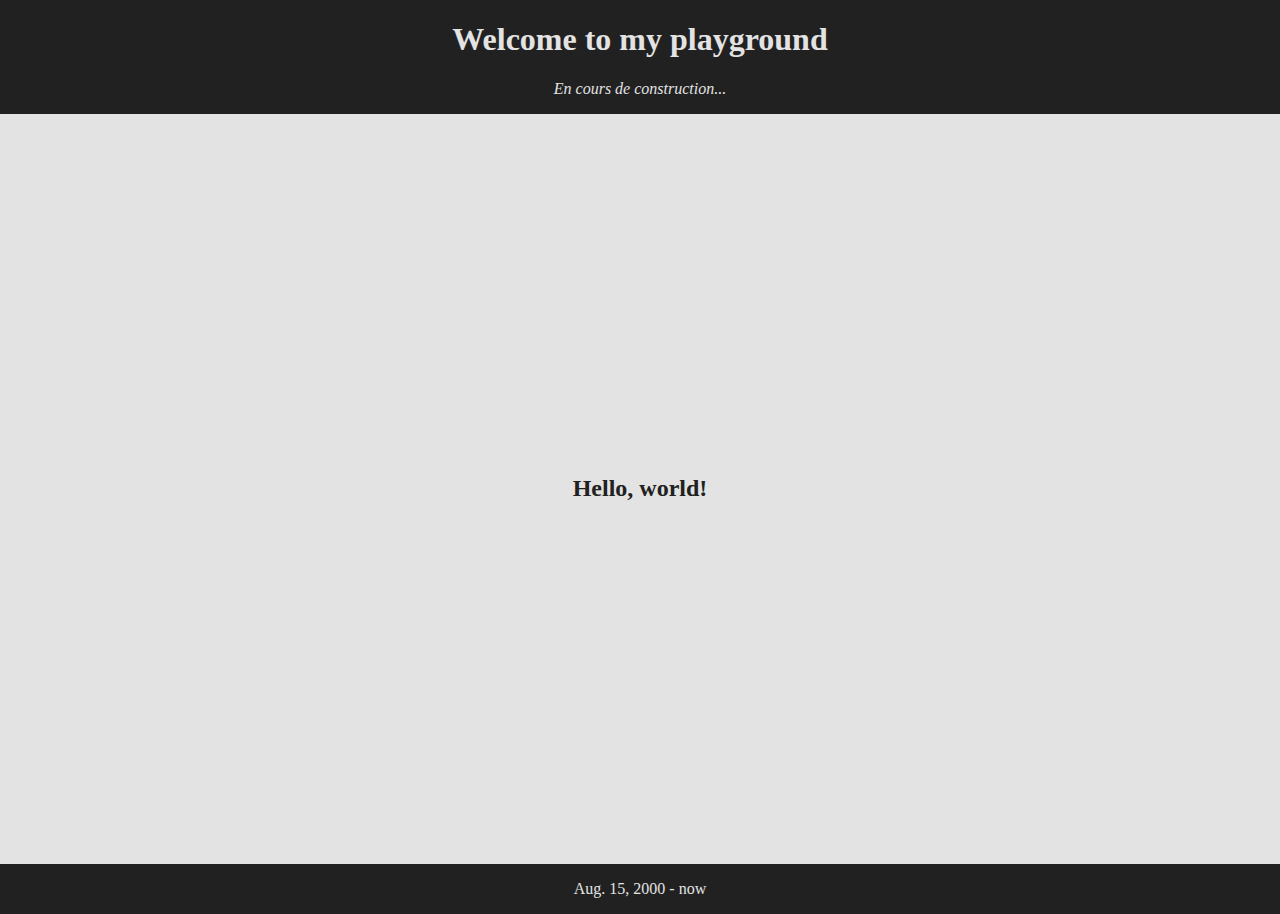
<file: index.html>
<!DOCTYPE html>
<html lang="fr">
  <head>
    <meta name="viewport" content="width=device-width, initial-scale=1">
    <meta charset="utf-8">
    <title>Amandine D.</title>
    <link rel="stylesheet" type="text/css" href="css/main.css">
  </head>

  <body>
    <div class="wrapper">
      <header>
        <h1>Welcome to my playground</h1>
          <p><em>En cours de construction...</em></p>
      </header>
      <main>
        <h2>Hello, world!</h2>
      </main>
      <footer>
        <p>Aug. 15, 2000 - now</p>
      </footer>
    </div>
  </body>
</html>
</file>
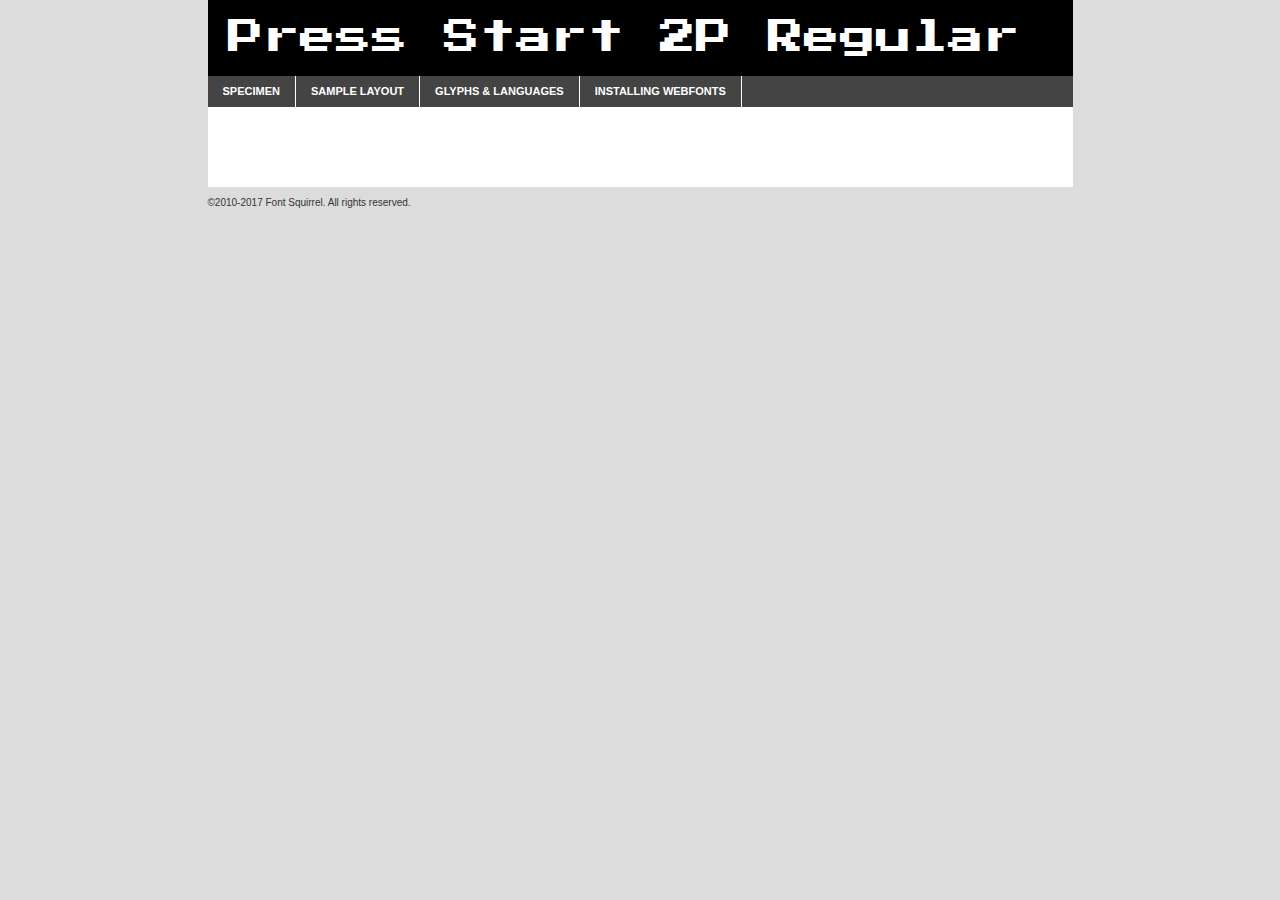
<file: css/PressStart/pressstart2p-regular-demo.html>
<!DOCTYPE html PUBLIC "-//W3C//DTD XHTML 1.0 Transitional//EN"
        "http://www.w3.org/TR/xhtml1/DTD/xhtml1-transitional.dtd">

<html xmlns="http://www.w3.org/1999/xhtml" xml:lang="en" lang="en">
<head>
    <meta http-equiv="Content-Type" content="text/html; charset=utf-8"/>
    <script src="http://ajax.googleapis.com/ajax/libs/jquery/1.7.2/jquery.min.js" type="text/javascript" charset="utf-8"></script>
    <script type="text/javascript">
		(function($) {
			$.fn.easyTabs = function(option) {
				var param = jQuery.extend({ fadeSpeed: 'fast', defaultContent: 1, activeClass: 'active' }, option);
				$(this).each(function() {
					var thisId = '#' + this.id;
					if ( param.defaultContent == '' )
					{
						param.defaultContent = 1;
					}
					if ( typeof param.defaultContent == 'number' )
					{
						var defaultTab = $(thisId + ' .tabs li:eq(' + (param.defaultContent - 1) + ') a').attr('href').substr(1);
					}
					else
					{
						var defaultTab = param.defaultContent;
					}
					$(thisId + ' .tabs li a').each(function() {
						var tabToHide = $(this).attr('href').substr(1);
						$('#' + tabToHide).addClass('easytabs-tab-content');
					});
					hideAll();
					changeContent(defaultTab);

					function hideAll() {$(thisId + ' .easytabs-tab-content').hide();}

					function changeContent(tabId)
					{
						hideAll();
						$(thisId + ' .tabs li').removeClass(param.activeClass);
						$(thisId + ' .tabs li a[href=#' + tabId + ']').closest('li').addClass(param.activeClass);
						if ( param.fadeSpeed != 'none' )
						{
							$(thisId + ' #' + tabId).fadeIn(param.fadeSpeed);
						}
						else
						{
							$(thisId + ' #' + tabId).show();
						}
					}

					$(thisId + ' .tabs li').click(function() {
						var tabId = $(this).find('a').attr('href').substr(1);
						changeContent(tabId);
						return false;
					});
				});
			}
		})(jQuery);
    </script>
    <link rel="stylesheet" href="specimen_files/specimen_stylesheet.css" type="text/css" charset="utf-8"/>
    <link rel="stylesheet" href="stylesheet.css" type="text/css" charset="utf-8"/>

    <style type="text/css">
        		body {
			font-family: 'press_start_2pregular';
        		}

            </style>

    <title>Press Start 2P Regular Specimen</title>


    <script type="text/javascript" charset="utf-8">
		$(document).ready(function() {
			$('#container').easyTabs({ defaultContent: 1 });
		});
    </script>
</head>

<body>
<div id="container">
    <div id="header">
		Press Start 2P Regular    </div>
    <ul class="tabs">
        <li><a href="#specimen">Specimen</a></li>
        <li><a href="#layout">Sample Layout</a></li>
		        <li><a href="#glyphs">Glyphs &amp; Languages</a></li>
        <li><a href="#installing">Installing Webfonts</a></li>

    </ul>

    <div id="main_content">


        <div id="specimen">

            <div class="section">
                <div class="grid12 firstcol">
                    <div class="huge">AaBb</div>
                </div>
            </div>

            <div class="section">
                <div class="glyph_range">A&#x200B;B&#x200b;C&#x200b;D&#x200b;E&#x200b;F&#x200b;G&#x200b;H&#x200b;I&#x200b;J&#x200b;K&#x200b;L&#x200b;M&#x200b;N&#x200b;O&#x200b;P&#x200b;Q&#x200b;R&#x200b;S&#x200b;T&#x200b;U&#x200b;V&#x200b;W&#x200b;X&#x200b;Y&#x200b;Z&#x200b;a&#x200b;b&#x200b;c&#x200b;d&#x200b;e&#x200b;f&#x200b;g&#x200b;h&#x200b;i&#x200b;j&#x200b;k&#x200b;l&#x200b;m&#x200b;n&#x200b;o&#x200b;p&#x200b;q&#x200b;r&#x200b;s&#x200b;t&#x200b;u&#x200b;v&#x200b;w&#x200b;x&#x200b;y&#x200b;z&#x200b;1&#x200b;2&#x200b;3&#x200b;4&#x200b;5&#x200b;6&#x200b;7&#x200b;8&#x200b;9&#x200b;0&#x200b;&amp;&#x200b;.&#x200b;,&#x200b;?&#x200b;!&#x200b;&#64;&#x200b;(&#x200b;)&#x200b;#&#x200b;$&#x200b;%&#x200b;*&#x200b;+&#x200b;-&#x200b;=&#x200b;:&#x200b;;</div>
            </div>
            <div class="section">
                <div class="grid12 firstcol">
                    <table class="sample_table">
                        <tr>
                            <td>10</td>
                            <td class="size10">abcdefghijklmnopqrstuvwxyzABCDEFGHIJKLMNOPQRSTUVWXYZ0123456789abcdefghijklmnopqrstuvwxyzABCDEFGHIJKLMNOPQRSTUVWXYZ0123456789abcdefghijklmnopqrstuvwxyzABCDEFGHIJKLMNOPQRSTUVWXYZ</td>
                        </tr>
                        <tr>
                            <td>11</td>
                            <td class="size11">abcdefghijklmnopqrstuvwxyzABCDEFGHIJKLMNOPQRSTUVWXYZ0123456789abcdefghijklmnopqrstuvwxyzABCDEFGHIJKLMNOPQRSTUVWXYZ0123456789abcdefghijklmnopqrstuvwxyzABCDEFGHIJKLMNOPQRSTUVWXYZ</td>
                        </tr>
                        <tr>
                            <td>12</td>
                            <td class="size12">abcdefghijklmnopqrstuvwxyzABCDEFGHIJKLMNOPQRSTUVWXYZ0123456789abcdefghijklmnopqrstuvwxyzABCDEFGHIJKLMNOPQRSTUVWXYZ0123456789abcdefghijklmnopqrstuvwxyzABCDEFGHIJKLMNOPQRSTUVWXYZ</td>
                        </tr>
                        <tr>
                            <td>13</td>
                            <td class="size13">abcdefghijklmnopqrstuvwxyzABCDEFGHIJKLMNOPQRSTUVWXYZ0123456789abcdefghijklmnopqrstuvwxyzABCDEFGHIJKLMNOPQRSTUVWXYZ0123456789abcdefghijklmnopqrstuvwxyzABCDEFGHIJKLMNOPQRSTUVWXYZ</td>
                        </tr>
                        <tr>
                            <td>14</td>
                            <td class="size14">abcdefghijklmnopqrstuvwxyzABCDEFGHIJKLMNOPQRSTUVWXYZ0123456789abcdefghijklmnopqrstuvwxyzABCDEFGHIJKLMNOPQRSTUVWXYZ0123456789abcdefghijklmnopqrstuvwxyzABCDEFGHIJKLMNOPQRSTUVWXYZ</td>
                        </tr>
                        <tr>
                            <td>16</td>
                            <td class="size16">abcdefghijklmnopqrstuvwxyzABCDEFGHIJKLMNOPQRSTUVWXYZ0123456789abcdefghijklmnopqrstuvwxyzABCDEFGHIJKLMNOPQRSTUVWXYZ</td>
                        </tr>
                        <tr>
                            <td>18</td>
                            <td class="size18">abcdefghijklmnopqrstuvwxyzABCDEFGHIJKLMNOPQRSTUVWXYZ0123456789abcdefghijklmnopqrstuvwxyzABCDEFGHIJKLMNOPQRSTUVWXYZ</td>
                        </tr>
                        <tr>
                            <td>20</td>
                            <td class="size20">abcdefghijklmnopqrstuvwxyzABCDEFGHIJKLMNOPQRSTUVWXYZ0123456789abcdefghijklmnopqrstuvwxyzABCDEFGHIJKLMNOPQRSTUVWXYZ</td>
                        </tr>
                        <tr>
                            <td>24</td>
                            <td class="size24">abcdefghijklmnopqrstuvwxyzABCDEFGHIJKLMNOPQRSTUVWXYZ0123456789abcdefghijklmnopqrstuvwxyzABCDEFGHIJKLMNOPQRSTUVWXYZ</td>
                        </tr>
                        <tr>
                            <td>30</td>
                            <td class="size30">abcdefghijklmnopqrstuvwxyzABCDEFGHIJKLMNOPQRSTUVWXYZ0123456789abcdefghijklmnopqrstuvwxyzABCDEFGHIJKLMNOPQRSTUVWXYZ</td>
                        </tr>
                        <tr>
                            <td>36</td>
                            <td class="size36">abcdefghijklmnopqrstuvwxyzABCDEFGHIJKLMNOPQRSTUVWXYZ0123456789abcdefghijklmnopqrstuvwxyzABCDEFGHIJKLMNOPQRSTUVWXYZ</td>
                        </tr>
                        <tr>
                            <td>48</td>
                            <td class="size48">abcdefghijklmnopqrstuvwxyzABCDEFGHIJKLMNOPQRSTUVWXYZ0123456789abcdefghijklmnopqrstuvwxyzABCDEFGHIJKLMNOPQRSTUVWXYZ</td>
                        </tr>
                        <tr>
                            <td>60</td>
                            <td class="size60">abcdefghijklmnopqrstuvwxyzABCDEFGHIJKLMNOPQRSTUVWXYZ0123456789abcdefghijklmnopqrstuvwxyzABCDEFGHIJKLMNOPQRSTUVWXYZ</td>
                        </tr>
                        <tr>
                            <td>72</td>
                            <td class="size72">abcdefghijklmnopqrstuvwxyzABCDEFGHIJKLMNOPQRSTUVWXYZ0123456789abcdefghijklmnopqrstuvwxyzABCDEFGHIJKLMNOPQRSTUVWXYZ</td>
                        </tr>
                        <tr>
                            <td>90</td>
                            <td class="size90">abcdefghijklmnopqrstuvwxyzABCDEFGHIJKLMNOPQRSTUVWXYZ0123456789abcdefghijklmnopqrstuvwxyzABCDEFGHIJKLMNOPQRSTUVWXYZ</td>
                        </tr>
                    </table>

                </div>

            </div>


            <div class="section" id="bodycomparison">


                <div id="xheight">
                    <div class="fontbody">&#x25FC;&#x25FC;&#x25FC;&#x25FC;&#x25FC;&#x25FC;&#x25FC;&#x25FC;&#x25FC;&#x25FC;&#x25FC;&#x25FC;&#x25FC;&#x25FC;&#x25FC;&#x25FC;&#x25FC;&#x25FC;&#x25FC;&#x25FC;&#x25FC;&#x25FC;&#x25FC;&#x25FC;&#x25FC;&#x25FC;&#x25FC;&#x25FC;&#x25FC;&#x25FC;&#x25FC;&#x25FC;&#x25FC;&#x25FC;&#x25FC;&#x25FC;&#x25FC;&#x25FC;&#x25FC;&#x25FC;&#x25FC;&#x25FC;&#x25FC;&#x25FC;&#x25FC;&#x25FC;&#x25FC;&#x25FC;&#x25FC;&#x25FC;&#x25FC;&#x25FC;&#x25FC;&#x25FC;&#x25FC;&#x25FC;&#x25FC;&#x25FC;&#x25FC;&#x25FC;&#x25FC;&#x25FC;&#x25FC;&#x25FC;&#x25FC;&#x25FC;&#x25FC;&#x25FC;&#x25FC;&#x25FC;&#x25FC;&#x25FC;&#x25FC;&#x25FC;&#x25FC;&#x25FC;&#x25FC;&#x25FC;&#x25FC;&#x25FC;&#x25FC;&#x25FC;&#x25FC;&#x25FC;&#x25FC;&#x25FC;&#x25FC;&#x25FC;&#x25FC;&#x25FC;&#x25FC;&#x25FC;&#x25FC;&#x25FC;&#x25FC;&#x25FC;&#x25FC;&#x25FC;&#x25FC;body</div>
                    <div class="arialbody">body</div>
                    <div class="verdanabody">body</div>
                    <div class="georgiabody">body</div>
                </div>
                <div class="fontbody" style="z-index:1">
                    body<span>Press Start 2P Regular</span>
                </div>
                <div class="arialbody" style="z-index:1">
                    body<span>Arial</span>
                </div>
                <div class="verdanabody" style="z-index:1">
                    body<span>Verdana</span>
                </div>
                <div class="georgiabody" style="z-index:1">
                    body<span>Georgia</span>
                </div>


            </div>


            <div class="section psample psample_row1" id="">

                <div class="grid2 firstcol">
                    <p class="size10"><span>10.</span>Aenean lacinia bibendum nulla sed consectetur. Fusce dapibus, tellus ac cursus commodo, tortor mauris condimentum nibh, ut fermentum massa justo sit amet risus. Nullam id dolor id nibh ultricies vehicula ut id elit. Cum sociis natoque penatibus et magnis dis parturient montes, nascetur ridiculus mus. Nulla vitae elit libero, a pharetra augue.</p>

                </div>
                <div class="grid3">
                    <p class="size11"><span>11.</span>Aenean lacinia bibendum nulla sed consectetur. Fusce dapibus, tellus ac cursus commodo, tortor mauris condimentum nibh, ut fermentum massa justo sit amet risus. Nullam id dolor id nibh ultricies vehicula ut id elit. Cum sociis natoque penatibus et magnis dis parturient montes, nascetur ridiculus mus. Nulla vitae elit libero, a pharetra augue.</p>

                </div>
                <div class="grid3">
                    <p class="size12"><span>12.</span>Aenean lacinia bibendum nulla sed consectetur. Fusce dapibus, tellus ac cursus commodo, tortor mauris condimentum nibh, ut fermentum massa justo sit amet risus. Nullam id dolor id nibh ultricies vehicula ut id elit. Cum sociis natoque penatibus et magnis dis parturient montes, nascetur ridiculus mus. Nulla vitae elit libero, a pharetra augue.</p>

                </div>
                <div class="grid4">
                    <p class="size13"><span>13.</span>Aenean lacinia bibendum nulla sed consectetur. Fusce dapibus, tellus ac cursus commodo, tortor mauris condimentum nibh, ut fermentum massa justo sit amet risus. Nullam id dolor id nibh ultricies vehicula ut id elit. Cum sociis natoque penatibus et magnis dis parturient montes, nascetur ridiculus mus. Nulla vitae elit libero, a pharetra augue.</p>

                </div>
                <div class="white_blend"></div>

            </div>
            <div class="section psample psample_row2" id="">
                <div class="grid3 firstcol">
                    <p class="size14"><span>14.</span>Aenean lacinia bibendum nulla sed consectetur. Fusce dapibus, tellus ac cursus commodo, tortor mauris condimentum nibh, ut fermentum massa justo sit amet risus. Nullam id dolor id nibh ultricies vehicula ut id elit. Cum sociis natoque penatibus et magnis dis parturient montes, nascetur ridiculus mus. Nulla vitae elit libero, a pharetra augue.</p>

                </div>
                <div class="grid4">
                    <p class="size16"><span>16.</span>Aenean lacinia bibendum nulla sed consectetur. Fusce dapibus, tellus ac cursus commodo, tortor mauris condimentum nibh, ut fermentum massa justo sit amet risus. Nullam id dolor id nibh ultricies vehicula ut id elit. Cum sociis natoque penatibus et magnis dis parturient montes, nascetur ridiculus mus. Nulla vitae elit libero, a pharetra augue.</p>

                </div>
                <div class="grid5">
                    <p class="size18"><span>18.</span>Aenean lacinia bibendum nulla sed consectetur. Fusce dapibus, tellus ac cursus commodo, tortor mauris condimentum nibh, ut fermentum massa justo sit amet risus. Nullam id dolor id nibh ultricies vehicula ut id elit. Cum sociis natoque penatibus et magnis dis parturient montes, nascetur ridiculus mus. Nulla vitae elit libero, a pharetra augue.</p>

                </div>

                <div class="white_blend"></div>

            </div>

            <div class="section psample psample_row3" id="">
                <div class="grid5 firstcol">
                    <p class="size20"><span>20.</span>Aenean lacinia bibendum nulla sed consectetur. Fusce dapibus, tellus ac cursus commodo, tortor mauris condimentum nibh, ut fermentum massa justo sit amet risus. Nullam id dolor id nibh ultricies vehicula ut id elit. Cum sociis natoque penatibus et magnis dis parturient montes, nascetur ridiculus mus. Nulla vitae elit libero, a pharetra augue.</p>
                </div>
                <div class="grid7">
                    <p class="size24"><span>24.</span>Aenean lacinia bibendum nulla sed consectetur. Fusce dapibus, tellus ac cursus commodo, tortor mauris condimentum nibh, ut fermentum massa justo sit amet risus. Nullam id dolor id nibh ultricies vehicula ut id elit. Cum sociis natoque penatibus et magnis dis parturient montes, nascetur ridiculus mus. Nulla vitae elit libero, a pharetra augue.</p>
                </div>

                <div class="white_blend"></div>

            </div>

            <div class="section psample psample_row4" id="">
                <div class="grid12 firstcol">
                    <p class="size30"><span>30.</span>Aenean lacinia bibendum nulla sed consectetur. Fusce dapibus, tellus ac cursus commodo, tortor mauris condimentum nibh, ut fermentum massa justo sit amet risus. Nullam id dolor id nibh ultricies vehicula ut id elit. Cum sociis natoque penatibus et magnis dis parturient montes, nascetur ridiculus mus. Nulla vitae elit libero, a pharetra augue.</p>
                </div>
                <div class="white_blend"></div>

            </div>


            <div class="section psample psample_row1 fullreverse">
                <div class="grid2 firstcol">
                    <p class="size10"><span>10.</span>Aenean lacinia bibendum nulla sed consectetur. Fusce dapibus, tellus ac cursus commodo, tortor mauris condimentum nibh, ut fermentum massa justo sit amet risus. Nullam id dolor id nibh ultricies vehicula ut id elit. Cum sociis natoque penatibus et magnis dis parturient montes, nascetur ridiculus mus. Nulla vitae elit libero, a pharetra augue.</p>

                </div>
                <div class="grid3">
                    <p class="size11"><span>11.</span>Aenean lacinia bibendum nulla sed consectetur. Fusce dapibus, tellus ac cursus commodo, tortor mauris condimentum nibh, ut fermentum massa justo sit amet risus. Nullam id dolor id nibh ultricies vehicula ut id elit. Cum sociis natoque penatibus et magnis dis parturient montes, nascetur ridiculus mus. Nulla vitae elit libero, a pharetra augue.</p>

                </div>
                <div class="grid3">
                    <p class="size12"><span>12.</span>Aenean lacinia bibendum nulla sed consectetur. Fusce dapibus, tellus ac cursus commodo, tortor mauris condimentum nibh, ut fermentum massa justo sit amet risus. Nullam id dolor id nibh ultricies vehicula ut id elit. Cum sociis natoque penatibus et magnis dis parturient montes, nascetur ridiculus mus. Nulla vitae elit libero, a pharetra augue.</p>

                </div>
                <div class="grid4">
                    <p class="size13"><span>13.</span>Aenean lacinia bibendum nulla sed consectetur. Fusce dapibus, tellus ac cursus commodo, tortor mauris condimentum nibh, ut fermentum massa justo sit amet risus. Nullam id dolor id nibh ultricies vehicula ut id elit. Cum sociis natoque penatibus et magnis dis parturient montes, nascetur ridiculus mus. Nulla vitae elit libero, a pharetra augue.</p>

                </div>
                <div class="black_blend"></div>

            </div>

            <div class="section psample psample_row2 fullreverse">
                <div class="grid3 firstcol">
                    <p class="size14"><span>14.</span>Aenean lacinia bibendum nulla sed consectetur. Fusce dapibus, tellus ac cursus commodo, tortor mauris condimentum nibh, ut fermentum massa justo sit amet risus. Nullam id dolor id nibh ultricies vehicula ut id elit. Cum sociis natoque penatibus et magnis dis parturient montes, nascetur ridiculus mus. Nulla vitae elit libero, a pharetra augue.</p>

                </div>
                <div class="grid4">
                    <p class="size16"><span>16.</span>Aenean lacinia bibendum nulla sed consectetur. Fusce dapibus, tellus ac cursus commodo, tortor mauris condimentum nibh, ut fermentum massa justo sit amet risus. Nullam id dolor id nibh ultricies vehicula ut id elit. Cum sociis natoque penatibus et magnis dis parturient montes, nascetur ridiculus mus. Nulla vitae elit libero, a pharetra augue.</p>

                </div>
                <div class="grid5">
                    <p class="size18"><span>18.</span>Aenean lacinia bibendum nulla sed consectetur. Fusce dapibus, tellus ac cursus commodo, tortor mauris condimentum nibh, ut fermentum massa justo sit amet risus. Nullam id dolor id nibh ultricies vehicula ut id elit. Cum sociis natoque penatibus et magnis dis parturient montes, nascetur ridiculus mus. Nulla vitae elit libero, a pharetra augue.</p>

                </div>
                <div class="black_blend"></div>

            </div>

            <div class="section psample fullreverse psample_row3" id="">
                <div class="grid5 firstcol">
                    <p class="size20"><span>20.</span>Aenean lacinia bibendum nulla sed consectetur. Fusce dapibus, tellus ac cursus commodo, tortor mauris condimentum nibh, ut fermentum massa justo sit amet risus. Nullam id dolor id nibh ultricies vehicula ut id elit. Cum sociis natoque penatibus et magnis dis parturient montes, nascetur ridiculus mus. Nulla vitae elit libero, a pharetra augue.</p>
                </div>
                <div class="grid7">
                    <p class="size24"><span>24.</span>Aenean lacinia bibendum nulla sed consectetur. Fusce dapibus, tellus ac cursus commodo, tortor mauris condimentum nibh, ut fermentum massa justo sit amet risus. Nullam id dolor id nibh ultricies vehicula ut id elit. Cum sociis natoque penatibus et magnis dis parturient montes, nascetur ridiculus mus. Nulla vitae elit libero, a pharetra augue.</p>
                </div>

                <div class="black_blend"></div>

            </div>

            <div class="section psample fullreverse psample_row4" id="" style="border-bottom: 20px #000 solid;">
                <div class="grid12 firstcol">
                    <p class="size30"><span>30.</span>Aenean lacinia bibendum nulla sed consectetur. Fusce dapibus, tellus ac cursus commodo, tortor mauris condimentum nibh, ut fermentum massa justo sit amet risus. Nullam id dolor id nibh ultricies vehicula ut id elit. Cum sociis natoque penatibus et magnis dis parturient montes, nascetur ridiculus mus. Nulla vitae elit libero, a pharetra augue.</p>
                </div>
                <div class="black_blend"></div>

            </div>


        </div>

        <div id="layout">

            <div class="section">

                <div class="grid12 firstcol">
                    <h1>Lorem Ipsum Dolor</h1>
                    <h2>Etiam porta sem malesuada magna mollis euismod</h2>

                    <p class="byline">By <a href="#link">Aenean Lacinia</a></p>
                </div>
            </div>
            <div class="section">
                <div class="grid8 firstcol">
                    <p class="large">Donec sed odio dui. Morbi leo risus, porta ac consectetur ac, vestibulum at eros. Fusce dapibus, tellus ac cursus commodo, tortor mauris condimentum nibh, ut fermentum massa justo sit amet risus. </p>


                    <h3>Pellentesque ornare sem</h3>

                    <p>Maecenas sed diam eget risus varius blandit sit amet non magna. Maecenas faucibus mollis interdum. Donec ullamcorper nulla non metus auctor fringilla. Nullam id dolor id nibh ultricies vehicula ut id elit. Nullam id dolor id nibh ultricies vehicula ut id elit. </p>

                    <p>Aenean eu leo quam. Pellentesque ornare sem lacinia quam venenatis vestibulum. Lorem ipsum dolor sit amet, consectetur adipiscing elit. Cum sociis natoque penatibus et magnis dis parturient montes, nascetur ridiculus mus. </p>

                    <p>Nulla vitae elit libero, a pharetra augue. Praesent commodo cursus magna, vel scelerisque nisl consectetur et. Aenean lacinia bibendum nulla sed consectetur. </p>

                    <p>Nullam quis risus eget urna mollis ornare vel eu leo. Nullam quis risus eget urna mollis ornare vel eu leo. Maecenas sed diam eget risus varius blandit sit amet non magna. Donec ullamcorper nulla non metus auctor fringilla. </p>

                    <h3>Cras mattis consectetur</h3>

                    <p>Aenean eu leo quam. Pellentesque ornare sem lacinia quam venenatis vestibulum. Aenean lacinia bibendum nulla sed consectetur. Integer posuere erat a ante venenatis dapibus posuere velit aliquet. Cras mattis consectetur purus sit amet fermentum. </p>

                    <p>Nullam id dolor id nibh ultricies vehicula ut id elit. Nullam quis risus eget urna mollis ornare vel eu leo. Cras mattis consectetur purus sit amet fermentum.</p>
                </div>

                <div class="grid4 sidebar">

                    <div class="box reverse">
                        <p class="last">Nullam quis risus eget urna mollis ornare vel eu leo. Donec ullamcorper nulla non metus auctor fringilla. Cras mattis consectetur purus sit amet fermentum. Sed posuere consectetur est at lobortis. Lorem ipsum dolor sit amet, consectetur adipiscing elit. </p>
                    </div>

                    <p class="caption">Maecenas sed diam eget risus varius.</p>

                    <p>Vestibulum id ligula porta felis euismod semper. Integer posuere erat a ante venenatis dapibus posuere velit aliquet. Vestibulum id ligula porta felis euismod semper. Sed posuere consectetur est at lobortis. Maecenas sed diam eget risus varius blandit sit amet non magna. Fusce dapibus, tellus ac cursus commodo, tortor mauris condimentum nibh, ut fermentum massa justo sit amet risus. </p>


                    <p>Duis mollis, est non commodo luctus, nisi erat porttitor ligula, eget lacinia odio sem nec elit. Aenean lacinia bibendum nulla sed consectetur. Vivamus sagittis lacus vel augue laoreet rutrum faucibus dolor auctor. Aenean lacinia bibendum nulla sed consectetur. Nullam quis risus eget urna mollis ornare vel eu leo. </p>

                    <p>Praesent commodo cursus magna, vel scelerisque nisl consectetur et. Donec ullamcorper nulla non metus auctor fringilla. Maecenas faucibus mollis interdum. Fusce dapibus, tellus ac cursus commodo, tortor mauris condimentum nibh, ut fermentum massa justo sit amet risus. </p>

                </div>
            </div>

        </div>


		

        <div id="glyphs">
            <div class="section">
                <div class="grid12 firstcol">

                    <h1>Language Support</h1>
                    <p>The subset of Press Start 2P Regular in this kit supports the following languages:<br/>

						Albanian, Basque, Breton, Chamorro, Danish, Dutch, English, Faroese, Finnish, French, Frisian, Galician, German, Icelandic, Italian, Malagasy, Norwegian, Portuguese, Spanish, Alsatian, Aragonese, Arapaho, Arrernte, Asturian, Aymara, Bislama, Cebuano, Corsican, Fijian, French_creole, Genoese, Gilbertese, Greenlandic, Haitian_creole, Hiligaynon, Hmong, Hopi, Ibanag, Iloko_ilokano, Indonesian, Interglossa_glosa, Interlingua, Irish_gaelic, Jerriais, Lojban, Lombard, Luxembourgeois, Manx, Mohawk, Norfolk_pitcairnese, Occitan, Oromo, Pangasinan, Papiamento, Piedmontese, Potawatomi, Rhaeto-romance, Romansh, Rotokas, Sami_lule, Samoan, Sardinian, Scots_gaelic, Seychelles_creole, Shona, Sicilian, Somali, Southern_ndebele, Swahili, Swati_swazi, Tagalog_filipino_pilipino, Tetum, Tok_pisin, Uyghur_latinized, Volapuk, Walloon, Warlpiri, Xhosa, Yapese, Zulu, Latinbasic, Ubasic, Demo                    </p>
                    <h1>Glyph Chart</h1>
                    <p>The subset of Press Start 2P Regular in this kit includes all the glyphs listed below. Unicode entities are included above each glyph to help you insert individual characters into your layout.</p>
                    <div id="glyph_chart">

																																	                                <div><p>&amp;#13;</p>&#13;</div>
																				                                <div><p>&amp;#32;</p>&#32;</div>
																				                                <div><p>&amp;#33;</p>&#33;</div>
																				                                <div><p>&amp;#34;</p>&#34;</div>
																				                                <div><p>&amp;#35;</p>&#35;</div>
																				                                <div><p>&amp;#36;</p>&#36;</div>
																				                                <div><p>&amp;#37;</p>&#37;</div>
																				                                <div><p>&amp;#38;</p>&#38;</div>
																				                                <div><p>&amp;#39;</p>&#39;</div>
																				                                <div><p>&amp;#40;</p>&#40;</div>
																				                                <div><p>&amp;#41;</p>&#41;</div>
																				                                <div><p>&amp;#42;</p>&#42;</div>
																				                                <div><p>&amp;#43;</p>&#43;</div>
																				                                <div><p>&amp;#44;</p>&#44;</div>
																				                                <div><p>&amp;#45;</p>&#45;</div>
																				                                <div><p>&amp;#46;</p>&#46;</div>
																				                                <div><p>&amp;#47;</p>&#47;</div>
																				                                <div><p>&amp;#48;</p>&#48;</div>
																				                                <div><p>&amp;#49;</p>&#49;</div>
																				                                <div><p>&amp;#50;</p>&#50;</div>
																				                                <div><p>&amp;#51;</p>&#51;</div>
																				                                <div><p>&amp;#52;</p>&#52;</div>
																				                                <div><p>&amp;#53;</p>&#53;</div>
																				                                <div><p>&amp;#54;</p>&#54;</div>
																				                                <div><p>&amp;#55;</p>&#55;</div>
																				                                <div><p>&amp;#56;</p>&#56;</div>
																				                                <div><p>&amp;#57;</p>&#57;</div>
																				                                <div><p>&amp;#58;</p>&#58;</div>
																				                                <div><p>&amp;#59;</p>&#59;</div>
																				                                <div><p>&amp;#60;</p>&#60;</div>
																				                                <div><p>&amp;#61;</p>&#61;</div>
																				                                <div><p>&amp;#62;</p>&#62;</div>
																				                                <div><p>&amp;#63;</p>&#63;</div>
																				                                <div><p>&amp;#64;</p>&#64;</div>
																				                                <div><p>&amp;#65;</p>&#65;</div>
																				                                <div><p>&amp;#66;</p>&#66;</div>
																				                                <div><p>&amp;#67;</p>&#67;</div>
																				                                <div><p>&amp;#68;</p>&#68;</div>
																				                                <div><p>&amp;#69;</p>&#69;</div>
																				                                <div><p>&amp;#70;</p>&#70;</div>
																				                                <div><p>&amp;#71;</p>&#71;</div>
																				                                <div><p>&amp;#72;</p>&#72;</div>
																				                                <div><p>&amp;#73;</p>&#73;</div>
																				                                <div><p>&amp;#74;</p>&#74;</div>
																				                                <div><p>&amp;#75;</p>&#75;</div>
																				                                <div><p>&amp;#76;</p>&#76;</div>
																				                                <div><p>&amp;#77;</p>&#77;</div>
																				                                <div><p>&amp;#78;</p>&#78;</div>
																				                                <div><p>&amp;#79;</p>&#79;</div>
																				                                <div><p>&amp;#80;</p>&#80;</div>
																				                                <div><p>&amp;#81;</p>&#81;</div>
																				                                <div><p>&amp;#82;</p>&#82;</div>
																				                                <div><p>&amp;#83;</p>&#83;</div>
																				                                <div><p>&amp;#84;</p>&#84;</div>
																				                                <div><p>&amp;#85;</p>&#85;</div>
																				                                <div><p>&amp;#86;</p>&#86;</div>
																				                                <div><p>&amp;#87;</p>&#87;</div>
																				                                <div><p>&amp;#88;</p>&#88;</div>
																				                                <div><p>&amp;#89;</p>&#89;</div>
																				                                <div><p>&amp;#90;</p>&#90;</div>
																				                                <div><p>&amp;#91;</p>&#91;</div>
																				                                <div><p>&amp;#92;</p>&#92;</div>
																				                                <div><p>&amp;#93;</p>&#93;</div>
																				                                <div><p>&amp;#94;</p>&#94;</div>
																				                                <div><p>&amp;#95;</p>&#95;</div>
																				                                <div><p>&amp;#96;</p>&#96;</div>
																				                                <div><p>&amp;#97;</p>&#97;</div>
																				                                <div><p>&amp;#98;</p>&#98;</div>
																				                                <div><p>&amp;#99;</p>&#99;</div>
																				                                <div><p>&amp;#100;</p>&#100;</div>
																				                                <div><p>&amp;#101;</p>&#101;</div>
																				                                <div><p>&amp;#102;</p>&#102;</div>
																				                                <div><p>&amp;#103;</p>&#103;</div>
																				                                <div><p>&amp;#104;</p>&#104;</div>
																				                                <div><p>&amp;#105;</p>&#105;</div>
																				                                <div><p>&amp;#106;</p>&#106;</div>
																				                                <div><p>&amp;#107;</p>&#107;</div>
																				                                <div><p>&amp;#108;</p>&#108;</div>
																				                                <div><p>&amp;#109;</p>&#109;</div>
																				                                <div><p>&amp;#110;</p>&#110;</div>
																				                                <div><p>&amp;#111;</p>&#111;</div>
																				                                <div><p>&amp;#112;</p>&#112;</div>
																				                                <div><p>&amp;#113;</p>&#113;</div>
																				                                <div><p>&amp;#114;</p>&#114;</div>
																				                                <div><p>&amp;#115;</p>&#115;</div>
																				                                <div><p>&amp;#116;</p>&#116;</div>
																				                                <div><p>&amp;#117;</p>&#117;</div>
																				                                <div><p>&amp;#118;</p>&#118;</div>
																				                                <div><p>&amp;#119;</p>&#119;</div>
																				                                <div><p>&amp;#120;</p>&#120;</div>
																				                                <div><p>&amp;#121;</p>&#121;</div>
																				                                <div><p>&amp;#122;</p>&#122;</div>
																				                                <div><p>&amp;#123;</p>&#123;</div>
																				                                <div><p>&amp;#124;</p>&#124;</div>
																				                                <div><p>&amp;#125;</p>&#125;</div>
																				                                <div><p>&amp;#126;</p>&#126;</div>
																				                                <div><p>&amp;#127;</p>&#127;</div>
																				                                <div><p>&amp;#160;</p>&#160;</div>
																				                                <div><p>&amp;#161;</p>&#161;</div>
																				                                <div><p>&amp;#162;</p>&#162;</div>
																				                                <div><p>&amp;#163;</p>&#163;</div>
																				                                <div><p>&amp;#164;</p>&#164;</div>
																				                                <div><p>&amp;#165;</p>&#165;</div>
																				                                <div><p>&amp;#166;</p>&#166;</div>
																				                                <div><p>&amp;#167;</p>&#167;</div>
																				                                <div><p>&amp;#168;</p>&#168;</div>
																				                                <div><p>&amp;#169;</p>&#169;</div>
																				                                <div><p>&amp;#170;</p>&#170;</div>
																				                                <div><p>&amp;#171;</p>&#171;</div>
																				                                <div><p>&amp;#172;</p>&#172;</div>
																				                                <div><p>&amp;#173;</p>&#173;</div>
																				                                <div><p>&amp;#174;</p>&#174;</div>
																				                                <div><p>&amp;#175;</p>&#175;</div>
																				                                <div><p>&amp;#176;</p>&#176;</div>
																				                                <div><p>&amp;#177;</p>&#177;</div>
																				                                <div><p>&amp;#178;</p>&#178;</div>
																				                                <div><p>&amp;#179;</p>&#179;</div>
																				                                <div><p>&amp;#180;</p>&#180;</div>
																				                                <div><p>&amp;#181;</p>&#181;</div>
																				                                <div><p>&amp;#182;</p>&#182;</div>
																				                                <div><p>&amp;#183;</p>&#183;</div>
																				                                <div><p>&amp;#184;</p>&#184;</div>
																				                                <div><p>&amp;#185;</p>&#185;</div>
																				                                <div><p>&amp;#186;</p>&#186;</div>
																				                                <div><p>&amp;#187;</p>&#187;</div>
																				                                <div><p>&amp;#188;</p>&#188;</div>
																				                                <div><p>&amp;#189;</p>&#189;</div>
																				                                <div><p>&amp;#190;</p>&#190;</div>
																				                                <div><p>&amp;#191;</p>&#191;</div>
																				                                <div><p>&amp;#192;</p>&#192;</div>
																				                                <div><p>&amp;#193;</p>&#193;</div>
																				                                <div><p>&amp;#194;</p>&#194;</div>
																				                                <div><p>&amp;#195;</p>&#195;</div>
																				                                <div><p>&amp;#196;</p>&#196;</div>
																				                                <div><p>&amp;#197;</p>&#197;</div>
																				                                <div><p>&amp;#198;</p>&#198;</div>
																				                                <div><p>&amp;#199;</p>&#199;</div>
																				                                <div><p>&amp;#200;</p>&#200;</div>
																				                                <div><p>&amp;#201;</p>&#201;</div>
																				                                <div><p>&amp;#202;</p>&#202;</div>
																				                                <div><p>&amp;#203;</p>&#203;</div>
																				                                <div><p>&amp;#204;</p>&#204;</div>
																				                                <div><p>&amp;#205;</p>&#205;</div>
																				                                <div><p>&amp;#206;</p>&#206;</div>
																				                                <div><p>&amp;#207;</p>&#207;</div>
																				                                <div><p>&amp;#208;</p>&#208;</div>
																				                                <div><p>&amp;#209;</p>&#209;</div>
																				                                <div><p>&amp;#210;</p>&#210;</div>
																				                                <div><p>&amp;#211;</p>&#211;</div>
																				                                <div><p>&amp;#212;</p>&#212;</div>
																				                                <div><p>&amp;#213;</p>&#213;</div>
																				                                <div><p>&amp;#214;</p>&#214;</div>
																				                                <div><p>&amp;#215;</p>&#215;</div>
																				                                <div><p>&amp;#216;</p>&#216;</div>
																				                                <div><p>&amp;#217;</p>&#217;</div>
																				                                <div><p>&amp;#218;</p>&#218;</div>
																				                                <div><p>&amp;#219;</p>&#219;</div>
																				                                <div><p>&amp;#220;</p>&#220;</div>
																				                                <div><p>&amp;#221;</p>&#221;</div>
																				                                <div><p>&amp;#222;</p>&#222;</div>
																				                                <div><p>&amp;#223;</p>&#223;</div>
																				                                <div><p>&amp;#224;</p>&#224;</div>
																				                                <div><p>&amp;#225;</p>&#225;</div>
																				                                <div><p>&amp;#226;</p>&#226;</div>
																				                                <div><p>&amp;#227;</p>&#227;</div>
																				                                <div><p>&amp;#228;</p>&#228;</div>
																				                                <div><p>&amp;#229;</p>&#229;</div>
																				                                <div><p>&amp;#230;</p>&#230;</div>
																				                                <div><p>&amp;#231;</p>&#231;</div>
																				                                <div><p>&amp;#232;</p>&#232;</div>
																				                                <div><p>&amp;#233;</p>&#233;</div>
																				                                <div><p>&amp;#234;</p>&#234;</div>
																				                                <div><p>&amp;#235;</p>&#235;</div>
																				                                <div><p>&amp;#236;</p>&#236;</div>
																				                                <div><p>&amp;#237;</p>&#237;</div>
																				                                <div><p>&amp;#238;</p>&#238;</div>
																				                                <div><p>&amp;#239;</p>&#239;</div>
																				                                <div><p>&amp;#240;</p>&#240;</div>
																				                                <div><p>&amp;#241;</p>&#241;</div>
																				                                <div><p>&amp;#242;</p>&#242;</div>
																				                                <div><p>&amp;#243;</p>&#243;</div>
																				                                <div><p>&amp;#244;</p>&#244;</div>
																				                                <div><p>&amp;#245;</p>&#245;</div>
																				                                <div><p>&amp;#246;</p>&#246;</div>
																				                                <div><p>&amp;#247;</p>&#247;</div>
																				                                <div><p>&amp;#248;</p>&#248;</div>
																				                                <div><p>&amp;#249;</p>&#249;</div>
																				                                <div><p>&amp;#250;</p>&#250;</div>
																				                                <div><p>&amp;#251;</p>&#251;</div>
																				                                <div><p>&amp;#252;</p>&#252;</div>
																				                                <div><p>&amp;#253;</p>&#253;</div>
																				                                <div><p>&amp;#254;</p>&#254;</div>
																				                                <div><p>&amp;#255;</p>&#255;</div>
																				                                <div><p>&amp;#338;</p>&#338;</div>
																				                                <div><p>&amp;#339;</p>&#339;</div>
																				                                <div><p>&amp;#376;</p>&#376;</div>
																				                                <div><p>&amp;#710;</p>&#710;</div>
																				                                <div><p>&amp;#732;</p>&#732;</div>
																				                                <div><p>&amp;#8192;</p>&#8192;</div>
																				                                <div><p>&amp;#8193;</p>&#8193;</div>
																				                                <div><p>&amp;#8194;</p>&#8194;</div>
																				                                <div><p>&amp;#8195;</p>&#8195;</div>
																				                                <div><p>&amp;#8196;</p>&#8196;</div>
																				                                <div><p>&amp;#8197;</p>&#8197;</div>
																				                                <div><p>&amp;#8198;</p>&#8198;</div>
																				                                <div><p>&amp;#8199;</p>&#8199;</div>
																				                                <div><p>&amp;#8200;</p>&#8200;</div>
																				                                <div><p>&amp;#8201;</p>&#8201;</div>
																				                                <div><p>&amp;#8202;</p>&#8202;</div>
																				                                <div><p>&amp;#8208;</p>&#8208;</div>
																				                                <div><p>&amp;#8209;</p>&#8209;</div>
																				                                <div><p>&amp;#8210;</p>&#8210;</div>
																				                                <div><p>&amp;#8211;</p>&#8211;</div>
																				                                <div><p>&amp;#8212;</p>&#8212;</div>
																				                                <div><p>&amp;#8216;</p>&#8216;</div>
																				                                <div><p>&amp;#8217;</p>&#8217;</div>
																				                                <div><p>&amp;#8218;</p>&#8218;</div>
																				                                <div><p>&amp;#8220;</p>&#8220;</div>
																				                                <div><p>&amp;#8221;</p>&#8221;</div>
																				                                <div><p>&amp;#8222;</p>&#8222;</div>
																				                                <div><p>&amp;#8226;</p>&#8226;</div>
																				                                <div><p>&amp;#8230;</p>&#8230;</div>
																				                                <div><p>&amp;#8239;</p>&#8239;</div>
																				                                <div><p>&amp;#8249;</p>&#8249;</div>
																				                                <div><p>&amp;#8250;</p>&#8250;</div>
																				                                <div><p>&amp;#8287;</p>&#8287;</div>
																				                                <div><p>&amp;#8364;</p>&#8364;</div>
																				                                <div><p>&amp;#8482;</p>&#8482;</div>
																				                                <div><p>&amp;#9724;</p>&#9724;</div>
																				                                <div><p>&amp;#64257;</p>&#64257;</div>
																				                                <div><p>&amp;#64258;</p>&#64258;</div>
																																													                    </div>
                </div>


            </div>
        </div>


        <div id="specs">

        </div>

        <div id="installing">
            <div class="section">
                <div class="grid7 firstcol">
                    <h1>Installing Webfonts</h1>

                    <p>Webfonts are supported by all major browser platforms but not all in the same way. There are currently four different font formats that must be included in order to target all browsers. This includes TTF, WOFF, EOT and SVG.</p>

                    <h2>1. Upload your webfonts</h2>
                    <p>You must upload your webfont kit to your website. They should be in or near the same directory as your CSS files.</p>

                    <h2>2. Include the webfont stylesheet</h2>
                    <p>A special CSS @font-face declaration helps the various browsers select the appropriate font it needs without causing you a bunch of headaches. Learn more about this syntax by reading the <a href="https://www.fontspring.com/blog/further-hardening-of-the-bulletproof-syntax">Fontspring blog post</a> about it. The code for it is as follows:</p>


                    <code>
                        @font-face{
                        font-family: 'MyWebFont';
                        src: url('WebFont.eot');
                        src: url('WebFont.eot?#iefix') format('embedded-opentype'),
                        url('WebFont.woff') format('woff'),
                        url('WebFont.ttf') format('truetype'),
                        url('WebFont.svg#webfont') format('svg');
                        }
                    </code>

                    <p>We've already gone ahead and generated the code for you. All you have to do is link to the stylesheet in your HTML, like this:</p>
                    <code>&lt;link rel=&quot;stylesheet&quot; href=&quot;stylesheet.css&quot; type=&quot;text/css&quot; charset=&quot;utf-8&quot; /&gt;</code>

                    <h2>3. Modify your own stylesheet</h2>
                    <p>To take advantage of your new fonts, you must tell your stylesheet to use them. Look at the original @font-face declaration above and find the property called "font-family." The name linked there will be what you use to reference the font. Prepend that webfont name to the font stack in the "font-family" property, inside the selector you want to change. For example:</p>
                    <code>p { font-family: 'WebFont', Arial, sans-serif; }</code>

                    <h2>4. Test</h2>
                    <p>Getting webfonts to work cross-browser <em>can</em> be tricky. Use the information in the sidebar to help you if you find that fonts aren't loading in a particular browser.</p>
                </div>

                <div class="grid5 sidebar">
                    <div class="box">
                        <h2>Troubleshooting<br/>Font-Face Problems</h2>
                        <p>Having trouble getting your webfonts to load in your new website? Here are some tips to sort out what might be the problem.</p>

                        <h3>Fonts not showing in any browser</h3>

                        <p>This sounds like you need to work on the plumbing. You either did not upload the fonts to the correct directory, or you did not link the fonts properly in the CSS. If you've confirmed that all this is correct and you still have a problem, take a look at your .htaccess file and see if requests are getting intercepted.</p>

                        <h3>Fonts not loading in iPhone or iPad</h3>

                        <p>The most common problem here is that you are serving the fonts from an IIS server. IIS refuses to serve files that have unknown MIME types. If that is the case, you must set the MIME type for SVG to "image/svg+xml" in the server settings. Follow these instructions from Microsoft if you need help.</p>

                        <h3>Fonts not loading in Firefox</h3>

                        <p>The primary reason for this failure? You are still using a version Firefox older than 3.5. So upgrade already! If that isn't it, then you are very likely serving fonts from a different domain. Firefox requires that all font assets be served from the same domain. Lastly it is possible that you need to add WOFF to your list of MIME types (if you are serving via IIS.)</p>

                        <h3>Fonts not loading in IE</h3>

                        <p>Are you looking at Internet Explorer on an actual Windows machine or are you cheating by using a service like Adobe BrowserLab? Many of these screenshot services do not render @font-face for IE. Best to test it on a real machine.</p>

                        <h3>Fonts not loading in IE9</h3>

                        <p>IE9, like Firefox, requires that fonts be served from the same domain as the website. Make sure that is the case.</p>
                    </div>
                </div>
            </div>

        </div>

    </div>
    <div id="footer">
        <p>&copy;2010-2017 Font Squirrel. All rights reserved.</p>
    </div>
</div>
</body>
</html>
</file>
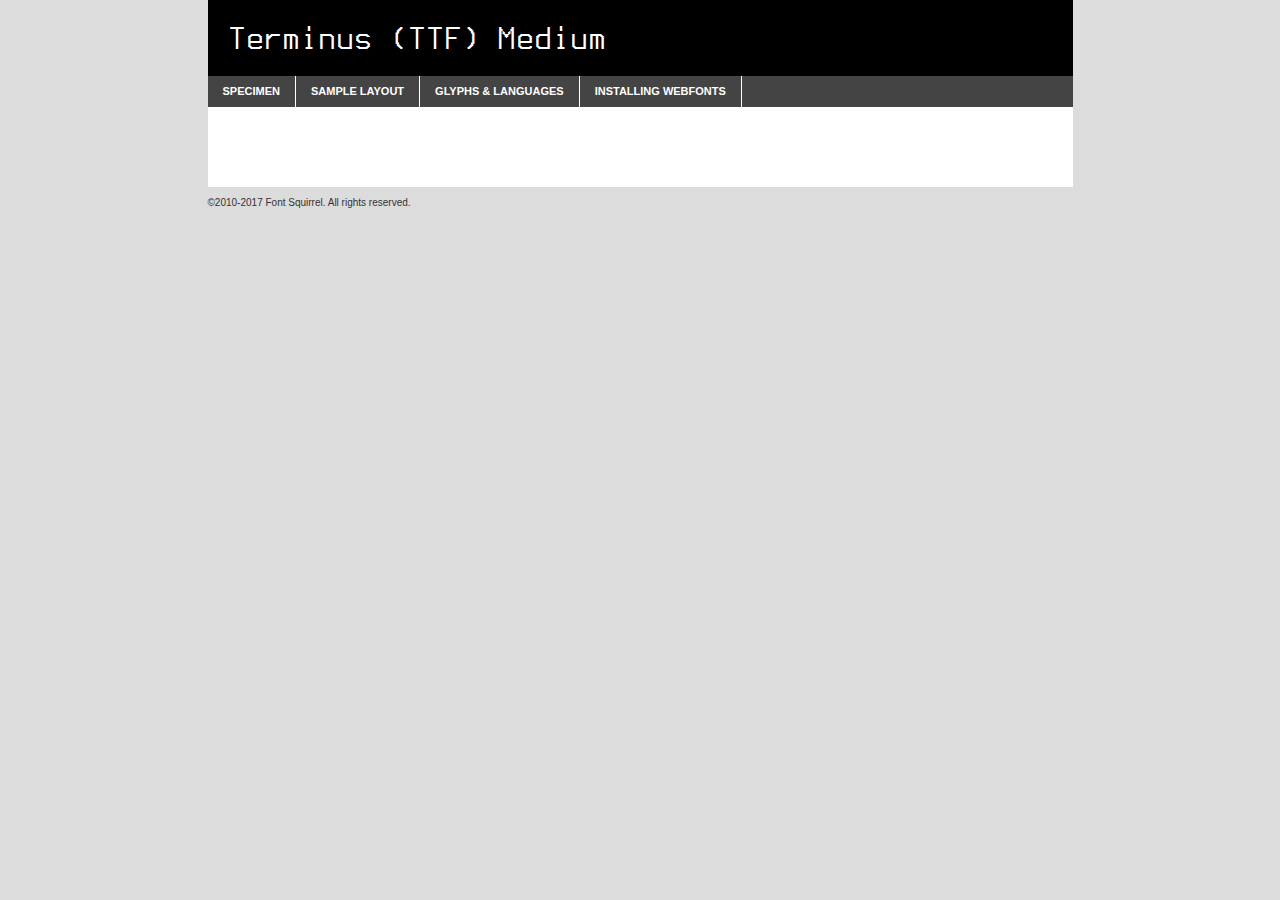
<file: css/Terminus/terminusttf-4.49.3-demo.html>
<!DOCTYPE html PUBLIC "-//W3C//DTD XHTML 1.0 Transitional//EN"
        "http://www.w3.org/TR/xhtml1/DTD/xhtml1-transitional.dtd">

<html xmlns="http://www.w3.org/1999/xhtml" xml:lang="en" lang="en">
<head>
    <meta http-equiv="Content-Type" content="text/html; charset=utf-8"/>
    <script src="http://ajax.googleapis.com/ajax/libs/jquery/1.7.2/jquery.min.js" type="text/javascript" charset="utf-8"></script>
    <script type="text/javascript">
		(function($) {
			$.fn.easyTabs = function(option) {
				var param = jQuery.extend({ fadeSpeed: 'fast', defaultContent: 1, activeClass: 'active' }, option);
				$(this).each(function() {
					var thisId = '#' + this.id;
					if ( param.defaultContent == '' )
					{
						param.defaultContent = 1;
					}
					if ( typeof param.defaultContent == 'number' )
					{
						var defaultTab = $(thisId + ' .tabs li:eq(' + (param.defaultContent - 1) + ') a').attr('href').substr(1);
					}
					else
					{
						var defaultTab = param.defaultContent;
					}
					$(thisId + ' .tabs li a').each(function() {
						var tabToHide = $(this).attr('href').substr(1);
						$('#' + tabToHide).addClass('easytabs-tab-content');
					});
					hideAll();
					changeContent(defaultTab);

					function hideAll() {$(thisId + ' .easytabs-tab-content').hide();}

					function changeContent(tabId)
					{
						hideAll();
						$(thisId + ' .tabs li').removeClass(param.activeClass);
						$(thisId + ' .tabs li a[href=#' + tabId + ']').closest('li').addClass(param.activeClass);
						if ( param.fadeSpeed != 'none' )
						{
							$(thisId + ' #' + tabId).fadeIn(param.fadeSpeed);
						}
						else
						{
							$(thisId + ' #' + tabId).show();
						}
					}

					$(thisId + ' .tabs li').click(function() {
						var tabId = $(this).find('a').attr('href').substr(1);
						changeContent(tabId);
						return false;
					});
				});
			}
		})(jQuery);
    </script>
    <link rel="stylesheet" href="specimen_files/specimen_stylesheet.css" type="text/css" charset="utf-8"/>
    <link rel="stylesheet" href="stylesheet.css" type="text/css" charset="utf-8"/>

    <style type="text/css">
        		body {
			font-family: 'terminus_ttfmedium';
        		}

            </style>

    <title>Terminus (TTF) Medium Specimen</title>


    <script type="text/javascript" charset="utf-8">
		$(document).ready(function() {
			$('#container').easyTabs({ defaultContent: 1 });
		});
    </script>
</head>

<body>
<div id="container">
    <div id="header">
		Terminus (TTF) Medium    </div>
    <ul class="tabs">
        <li><a href="#specimen">Specimen</a></li>
        <li><a href="#layout">Sample Layout</a></li>
		        <li><a href="#glyphs">Glyphs &amp; Languages</a></li>
        <li><a href="#installing">Installing Webfonts</a></li>

    </ul>

    <div id="main_content">


        <div id="specimen">

            <div class="section">
                <div class="grid12 firstcol">
                    <div class="huge">AaBb</div>
                </div>
            </div>

            <div class="section">
                <div class="glyph_range">A&#x200B;B&#x200b;C&#x200b;D&#x200b;E&#x200b;F&#x200b;G&#x200b;H&#x200b;I&#x200b;J&#x200b;K&#x200b;L&#x200b;M&#x200b;N&#x200b;O&#x200b;P&#x200b;Q&#x200b;R&#x200b;S&#x200b;T&#x200b;U&#x200b;V&#x200b;W&#x200b;X&#x200b;Y&#x200b;Z&#x200b;a&#x200b;b&#x200b;c&#x200b;d&#x200b;e&#x200b;f&#x200b;g&#x200b;h&#x200b;i&#x200b;j&#x200b;k&#x200b;l&#x200b;m&#x200b;n&#x200b;o&#x200b;p&#x200b;q&#x200b;r&#x200b;s&#x200b;t&#x200b;u&#x200b;v&#x200b;w&#x200b;x&#x200b;y&#x200b;z&#x200b;1&#x200b;2&#x200b;3&#x200b;4&#x200b;5&#x200b;6&#x200b;7&#x200b;8&#x200b;9&#x200b;0&#x200b;&amp;&#x200b;.&#x200b;,&#x200b;?&#x200b;!&#x200b;&#64;&#x200b;(&#x200b;)&#x200b;#&#x200b;$&#x200b;%&#x200b;*&#x200b;+&#x200b;-&#x200b;=&#x200b;:&#x200b;;</div>
            </div>
            <div class="section">
                <div class="grid12 firstcol">
                    <table class="sample_table">
                        <tr>
                            <td>10</td>
                            <td class="size10">abcdefghijklmnopqrstuvwxyzABCDEFGHIJKLMNOPQRSTUVWXYZ0123456789abcdefghijklmnopqrstuvwxyzABCDEFGHIJKLMNOPQRSTUVWXYZ0123456789abcdefghijklmnopqrstuvwxyzABCDEFGHIJKLMNOPQRSTUVWXYZ</td>
                        </tr>
                        <tr>
                            <td>11</td>
                            <td class="size11">abcdefghijklmnopqrstuvwxyzABCDEFGHIJKLMNOPQRSTUVWXYZ0123456789abcdefghijklmnopqrstuvwxyzABCDEFGHIJKLMNOPQRSTUVWXYZ0123456789abcdefghijklmnopqrstuvwxyzABCDEFGHIJKLMNOPQRSTUVWXYZ</td>
                        </tr>
                        <tr>
                            <td>12</td>
                            <td class="size12">abcdefghijklmnopqrstuvwxyzABCDEFGHIJKLMNOPQRSTUVWXYZ0123456789abcdefghijklmnopqrstuvwxyzABCDEFGHIJKLMNOPQRSTUVWXYZ0123456789abcdefghijklmnopqrstuvwxyzABCDEFGHIJKLMNOPQRSTUVWXYZ</td>
                        </tr>
                        <tr>
                            <td>13</td>
                            <td class="size13">abcdefghijklmnopqrstuvwxyzABCDEFGHIJKLMNOPQRSTUVWXYZ0123456789abcdefghijklmnopqrstuvwxyzABCDEFGHIJKLMNOPQRSTUVWXYZ0123456789abcdefghijklmnopqrstuvwxyzABCDEFGHIJKLMNOPQRSTUVWXYZ</td>
                        </tr>
                        <tr>
                            <td>14</td>
                            <td class="size14">abcdefghijklmnopqrstuvwxyzABCDEFGHIJKLMNOPQRSTUVWXYZ0123456789abcdefghijklmnopqrstuvwxyzABCDEFGHIJKLMNOPQRSTUVWXYZ0123456789abcdefghijklmnopqrstuvwxyzABCDEFGHIJKLMNOPQRSTUVWXYZ</td>
                        </tr>
                        <tr>
                            <td>16</td>
                            <td class="size16">abcdefghijklmnopqrstuvwxyzABCDEFGHIJKLMNOPQRSTUVWXYZ0123456789abcdefghijklmnopqrstuvwxyzABCDEFGHIJKLMNOPQRSTUVWXYZ</td>
                        </tr>
                        <tr>
                            <td>18</td>
                            <td class="size18">abcdefghijklmnopqrstuvwxyzABCDEFGHIJKLMNOPQRSTUVWXYZ0123456789abcdefghijklmnopqrstuvwxyzABCDEFGHIJKLMNOPQRSTUVWXYZ</td>
                        </tr>
                        <tr>
                            <td>20</td>
                            <td class="size20">abcdefghijklmnopqrstuvwxyzABCDEFGHIJKLMNOPQRSTUVWXYZ0123456789abcdefghijklmnopqrstuvwxyzABCDEFGHIJKLMNOPQRSTUVWXYZ</td>
                        </tr>
                        <tr>
                            <td>24</td>
                            <td class="size24">abcdefghijklmnopqrstuvwxyzABCDEFGHIJKLMNOPQRSTUVWXYZ0123456789abcdefghijklmnopqrstuvwxyzABCDEFGHIJKLMNOPQRSTUVWXYZ</td>
                        </tr>
                        <tr>
                            <td>30</td>
                            <td class="size30">abcdefghijklmnopqrstuvwxyzABCDEFGHIJKLMNOPQRSTUVWXYZ0123456789abcdefghijklmnopqrstuvwxyzABCDEFGHIJKLMNOPQRSTUVWXYZ</td>
                        </tr>
                        <tr>
                            <td>36</td>
                            <td class="size36">abcdefghijklmnopqrstuvwxyzABCDEFGHIJKLMNOPQRSTUVWXYZ0123456789abcdefghijklmnopqrstuvwxyzABCDEFGHIJKLMNOPQRSTUVWXYZ</td>
                        </tr>
                        <tr>
                            <td>48</td>
                            <td class="size48">abcdefghijklmnopqrstuvwxyzABCDEFGHIJKLMNOPQRSTUVWXYZ0123456789abcdefghijklmnopqrstuvwxyzABCDEFGHIJKLMNOPQRSTUVWXYZ</td>
                        </tr>
                        <tr>
                            <td>60</td>
                            <td class="size60">abcdefghijklmnopqrstuvwxyzABCDEFGHIJKLMNOPQRSTUVWXYZ0123456789abcdefghijklmnopqrstuvwxyzABCDEFGHIJKLMNOPQRSTUVWXYZ</td>
                        </tr>
                        <tr>
                            <td>72</td>
                            <td class="size72">abcdefghijklmnopqrstuvwxyzABCDEFGHIJKLMNOPQRSTUVWXYZ0123456789abcdefghijklmnopqrstuvwxyzABCDEFGHIJKLMNOPQRSTUVWXYZ</td>
                        </tr>
                        <tr>
                            <td>90</td>
                            <td class="size90">abcdefghijklmnopqrstuvwxyzABCDEFGHIJKLMNOPQRSTUVWXYZ0123456789abcdefghijklmnopqrstuvwxyzABCDEFGHIJKLMNOPQRSTUVWXYZ</td>
                        </tr>
                    </table>

                </div>

            </div>


            <div class="section" id="bodycomparison">


                <div id="xheight">
                    <div class="fontbody">&#x25FC;&#x25FC;&#x25FC;&#x25FC;&#x25FC;&#x25FC;&#x25FC;&#x25FC;&#x25FC;&#x25FC;&#x25FC;&#x25FC;&#x25FC;&#x25FC;&#x25FC;&#x25FC;&#x25FC;&#x25FC;&#x25FC;&#x25FC;&#x25FC;&#x25FC;&#x25FC;&#x25FC;&#x25FC;&#x25FC;&#x25FC;&#x25FC;&#x25FC;&#x25FC;&#x25FC;&#x25FC;&#x25FC;&#x25FC;&#x25FC;&#x25FC;&#x25FC;&#x25FC;&#x25FC;&#x25FC;&#x25FC;&#x25FC;&#x25FC;&#x25FC;&#x25FC;&#x25FC;&#x25FC;&#x25FC;&#x25FC;&#x25FC;&#x25FC;&#x25FC;&#x25FC;&#x25FC;&#x25FC;&#x25FC;&#x25FC;&#x25FC;&#x25FC;&#x25FC;&#x25FC;&#x25FC;&#x25FC;&#x25FC;&#x25FC;&#x25FC;&#x25FC;&#x25FC;&#x25FC;&#x25FC;&#x25FC;&#x25FC;&#x25FC;&#x25FC;&#x25FC;&#x25FC;&#x25FC;&#x25FC;&#x25FC;&#x25FC;&#x25FC;&#x25FC;&#x25FC;&#x25FC;&#x25FC;&#x25FC;&#x25FC;&#x25FC;&#x25FC;&#x25FC;&#x25FC;&#x25FC;&#x25FC;&#x25FC;&#x25FC;&#x25FC;&#x25FC;&#x25FC;&#x25FC;body</div>
                    <div class="arialbody">body</div>
                    <div class="verdanabody">body</div>
                    <div class="georgiabody">body</div>
                </div>
                <div class="fontbody" style="z-index:1">
                    body<span>Terminus (TTF) Medium</span>
                </div>
                <div class="arialbody" style="z-index:1">
                    body<span>Arial</span>
                </div>
                <div class="verdanabody" style="z-index:1">
                    body<span>Verdana</span>
                </div>
                <div class="georgiabody" style="z-index:1">
                    body<span>Georgia</span>
                </div>


            </div>


            <div class="section psample psample_row1" id="">

                <div class="grid2 firstcol">
                    <p class="size10"><span>10.</span>Aenean lacinia bibendum nulla sed consectetur. Fusce dapibus, tellus ac cursus commodo, tortor mauris condimentum nibh, ut fermentum massa justo sit amet risus. Nullam id dolor id nibh ultricies vehicula ut id elit. Cum sociis natoque penatibus et magnis dis parturient montes, nascetur ridiculus mus. Nulla vitae elit libero, a pharetra augue.</p>

                </div>
                <div class="grid3">
                    <p class="size11"><span>11.</span>Aenean lacinia bibendum nulla sed consectetur. Fusce dapibus, tellus ac cursus commodo, tortor mauris condimentum nibh, ut fermentum massa justo sit amet risus. Nullam id dolor id nibh ultricies vehicula ut id elit. Cum sociis natoque penatibus et magnis dis parturient montes, nascetur ridiculus mus. Nulla vitae elit libero, a pharetra augue.</p>

                </div>
                <div class="grid3">
                    <p class="size12"><span>12.</span>Aenean lacinia bibendum nulla sed consectetur. Fusce dapibus, tellus ac cursus commodo, tortor mauris condimentum nibh, ut fermentum massa justo sit amet risus. Nullam id dolor id nibh ultricies vehicula ut id elit. Cum sociis natoque penatibus et magnis dis parturient montes, nascetur ridiculus mus. Nulla vitae elit libero, a pharetra augue.</p>

                </div>
                <div class="grid4">
                    <p class="size13"><span>13.</span>Aenean lacinia bibendum nulla sed consectetur. Fusce dapibus, tellus ac cursus commodo, tortor mauris condimentum nibh, ut fermentum massa justo sit amet risus. Nullam id dolor id nibh ultricies vehicula ut id elit. Cum sociis natoque penatibus et magnis dis parturient montes, nascetur ridiculus mus. Nulla vitae elit libero, a pharetra augue.</p>

                </div>
                <div class="white_blend"></div>

            </div>
            <div class="section psample psample_row2" id="">
                <div class="grid3 firstcol">
                    <p class="size14"><span>14.</span>Aenean lacinia bibendum nulla sed consectetur. Fusce dapibus, tellus ac cursus commodo, tortor mauris condimentum nibh, ut fermentum massa justo sit amet risus. Nullam id dolor id nibh ultricies vehicula ut id elit. Cum sociis natoque penatibus et magnis dis parturient montes, nascetur ridiculus mus. Nulla vitae elit libero, a pharetra augue.</p>

                </div>
                <div class="grid4">
                    <p class="size16"><span>16.</span>Aenean lacinia bibendum nulla sed consectetur. Fusce dapibus, tellus ac cursus commodo, tortor mauris condimentum nibh, ut fermentum massa justo sit amet risus. Nullam id dolor id nibh ultricies vehicula ut id elit. Cum sociis natoque penatibus et magnis dis parturient montes, nascetur ridiculus mus. Nulla vitae elit libero, a pharetra augue.</p>

                </div>
                <div class="grid5">
                    <p class="size18"><span>18.</span>Aenean lacinia bibendum nulla sed consectetur. Fusce dapibus, tellus ac cursus commodo, tortor mauris condimentum nibh, ut fermentum massa justo sit amet risus. Nullam id dolor id nibh ultricies vehicula ut id elit. Cum sociis natoque penatibus et magnis dis parturient montes, nascetur ridiculus mus. Nulla vitae elit libero, a pharetra augue.</p>

                </div>

                <div class="white_blend"></div>

            </div>

            <div class="section psample psample_row3" id="">
                <div class="grid5 firstcol">
                    <p class="size20"><span>20.</span>Aenean lacinia bibendum nulla sed consectetur. Fusce dapibus, tellus ac cursus commodo, tortor mauris condimentum nibh, ut fermentum massa justo sit amet risus. Nullam id dolor id nibh ultricies vehicula ut id elit. Cum sociis natoque penatibus et magnis dis parturient montes, nascetur ridiculus mus. Nulla vitae elit libero, a pharetra augue.</p>
                </div>
                <div class="grid7">
                    <p class="size24"><span>24.</span>Aenean lacinia bibendum nulla sed consectetur. Fusce dapibus, tellus ac cursus commodo, tortor mauris condimentum nibh, ut fermentum massa justo sit amet risus. Nullam id dolor id nibh ultricies vehicula ut id elit. Cum sociis natoque penatibus et magnis dis parturient montes, nascetur ridiculus mus. Nulla vitae elit libero, a pharetra augue.</p>
                </div>

                <div class="white_blend"></div>

            </div>

            <div class="section psample psample_row4" id="">
                <div class="grid12 firstcol">
                    <p class="size30"><span>30.</span>Aenean lacinia bibendum nulla sed consectetur. Fusce dapibus, tellus ac cursus commodo, tortor mauris condimentum nibh, ut fermentum massa justo sit amet risus. Nullam id dolor id nibh ultricies vehicula ut id elit. Cum sociis natoque penatibus et magnis dis parturient montes, nascetur ridiculus mus. Nulla vitae elit libero, a pharetra augue.</p>
                </div>
                <div class="white_blend"></div>

            </div>


            <div class="section psample psample_row1 fullreverse">
                <div class="grid2 firstcol">
                    <p class="size10"><span>10.</span>Aenean lacinia bibendum nulla sed consectetur. Fusce dapibus, tellus ac cursus commodo, tortor mauris condimentum nibh, ut fermentum massa justo sit amet risus. Nullam id dolor id nibh ultricies vehicula ut id elit. Cum sociis natoque penatibus et magnis dis parturient montes, nascetur ridiculus mus. Nulla vitae elit libero, a pharetra augue.</p>

                </div>
                <div class="grid3">
                    <p class="size11"><span>11.</span>Aenean lacinia bibendum nulla sed consectetur. Fusce dapibus, tellus ac cursus commodo, tortor mauris condimentum nibh, ut fermentum massa justo sit amet risus. Nullam id dolor id nibh ultricies vehicula ut id elit. Cum sociis natoque penatibus et magnis dis parturient montes, nascetur ridiculus mus. Nulla vitae elit libero, a pharetra augue.</p>

                </div>
                <div class="grid3">
                    <p class="size12"><span>12.</span>Aenean lacinia bibendum nulla sed consectetur. Fusce dapibus, tellus ac cursus commodo, tortor mauris condimentum nibh, ut fermentum massa justo sit amet risus. Nullam id dolor id nibh ultricies vehicula ut id elit. Cum sociis natoque penatibus et magnis dis parturient montes, nascetur ridiculus mus. Nulla vitae elit libero, a pharetra augue.</p>

                </div>
                <div class="grid4">
                    <p class="size13"><span>13.</span>Aenean lacinia bibendum nulla sed consectetur. Fusce dapibus, tellus ac cursus commodo, tortor mauris condimentum nibh, ut fermentum massa justo sit amet risus. Nullam id dolor id nibh ultricies vehicula ut id elit. Cum sociis natoque penatibus et magnis dis parturient montes, nascetur ridiculus mus. Nulla vitae elit libero, a pharetra augue.</p>

                </div>
                <div class="black_blend"></div>

            </div>

            <div class="section psample psample_row2 fullreverse">
                <div class="grid3 firstcol">
                    <p class="size14"><span>14.</span>Aenean lacinia bibendum nulla sed consectetur. Fusce dapibus, tellus ac cursus commodo, tortor mauris condimentum nibh, ut fermentum massa justo sit amet risus. Nullam id dolor id nibh ultricies vehicula ut id elit. Cum sociis natoque penatibus et magnis dis parturient montes, nascetur ridiculus mus. Nulla vitae elit libero, a pharetra augue.</p>

                </div>
                <div class="grid4">
                    <p class="size16"><span>16.</span>Aenean lacinia bibendum nulla sed consectetur. Fusce dapibus, tellus ac cursus commodo, tortor mauris condimentum nibh, ut fermentum massa justo sit amet risus. Nullam id dolor id nibh ultricies vehicula ut id elit. Cum sociis natoque penatibus et magnis dis parturient montes, nascetur ridiculus mus. Nulla vitae elit libero, a pharetra augue.</p>

                </div>
                <div class="grid5">
                    <p class="size18"><span>18.</span>Aenean lacinia bibendum nulla sed consectetur. Fusce dapibus, tellus ac cursus commodo, tortor mauris condimentum nibh, ut fermentum massa justo sit amet risus. Nullam id dolor id nibh ultricies vehicula ut id elit. Cum sociis natoque penatibus et magnis dis parturient montes, nascetur ridiculus mus. Nulla vitae elit libero, a pharetra augue.</p>

                </div>
                <div class="black_blend"></div>

            </div>

            <div class="section psample fullreverse psample_row3" id="">
                <div class="grid5 firstcol">
                    <p class="size20"><span>20.</span>Aenean lacinia bibendum nulla sed consectetur. Fusce dapibus, tellus ac cursus commodo, tortor mauris condimentum nibh, ut fermentum massa justo sit amet risus. Nullam id dolor id nibh ultricies vehicula ut id elit. Cum sociis natoque penatibus et magnis dis parturient montes, nascetur ridiculus mus. Nulla vitae elit libero, a pharetra augue.</p>
                </div>
                <div class="grid7">
                    <p class="size24"><span>24.</span>Aenean lacinia bibendum nulla sed consectetur. Fusce dapibus, tellus ac cursus commodo, tortor mauris condimentum nibh, ut fermentum massa justo sit amet risus. Nullam id dolor id nibh ultricies vehicula ut id elit. Cum sociis natoque penatibus et magnis dis parturient montes, nascetur ridiculus mus. Nulla vitae elit libero, a pharetra augue.</p>
                </div>

                <div class="black_blend"></div>

            </div>

            <div class="section psample fullreverse psample_row4" id="" style="border-bottom: 20px #000 solid;">
                <div class="grid12 firstcol">
                    <p class="size30"><span>30.</span>Aenean lacinia bibendum nulla sed consectetur. Fusce dapibus, tellus ac cursus commodo, tortor mauris condimentum nibh, ut fermentum massa justo sit amet risus. Nullam id dolor id nibh ultricies vehicula ut id elit. Cum sociis natoque penatibus et magnis dis parturient montes, nascetur ridiculus mus. Nulla vitae elit libero, a pharetra augue.</p>
                </div>
                <div class="black_blend"></div>

            </div>


        </div>

        <div id="layout">

            <div class="section">

                <div class="grid12 firstcol">
                    <h1>Lorem Ipsum Dolor</h1>
                    <h2>Etiam porta sem malesuada magna mollis euismod</h2>

                    <p class="byline">By <a href="#link">Aenean Lacinia</a></p>
                </div>
            </div>
            <div class="section">
                <div class="grid8 firstcol">
                    <p class="large">Donec sed odio dui. Morbi leo risus, porta ac consectetur ac, vestibulum at eros. Fusce dapibus, tellus ac cursus commodo, tortor mauris condimentum nibh, ut fermentum massa justo sit amet risus. </p>


                    <h3>Pellentesque ornare sem</h3>

                    <p>Maecenas sed diam eget risus varius blandit sit amet non magna. Maecenas faucibus mollis interdum. Donec ullamcorper nulla non metus auctor fringilla. Nullam id dolor id nibh ultricies vehicula ut id elit. Nullam id dolor id nibh ultricies vehicula ut id elit. </p>

                    <p>Aenean eu leo quam. Pellentesque ornare sem lacinia quam venenatis vestibulum. Lorem ipsum dolor sit amet, consectetur adipiscing elit. Cum sociis natoque penatibus et magnis dis parturient montes, nascetur ridiculus mus. </p>

                    <p>Nulla vitae elit libero, a pharetra augue. Praesent commodo cursus magna, vel scelerisque nisl consectetur et. Aenean lacinia bibendum nulla sed consectetur. </p>

                    <p>Nullam quis risus eget urna mollis ornare vel eu leo. Nullam quis risus eget urna mollis ornare vel eu leo. Maecenas sed diam eget risus varius blandit sit amet non magna. Donec ullamcorper nulla non metus auctor fringilla. </p>

                    <h3>Cras mattis consectetur</h3>

                    <p>Aenean eu leo quam. Pellentesque ornare sem lacinia quam venenatis vestibulum. Aenean lacinia bibendum nulla sed consectetur. Integer posuere erat a ante venenatis dapibus posuere velit aliquet. Cras mattis consectetur purus sit amet fermentum. </p>

                    <p>Nullam id dolor id nibh ultricies vehicula ut id elit. Nullam quis risus eget urna mollis ornare vel eu leo. Cras mattis consectetur purus sit amet fermentum.</p>
                </div>

                <div class="grid4 sidebar">

                    <div class="box reverse">
                        <p class="last">Nullam quis risus eget urna mollis ornare vel eu leo. Donec ullamcorper nulla non metus auctor fringilla. Cras mattis consectetur purus sit amet fermentum. Sed posuere consectetur est at lobortis. Lorem ipsum dolor sit amet, consectetur adipiscing elit. </p>
                    </div>

                    <p class="caption">Maecenas sed diam eget risus varius.</p>

                    <p>Vestibulum id ligula porta felis euismod semper. Integer posuere erat a ante venenatis dapibus posuere velit aliquet. Vestibulum id ligula porta felis euismod semper. Sed posuere consectetur est at lobortis. Maecenas sed diam eget risus varius blandit sit amet non magna. Fusce dapibus, tellus ac cursus commodo, tortor mauris condimentum nibh, ut fermentum massa justo sit amet risus. </p>


                    <p>Duis mollis, est non commodo luctus, nisi erat porttitor ligula, eget lacinia odio sem nec elit. Aenean lacinia bibendum nulla sed consectetur. Vivamus sagittis lacus vel augue laoreet rutrum faucibus dolor auctor. Aenean lacinia bibendum nulla sed consectetur. Nullam quis risus eget urna mollis ornare vel eu leo. </p>

                    <p>Praesent commodo cursus magna, vel scelerisque nisl consectetur et. Donec ullamcorper nulla non metus auctor fringilla. Maecenas faucibus mollis interdum. Fusce dapibus, tellus ac cursus commodo, tortor mauris condimentum nibh, ut fermentum massa justo sit amet risus. </p>

                </div>
            </div>

        </div>


		

        <div id="glyphs">
            <div class="section">
                <div class="grid12 firstcol">

                    <h1>Language Support</h1>
                    <p>The subset of Terminus (TTF) Medium in this kit supports the following languages:<br/>

						Albanian, Basque, Breton, Chamorro, Danish, Dutch, English, Faroese, Finnish, French, Frisian, Galician, German, Icelandic, Italian, Malagasy, Norwegian, Portuguese, Spanish, Alsatian, Aragonese, Arapaho, Arrernte, Asturian, Aymara, Bislama, Cebuano, Corsican, Fijian, French_creole, Genoese, Gilbertese, Greenlandic, Haitian_creole, Hiligaynon, Hmong, Hopi, Ibanag, Iloko_ilokano, Indonesian, Interglossa_glosa, Interlingua, Irish_gaelic, Jerriais, Lojban, Lombard, Luxembourgeois, Manx, Mohawk, Norfolk_pitcairnese, Occitan, Oromo, Pangasinan, Papiamento, Piedmontese, Potawatomi, Rhaeto-romance, Romansh, Rotokas, Sami_lule, Samoan, Sardinian, Scots_gaelic, Seychelles_creole, Shona, Sicilian, Somali, Southern_ndebele, Swahili, Swati_swazi, Tagalog_filipino_pilipino, Tetum, Tok_pisin, Uyghur_latinized, Volapuk, Walloon, Warlpiri, Xhosa, Yapese, Zulu, Latinbasic, Ubasic, Demo                    </p>
                    <h1>Glyph Chart</h1>
                    <p>The subset of Terminus (TTF) Medium in this kit includes all the glyphs listed below. Unicode entities are included above each glyph to help you insert individual characters into your layout.</p>
                    <div id="glyph_chart">

																																	                                <div><p>&amp;#13;</p>&#13;</div>
																				                                <div><p>&amp;#32;</p>&#32;</div>
																				                                <div><p>&amp;#33;</p>&#33;</div>
																				                                <div><p>&amp;#34;</p>&#34;</div>
																				                                <div><p>&amp;#35;</p>&#35;</div>
																				                                <div><p>&amp;#36;</p>&#36;</div>
																				                                <div><p>&amp;#37;</p>&#37;</div>
																				                                <div><p>&amp;#38;</p>&#38;</div>
																				                                <div><p>&amp;#39;</p>&#39;</div>
																				                                <div><p>&amp;#40;</p>&#40;</div>
																				                                <div><p>&amp;#41;</p>&#41;</div>
																				                                <div><p>&amp;#42;</p>&#42;</div>
																				                                <div><p>&amp;#43;</p>&#43;</div>
																				                                <div><p>&amp;#44;</p>&#44;</div>
																				                                <div><p>&amp;#45;</p>&#45;</div>
																				                                <div><p>&amp;#46;</p>&#46;</div>
																				                                <div><p>&amp;#47;</p>&#47;</div>
																				                                <div><p>&amp;#48;</p>&#48;</div>
																				                                <div><p>&amp;#49;</p>&#49;</div>
																				                                <div><p>&amp;#50;</p>&#50;</div>
																				                                <div><p>&amp;#51;</p>&#51;</div>
																				                                <div><p>&amp;#52;</p>&#52;</div>
																				                                <div><p>&amp;#53;</p>&#53;</div>
																				                                <div><p>&amp;#54;</p>&#54;</div>
																				                                <div><p>&amp;#55;</p>&#55;</div>
																				                                <div><p>&amp;#56;</p>&#56;</div>
																				                                <div><p>&amp;#57;</p>&#57;</div>
																				                                <div><p>&amp;#58;</p>&#58;</div>
																				                                <div><p>&amp;#59;</p>&#59;</div>
																				                                <div><p>&amp;#60;</p>&#60;</div>
																				                                <div><p>&amp;#61;</p>&#61;</div>
																				                                <div><p>&amp;#62;</p>&#62;</div>
																				                                <div><p>&amp;#63;</p>&#63;</div>
																				                                <div><p>&amp;#64;</p>&#64;</div>
																				                                <div><p>&amp;#65;</p>&#65;</div>
																				                                <div><p>&amp;#66;</p>&#66;</div>
																				                                <div><p>&amp;#67;</p>&#67;</div>
																				                                <div><p>&amp;#68;</p>&#68;</div>
																				                                <div><p>&amp;#69;</p>&#69;</div>
																				                                <div><p>&amp;#70;</p>&#70;</div>
																				                                <div><p>&amp;#71;</p>&#71;</div>
																				                                <div><p>&amp;#72;</p>&#72;</div>
																				                                <div><p>&amp;#73;</p>&#73;</div>
																				                                <div><p>&amp;#74;</p>&#74;</div>
																				                                <div><p>&amp;#75;</p>&#75;</div>
																				                                <div><p>&amp;#76;</p>&#76;</div>
																				                                <div><p>&amp;#77;</p>&#77;</div>
																				                                <div><p>&amp;#78;</p>&#78;</div>
																				                                <div><p>&amp;#79;</p>&#79;</div>
																				                                <div><p>&amp;#80;</p>&#80;</div>
																				                                <div><p>&amp;#81;</p>&#81;</div>
																				                                <div><p>&amp;#82;</p>&#82;</div>
																				                                <div><p>&amp;#83;</p>&#83;</div>
																				                                <div><p>&amp;#84;</p>&#84;</div>
																				                                <div><p>&amp;#85;</p>&#85;</div>
																				                                <div><p>&amp;#86;</p>&#86;</div>
																				                                <div><p>&amp;#87;</p>&#87;</div>
																				                                <div><p>&amp;#88;</p>&#88;</div>
																				                                <div><p>&amp;#89;</p>&#89;</div>
																				                                <div><p>&amp;#90;</p>&#90;</div>
																				                                <div><p>&amp;#91;</p>&#91;</div>
																				                                <div><p>&amp;#92;</p>&#92;</div>
																				                                <div><p>&amp;#93;</p>&#93;</div>
																				                                <div><p>&amp;#94;</p>&#94;</div>
																				                                <div><p>&amp;#95;</p>&#95;</div>
																				                                <div><p>&amp;#96;</p>&#96;</div>
																				                                <div><p>&amp;#97;</p>&#97;</div>
																				                                <div><p>&amp;#98;</p>&#98;</div>
																				                                <div><p>&amp;#99;</p>&#99;</div>
																				                                <div><p>&amp;#100;</p>&#100;</div>
																				                                <div><p>&amp;#101;</p>&#101;</div>
																				                                <div><p>&amp;#102;</p>&#102;</div>
																				                                <div><p>&amp;#103;</p>&#103;</div>
																				                                <div><p>&amp;#104;</p>&#104;</div>
																				                                <div><p>&amp;#105;</p>&#105;</div>
																				                                <div><p>&amp;#106;</p>&#106;</div>
																				                                <div><p>&amp;#107;</p>&#107;</div>
																				                                <div><p>&amp;#108;</p>&#108;</div>
																				                                <div><p>&amp;#109;</p>&#109;</div>
																				                                <div><p>&amp;#110;</p>&#110;</div>
																				                                <div><p>&amp;#111;</p>&#111;</div>
																				                                <div><p>&amp;#112;</p>&#112;</div>
																				                                <div><p>&amp;#113;</p>&#113;</div>
																				                                <div><p>&amp;#114;</p>&#114;</div>
																				                                <div><p>&amp;#115;</p>&#115;</div>
																				                                <div><p>&amp;#116;</p>&#116;</div>
																				                                <div><p>&amp;#117;</p>&#117;</div>
																				                                <div><p>&amp;#118;</p>&#118;</div>
																				                                <div><p>&amp;#119;</p>&#119;</div>
																				                                <div><p>&amp;#120;</p>&#120;</div>
																				                                <div><p>&amp;#121;</p>&#121;</div>
																				                                <div><p>&amp;#122;</p>&#122;</div>
																				                                <div><p>&amp;#123;</p>&#123;</div>
																				                                <div><p>&amp;#124;</p>&#124;</div>
																				                                <div><p>&amp;#125;</p>&#125;</div>
																				                                <div><p>&amp;#126;</p>&#126;</div>
																				                                <div><p>&amp;#160;</p>&#160;</div>
																				                                <div><p>&amp;#161;</p>&#161;</div>
																				                                <div><p>&amp;#162;</p>&#162;</div>
																				                                <div><p>&amp;#163;</p>&#163;</div>
																				                                <div><p>&amp;#164;</p>&#164;</div>
																				                                <div><p>&amp;#165;</p>&#165;</div>
																				                                <div><p>&amp;#166;</p>&#166;</div>
																				                                <div><p>&amp;#167;</p>&#167;</div>
																				                                <div><p>&amp;#168;</p>&#168;</div>
																				                                <div><p>&amp;#169;</p>&#169;</div>
																				                                <div><p>&amp;#170;</p>&#170;</div>
																				                                <div><p>&amp;#171;</p>&#171;</div>
																				                                <div><p>&amp;#172;</p>&#172;</div>
																				                                <div><p>&amp;#173;</p>&#173;</div>
																				                                <div><p>&amp;#174;</p>&#174;</div>
																				                                <div><p>&amp;#175;</p>&#175;</div>
																				                                <div><p>&amp;#176;</p>&#176;</div>
																				                                <div><p>&amp;#177;</p>&#177;</div>
																				                                <div><p>&amp;#178;</p>&#178;</div>
																				                                <div><p>&amp;#179;</p>&#179;</div>
																				                                <div><p>&amp;#180;</p>&#180;</div>
																				                                <div><p>&amp;#181;</p>&#181;</div>
																				                                <div><p>&amp;#182;</p>&#182;</div>
																				                                <div><p>&amp;#183;</p>&#183;</div>
																				                                <div><p>&amp;#184;</p>&#184;</div>
																				                                <div><p>&amp;#185;</p>&#185;</div>
																				                                <div><p>&amp;#186;</p>&#186;</div>
																				                                <div><p>&amp;#187;</p>&#187;</div>
																				                                <div><p>&amp;#188;</p>&#188;</div>
																				                                <div><p>&amp;#189;</p>&#189;</div>
																				                                <div><p>&amp;#190;</p>&#190;</div>
																				                                <div><p>&amp;#191;</p>&#191;</div>
																				                                <div><p>&amp;#192;</p>&#192;</div>
																				                                <div><p>&amp;#193;</p>&#193;</div>
																				                                <div><p>&amp;#194;</p>&#194;</div>
																				                                <div><p>&amp;#195;</p>&#195;</div>
																				                                <div><p>&amp;#196;</p>&#196;</div>
																				                                <div><p>&amp;#197;</p>&#197;</div>
																				                                <div><p>&amp;#198;</p>&#198;</div>
																				                                <div><p>&amp;#199;</p>&#199;</div>
																				                                <div><p>&amp;#200;</p>&#200;</div>
																				                                <div><p>&amp;#201;</p>&#201;</div>
																				                                <div><p>&amp;#202;</p>&#202;</div>
																				                                <div><p>&amp;#203;</p>&#203;</div>
																				                                <div><p>&amp;#204;</p>&#204;</div>
																				                                <div><p>&amp;#205;</p>&#205;</div>
																				                                <div><p>&amp;#206;</p>&#206;</div>
																				                                <div><p>&amp;#207;</p>&#207;</div>
																				                                <div><p>&amp;#208;</p>&#208;</div>
																				                                <div><p>&amp;#209;</p>&#209;</div>
																				                                <div><p>&amp;#210;</p>&#210;</div>
																				                                <div><p>&amp;#211;</p>&#211;</div>
																				                                <div><p>&amp;#212;</p>&#212;</div>
																				                                <div><p>&amp;#213;</p>&#213;</div>
																				                                <div><p>&amp;#214;</p>&#214;</div>
																				                                <div><p>&amp;#215;</p>&#215;</div>
																				                                <div><p>&amp;#216;</p>&#216;</div>
																				                                <div><p>&amp;#217;</p>&#217;</div>
																				                                <div><p>&amp;#218;</p>&#218;</div>
																				                                <div><p>&amp;#219;</p>&#219;</div>
																				                                <div><p>&amp;#220;</p>&#220;</div>
																				                                <div><p>&amp;#221;</p>&#221;</div>
																				                                <div><p>&amp;#222;</p>&#222;</div>
																				                                <div><p>&amp;#223;</p>&#223;</div>
																				                                <div><p>&amp;#224;</p>&#224;</div>
																				                                <div><p>&amp;#225;</p>&#225;</div>
																				                                <div><p>&amp;#226;</p>&#226;</div>
																				                                <div><p>&amp;#227;</p>&#227;</div>
																				                                <div><p>&amp;#228;</p>&#228;</div>
																				                                <div><p>&amp;#229;</p>&#229;</div>
																				                                <div><p>&amp;#230;</p>&#230;</div>
																				                                <div><p>&amp;#231;</p>&#231;</div>
																				                                <div><p>&amp;#232;</p>&#232;</div>
																				                                <div><p>&amp;#233;</p>&#233;</div>
																				                                <div><p>&amp;#234;</p>&#234;</div>
																				                                <div><p>&amp;#235;</p>&#235;</div>
																				                                <div><p>&amp;#236;</p>&#236;</div>
																				                                <div><p>&amp;#237;</p>&#237;</div>
																				                                <div><p>&amp;#238;</p>&#238;</div>
																				                                <div><p>&amp;#239;</p>&#239;</div>
																				                                <div><p>&amp;#240;</p>&#240;</div>
																				                                <div><p>&amp;#241;</p>&#241;</div>
																				                                <div><p>&amp;#242;</p>&#242;</div>
																				                                <div><p>&amp;#243;</p>&#243;</div>
																				                                <div><p>&amp;#244;</p>&#244;</div>
																				                                <div><p>&amp;#245;</p>&#245;</div>
																				                                <div><p>&amp;#246;</p>&#246;</div>
																				                                <div><p>&amp;#247;</p>&#247;</div>
																				                                <div><p>&amp;#248;</p>&#248;</div>
																				                                <div><p>&amp;#249;</p>&#249;</div>
																				                                <div><p>&amp;#250;</p>&#250;</div>
																				                                <div><p>&amp;#251;</p>&#251;</div>
																				                                <div><p>&amp;#252;</p>&#252;</div>
																				                                <div><p>&amp;#253;</p>&#253;</div>
																				                                <div><p>&amp;#254;</p>&#254;</div>
																				                                <div><p>&amp;#255;</p>&#255;</div>
																				                                <div><p>&amp;#338;</p>&#338;</div>
																				                                <div><p>&amp;#339;</p>&#339;</div>
																				                                <div><p>&amp;#376;</p>&#376;</div>
																				                                <div><p>&amp;#710;</p>&#710;</div>
																				                                <div><p>&amp;#732;</p>&#732;</div>
																				                                <div><p>&amp;#8192;</p>&#8192;</div>
																				                                <div><p>&amp;#8193;</p>&#8193;</div>
																				                                <div><p>&amp;#8194;</p>&#8194;</div>
																				                                <div><p>&amp;#8195;</p>&#8195;</div>
																				                                <div><p>&amp;#8196;</p>&#8196;</div>
																				                                <div><p>&amp;#8197;</p>&#8197;</div>
																				                                <div><p>&amp;#8198;</p>&#8198;</div>
																				                                <div><p>&amp;#8199;</p>&#8199;</div>
																				                                <div><p>&amp;#8200;</p>&#8200;</div>
																				                                <div><p>&amp;#8201;</p>&#8201;</div>
																				                                <div><p>&amp;#8202;</p>&#8202;</div>
																				                                <div><p>&amp;#8208;</p>&#8208;</div>
																				                                <div><p>&amp;#8209;</p>&#8209;</div>
																				                                <div><p>&amp;#8210;</p>&#8210;</div>
																				                                <div><p>&amp;#8211;</p>&#8211;</div>
																				                                <div><p>&amp;#8212;</p>&#8212;</div>
																				                                <div><p>&amp;#8216;</p>&#8216;</div>
																				                                <div><p>&amp;#8217;</p>&#8217;</div>
																				                                <div><p>&amp;#8218;</p>&#8218;</div>
																				                                <div><p>&amp;#8220;</p>&#8220;</div>
																				                                <div><p>&amp;#8221;</p>&#8221;</div>
																				                                <div><p>&amp;#8222;</p>&#8222;</div>
																				                                <div><p>&amp;#8226;</p>&#8226;</div>
																				                                <div><p>&amp;#8230;</p>&#8230;</div>
																				                                <div><p>&amp;#8239;</p>&#8239;</div>
																				                                <div><p>&amp;#8249;</p>&#8249;</div>
																				                                <div><p>&amp;#8250;</p>&#8250;</div>
																				                                <div><p>&amp;#8287;</p>&#8287;</div>
																				                                <div><p>&amp;#8364;</p>&#8364;</div>
																				                                <div><p>&amp;#8482;</p>&#8482;</div>
																				                                <div><p>&amp;#9724;</p>&#9724;</div>
																																													                    </div>
                </div>


            </div>
        </div>


        <div id="specs">

        </div>

        <div id="installing">
            <div class="section">
                <div class="grid7 firstcol">
                    <h1>Installing Webfonts</h1>

                    <p>Webfonts are supported by all major browser platforms but not all in the same way. There are currently four different font formats that must be included in order to target all browsers. This includes TTF, WOFF, EOT and SVG.</p>

                    <h2>1. Upload your webfonts</h2>
                    <p>You must upload your webfont kit to your website. They should be in or near the same directory as your CSS files.</p>

                    <h2>2. Include the webfont stylesheet</h2>
                    <p>A special CSS @font-face declaration helps the various browsers select the appropriate font it needs without causing you a bunch of headaches. Learn more about this syntax by reading the <a href="https://www.fontspring.com/blog/further-hardening-of-the-bulletproof-syntax">Fontspring blog post</a> about it. The code for it is as follows:</p>


                    <code>
                        @font-face{
                        font-family: 'MyWebFont';
                        src: url('WebFont.eot');
                        src: url('WebFont.eot?#iefix') format('embedded-opentype'),
                        url('WebFont.woff') format('woff'),
                        url('WebFont.ttf') format('truetype'),
                        url('WebFont.svg#webfont') format('svg');
                        }
                    </code>

                    <p>We've already gone ahead and generated the code for you. All you have to do is link to the stylesheet in your HTML, like this:</p>
                    <code>&lt;link rel=&quot;stylesheet&quot; href=&quot;stylesheet.css&quot; type=&quot;text/css&quot; charset=&quot;utf-8&quot; /&gt;</code>

                    <h2>3. Modify your own stylesheet</h2>
                    <p>To take advantage of your new fonts, you must tell your stylesheet to use them. Look at the original @font-face declaration above and find the property called "font-family." The name linked there will be what you use to reference the font. Prepend that webfont name to the font stack in the "font-family" property, inside the selector you want to change. For example:</p>
                    <code>p { font-family: 'WebFont', Arial, sans-serif; }</code>

                    <h2>4. Test</h2>
                    <p>Getting webfonts to work cross-browser <em>can</em> be tricky. Use the information in the sidebar to help you if you find that fonts aren't loading in a particular browser.</p>
                </div>

                <div class="grid5 sidebar">
                    <div class="box">
                        <h2>Troubleshooting<br/>Font-Face Problems</h2>
                        <p>Having trouble getting your webfonts to load in your new website? Here are some tips to sort out what might be the problem.</p>

                        <h3>Fonts not showing in any browser</h3>

                        <p>This sounds like you need to work on the plumbing. You either did not upload the fonts to the correct directory, or you did not link the fonts properly in the CSS. If you've confirmed that all this is correct and you still have a problem, take a look at your .htaccess file and see if requests are getting intercepted.</p>

                        <h3>Fonts not loading in iPhone or iPad</h3>

                        <p>The most common problem here is that you are serving the fonts from an IIS server. IIS refuses to serve files that have unknown MIME types. If that is the case, you must set the MIME type for SVG to "image/svg+xml" in the server settings. Follow these instructions from Microsoft if you need help.</p>

                        <h3>Fonts not loading in Firefox</h3>

                        <p>The primary reason for this failure? You are still using a version Firefox older than 3.5. So upgrade already! If that isn't it, then you are very likely serving fonts from a different domain. Firefox requires that all font assets be served from the same domain. Lastly it is possible that you need to add WOFF to your list of MIME types (if you are serving via IIS.)</p>

                        <h3>Fonts not loading in IE</h3>

                        <p>Are you looking at Internet Explorer on an actual Windows machine or are you cheating by using a service like Adobe BrowserLab? Many of these screenshot services do not render @font-face for IE. Best to test it on a real machine.</p>

                        <h3>Fonts not loading in IE9</h3>

                        <p>IE9, like Firefox, requires that fonts be served from the same domain as the website. Make sure that is the case.</p>
                    </div>
                </div>
            </div>

        </div>

    </div>
    <div id="footer">
        <p>&copy;2010-2017 Font Squirrel. All rights reserved.</p>
    </div>
</div>
</body>
</html>
</file>
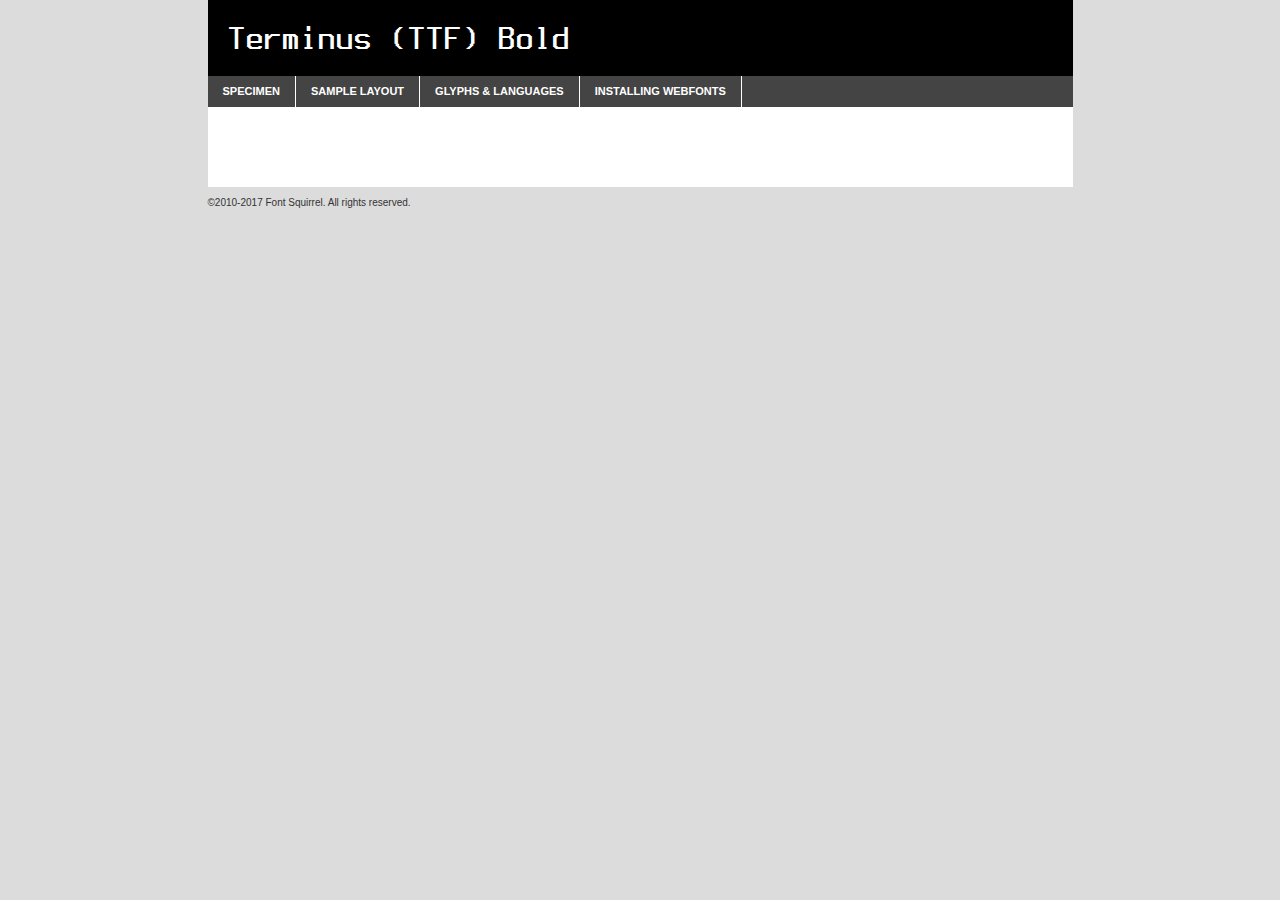
<file: css/Terminus/terminusttf-bold-4.49.3-demo.html>
<!DOCTYPE html PUBLIC "-//W3C//DTD XHTML 1.0 Transitional//EN"
        "http://www.w3.org/TR/xhtml1/DTD/xhtml1-transitional.dtd">

<html xmlns="http://www.w3.org/1999/xhtml" xml:lang="en" lang="en">
<head>
    <meta http-equiv="Content-Type" content="text/html; charset=utf-8"/>
    <script src="http://ajax.googleapis.com/ajax/libs/jquery/1.7.2/jquery.min.js" type="text/javascript" charset="utf-8"></script>
    <script type="text/javascript">
		(function($) {
			$.fn.easyTabs = function(option) {
				var param = jQuery.extend({ fadeSpeed: 'fast', defaultContent: 1, activeClass: 'active' }, option);
				$(this).each(function() {
					var thisId = '#' + this.id;
					if ( param.defaultContent == '' )
					{
						param.defaultContent = 1;
					}
					if ( typeof param.defaultContent == 'number' )
					{
						var defaultTab = $(thisId + ' .tabs li:eq(' + (param.defaultContent - 1) + ') a').attr('href').substr(1);
					}
					else
					{
						var defaultTab = param.defaultContent;
					}
					$(thisId + ' .tabs li a').each(function() {
						var tabToHide = $(this).attr('href').substr(1);
						$('#' + tabToHide).addClass('easytabs-tab-content');
					});
					hideAll();
					changeContent(defaultTab);

					function hideAll() {$(thisId + ' .easytabs-tab-content').hide();}

					function changeContent(tabId)
					{
						hideAll();
						$(thisId + ' .tabs li').removeClass(param.activeClass);
						$(thisId + ' .tabs li a[href=#' + tabId + ']').closest('li').addClass(param.activeClass);
						if ( param.fadeSpeed != 'none' )
						{
							$(thisId + ' #' + tabId).fadeIn(param.fadeSpeed);
						}
						else
						{
							$(thisId + ' #' + tabId).show();
						}
					}

					$(thisId + ' .tabs li').click(function() {
						var tabId = $(this).find('a').attr('href').substr(1);
						changeContent(tabId);
						return false;
					});
				});
			}
		})(jQuery);
    </script>
    <link rel="stylesheet" href="specimen_files/specimen_stylesheet.css" type="text/css" charset="utf-8"/>
    <link rel="stylesheet" href="stylesheet.css" type="text/css" charset="utf-8"/>

    <style type="text/css">
        		body {
			font-family: 'terminus_ttfbold';
        		}

            </style>

    <title>Terminus (TTF) Bold Specimen</title>


    <script type="text/javascript" charset="utf-8">
		$(document).ready(function() {
			$('#container').easyTabs({ defaultContent: 1 });
		});
    </script>
</head>

<body>
<div id="container">
    <div id="header">
		Terminus (TTF) Bold    </div>
    <ul class="tabs">
        <li><a href="#specimen">Specimen</a></li>
        <li><a href="#layout">Sample Layout</a></li>
		        <li><a href="#glyphs">Glyphs &amp; Languages</a></li>
        <li><a href="#installing">Installing Webfonts</a></li>

    </ul>

    <div id="main_content">


        <div id="specimen">

            <div class="section">
                <div class="grid12 firstcol">
                    <div class="huge">AaBb</div>
                </div>
            </div>

            <div class="section">
                <div class="glyph_range">A&#x200B;B&#x200b;C&#x200b;D&#x200b;E&#x200b;F&#x200b;G&#x200b;H&#x200b;I&#x200b;J&#x200b;K&#x200b;L&#x200b;M&#x200b;N&#x200b;O&#x200b;P&#x200b;Q&#x200b;R&#x200b;S&#x200b;T&#x200b;U&#x200b;V&#x200b;W&#x200b;X&#x200b;Y&#x200b;Z&#x200b;a&#x200b;b&#x200b;c&#x200b;d&#x200b;e&#x200b;f&#x200b;g&#x200b;h&#x200b;i&#x200b;j&#x200b;k&#x200b;l&#x200b;m&#x200b;n&#x200b;o&#x200b;p&#x200b;q&#x200b;r&#x200b;s&#x200b;t&#x200b;u&#x200b;v&#x200b;w&#x200b;x&#x200b;y&#x200b;z&#x200b;1&#x200b;2&#x200b;3&#x200b;4&#x200b;5&#x200b;6&#x200b;7&#x200b;8&#x200b;9&#x200b;0&#x200b;&amp;&#x200b;.&#x200b;,&#x200b;?&#x200b;!&#x200b;&#64;&#x200b;(&#x200b;)&#x200b;#&#x200b;$&#x200b;%&#x200b;*&#x200b;+&#x200b;-&#x200b;=&#x200b;:&#x200b;;</div>
            </div>
            <div class="section">
                <div class="grid12 firstcol">
                    <table class="sample_table">
                        <tr>
                            <td>10</td>
                            <td class="size10">abcdefghijklmnopqrstuvwxyzABCDEFGHIJKLMNOPQRSTUVWXYZ0123456789abcdefghijklmnopqrstuvwxyzABCDEFGHIJKLMNOPQRSTUVWXYZ0123456789abcdefghijklmnopqrstuvwxyzABCDEFGHIJKLMNOPQRSTUVWXYZ</td>
                        </tr>
                        <tr>
                            <td>11</td>
                            <td class="size11">abcdefghijklmnopqrstuvwxyzABCDEFGHIJKLMNOPQRSTUVWXYZ0123456789abcdefghijklmnopqrstuvwxyzABCDEFGHIJKLMNOPQRSTUVWXYZ0123456789abcdefghijklmnopqrstuvwxyzABCDEFGHIJKLMNOPQRSTUVWXYZ</td>
                        </tr>
                        <tr>
                            <td>12</td>
                            <td class="size12">abcdefghijklmnopqrstuvwxyzABCDEFGHIJKLMNOPQRSTUVWXYZ0123456789abcdefghijklmnopqrstuvwxyzABCDEFGHIJKLMNOPQRSTUVWXYZ0123456789abcdefghijklmnopqrstuvwxyzABCDEFGHIJKLMNOPQRSTUVWXYZ</td>
                        </tr>
                        <tr>
                            <td>13</td>
                            <td class="size13">abcdefghijklmnopqrstuvwxyzABCDEFGHIJKLMNOPQRSTUVWXYZ0123456789abcdefghijklmnopqrstuvwxyzABCDEFGHIJKLMNOPQRSTUVWXYZ0123456789abcdefghijklmnopqrstuvwxyzABCDEFGHIJKLMNOPQRSTUVWXYZ</td>
                        </tr>
                        <tr>
                            <td>14</td>
                            <td class="size14">abcdefghijklmnopqrstuvwxyzABCDEFGHIJKLMNOPQRSTUVWXYZ0123456789abcdefghijklmnopqrstuvwxyzABCDEFGHIJKLMNOPQRSTUVWXYZ0123456789abcdefghijklmnopqrstuvwxyzABCDEFGHIJKLMNOPQRSTUVWXYZ</td>
                        </tr>
                        <tr>
                            <td>16</td>
                            <td class="size16">abcdefghijklmnopqrstuvwxyzABCDEFGHIJKLMNOPQRSTUVWXYZ0123456789abcdefghijklmnopqrstuvwxyzABCDEFGHIJKLMNOPQRSTUVWXYZ</td>
                        </tr>
                        <tr>
                            <td>18</td>
                            <td class="size18">abcdefghijklmnopqrstuvwxyzABCDEFGHIJKLMNOPQRSTUVWXYZ0123456789abcdefghijklmnopqrstuvwxyzABCDEFGHIJKLMNOPQRSTUVWXYZ</td>
                        </tr>
                        <tr>
                            <td>20</td>
                            <td class="size20">abcdefghijklmnopqrstuvwxyzABCDEFGHIJKLMNOPQRSTUVWXYZ0123456789abcdefghijklmnopqrstuvwxyzABCDEFGHIJKLMNOPQRSTUVWXYZ</td>
                        </tr>
                        <tr>
                            <td>24</td>
                            <td class="size24">abcdefghijklmnopqrstuvwxyzABCDEFGHIJKLMNOPQRSTUVWXYZ0123456789abcdefghijklmnopqrstuvwxyzABCDEFGHIJKLMNOPQRSTUVWXYZ</td>
                        </tr>
                        <tr>
                            <td>30</td>
                            <td class="size30">abcdefghijklmnopqrstuvwxyzABCDEFGHIJKLMNOPQRSTUVWXYZ0123456789abcdefghijklmnopqrstuvwxyzABCDEFGHIJKLMNOPQRSTUVWXYZ</td>
                        </tr>
                        <tr>
                            <td>36</td>
                            <td class="size36">abcdefghijklmnopqrstuvwxyzABCDEFGHIJKLMNOPQRSTUVWXYZ0123456789abcdefghijklmnopqrstuvwxyzABCDEFGHIJKLMNOPQRSTUVWXYZ</td>
                        </tr>
                        <tr>
                            <td>48</td>
                            <td class="size48">abcdefghijklmnopqrstuvwxyzABCDEFGHIJKLMNOPQRSTUVWXYZ0123456789abcdefghijklmnopqrstuvwxyzABCDEFGHIJKLMNOPQRSTUVWXYZ</td>
                        </tr>
                        <tr>
                            <td>60</td>
                            <td class="size60">abcdefghijklmnopqrstuvwxyzABCDEFGHIJKLMNOPQRSTUVWXYZ0123456789abcdefghijklmnopqrstuvwxyzABCDEFGHIJKLMNOPQRSTUVWXYZ</td>
                        </tr>
                        <tr>
                            <td>72</td>
                            <td class="size72">abcdefghijklmnopqrstuvwxyzABCDEFGHIJKLMNOPQRSTUVWXYZ0123456789abcdefghijklmnopqrstuvwxyzABCDEFGHIJKLMNOPQRSTUVWXYZ</td>
                        </tr>
                        <tr>
                            <td>90</td>
                            <td class="size90">abcdefghijklmnopqrstuvwxyzABCDEFGHIJKLMNOPQRSTUVWXYZ0123456789abcdefghijklmnopqrstuvwxyzABCDEFGHIJKLMNOPQRSTUVWXYZ</td>
                        </tr>
                    </table>

                </div>

            </div>


            <div class="section" id="bodycomparison">


                <div id="xheight">
                    <div class="fontbody">&#x25FC;&#x25FC;&#x25FC;&#x25FC;&#x25FC;&#x25FC;&#x25FC;&#x25FC;&#x25FC;&#x25FC;&#x25FC;&#x25FC;&#x25FC;&#x25FC;&#x25FC;&#x25FC;&#x25FC;&#x25FC;&#x25FC;&#x25FC;&#x25FC;&#x25FC;&#x25FC;&#x25FC;&#x25FC;&#x25FC;&#x25FC;&#x25FC;&#x25FC;&#x25FC;&#x25FC;&#x25FC;&#x25FC;&#x25FC;&#x25FC;&#x25FC;&#x25FC;&#x25FC;&#x25FC;&#x25FC;&#x25FC;&#x25FC;&#x25FC;&#x25FC;&#x25FC;&#x25FC;&#x25FC;&#x25FC;&#x25FC;&#x25FC;&#x25FC;&#x25FC;&#x25FC;&#x25FC;&#x25FC;&#x25FC;&#x25FC;&#x25FC;&#x25FC;&#x25FC;&#x25FC;&#x25FC;&#x25FC;&#x25FC;&#x25FC;&#x25FC;&#x25FC;&#x25FC;&#x25FC;&#x25FC;&#x25FC;&#x25FC;&#x25FC;&#x25FC;&#x25FC;&#x25FC;&#x25FC;&#x25FC;&#x25FC;&#x25FC;&#x25FC;&#x25FC;&#x25FC;&#x25FC;&#x25FC;&#x25FC;&#x25FC;&#x25FC;&#x25FC;&#x25FC;&#x25FC;&#x25FC;&#x25FC;&#x25FC;&#x25FC;&#x25FC;&#x25FC;&#x25FC;&#x25FC;body</div>
                    <div class="arialbody">body</div>
                    <div class="verdanabody">body</div>
                    <div class="georgiabody">body</div>
                </div>
                <div class="fontbody" style="z-index:1">
                    body<span>Terminus (TTF) Bold</span>
                </div>
                <div class="arialbody" style="z-index:1">
                    body<span>Arial</span>
                </div>
                <div class="verdanabody" style="z-index:1">
                    body<span>Verdana</span>
                </div>
                <div class="georgiabody" style="z-index:1">
                    body<span>Georgia</span>
                </div>


            </div>


            <div class="section psample psample_row1" id="">

                <div class="grid2 firstcol">
                    <p class="size10"><span>10.</span>Aenean lacinia bibendum nulla sed consectetur. Fusce dapibus, tellus ac cursus commodo, tortor mauris condimentum nibh, ut fermentum massa justo sit amet risus. Nullam id dolor id nibh ultricies vehicula ut id elit. Cum sociis natoque penatibus et magnis dis parturient montes, nascetur ridiculus mus. Nulla vitae elit libero, a pharetra augue.</p>

                </div>
                <div class="grid3">
                    <p class="size11"><span>11.</span>Aenean lacinia bibendum nulla sed consectetur. Fusce dapibus, tellus ac cursus commodo, tortor mauris condimentum nibh, ut fermentum massa justo sit amet risus. Nullam id dolor id nibh ultricies vehicula ut id elit. Cum sociis natoque penatibus et magnis dis parturient montes, nascetur ridiculus mus. Nulla vitae elit libero, a pharetra augue.</p>

                </div>
                <div class="grid3">
                    <p class="size12"><span>12.</span>Aenean lacinia bibendum nulla sed consectetur. Fusce dapibus, tellus ac cursus commodo, tortor mauris condimentum nibh, ut fermentum massa justo sit amet risus. Nullam id dolor id nibh ultricies vehicula ut id elit. Cum sociis natoque penatibus et magnis dis parturient montes, nascetur ridiculus mus. Nulla vitae elit libero, a pharetra augue.</p>

                </div>
                <div class="grid4">
                    <p class="size13"><span>13.</span>Aenean lacinia bibendum nulla sed consectetur. Fusce dapibus, tellus ac cursus commodo, tortor mauris condimentum nibh, ut fermentum massa justo sit amet risus. Nullam id dolor id nibh ultricies vehicula ut id elit. Cum sociis natoque penatibus et magnis dis parturient montes, nascetur ridiculus mus. Nulla vitae elit libero, a pharetra augue.</p>

                </div>
                <div class="white_blend"></div>

            </div>
            <div class="section psample psample_row2" id="">
                <div class="grid3 firstcol">
                    <p class="size14"><span>14.</span>Aenean lacinia bibendum nulla sed consectetur. Fusce dapibus, tellus ac cursus commodo, tortor mauris condimentum nibh, ut fermentum massa justo sit amet risus. Nullam id dolor id nibh ultricies vehicula ut id elit. Cum sociis natoque penatibus et magnis dis parturient montes, nascetur ridiculus mus. Nulla vitae elit libero, a pharetra augue.</p>

                </div>
                <div class="grid4">
                    <p class="size16"><span>16.</span>Aenean lacinia bibendum nulla sed consectetur. Fusce dapibus, tellus ac cursus commodo, tortor mauris condimentum nibh, ut fermentum massa justo sit amet risus. Nullam id dolor id nibh ultricies vehicula ut id elit. Cum sociis natoque penatibus et magnis dis parturient montes, nascetur ridiculus mus. Nulla vitae elit libero, a pharetra augue.</p>

                </div>
                <div class="grid5">
                    <p class="size18"><span>18.</span>Aenean lacinia bibendum nulla sed consectetur. Fusce dapibus, tellus ac cursus commodo, tortor mauris condimentum nibh, ut fermentum massa justo sit amet risus. Nullam id dolor id nibh ultricies vehicula ut id elit. Cum sociis natoque penatibus et magnis dis parturient montes, nascetur ridiculus mus. Nulla vitae elit libero, a pharetra augue.</p>

                </div>

                <div class="white_blend"></div>

            </div>

            <div class="section psample psample_row3" id="">
                <div class="grid5 firstcol">
                    <p class="size20"><span>20.</span>Aenean lacinia bibendum nulla sed consectetur. Fusce dapibus, tellus ac cursus commodo, tortor mauris condimentum nibh, ut fermentum massa justo sit amet risus. Nullam id dolor id nibh ultricies vehicula ut id elit. Cum sociis natoque penatibus et magnis dis parturient montes, nascetur ridiculus mus. Nulla vitae elit libero, a pharetra augue.</p>
                </div>
                <div class="grid7">
                    <p class="size24"><span>24.</span>Aenean lacinia bibendum nulla sed consectetur. Fusce dapibus, tellus ac cursus commodo, tortor mauris condimentum nibh, ut fermentum massa justo sit amet risus. Nullam id dolor id nibh ultricies vehicula ut id elit. Cum sociis natoque penatibus et magnis dis parturient montes, nascetur ridiculus mus. Nulla vitae elit libero, a pharetra augue.</p>
                </div>

                <div class="white_blend"></div>

            </div>

            <div class="section psample psample_row4" id="">
                <div class="grid12 firstcol">
                    <p class="size30"><span>30.</span>Aenean lacinia bibendum nulla sed consectetur. Fusce dapibus, tellus ac cursus commodo, tortor mauris condimentum nibh, ut fermentum massa justo sit amet risus. Nullam id dolor id nibh ultricies vehicula ut id elit. Cum sociis natoque penatibus et magnis dis parturient montes, nascetur ridiculus mus. Nulla vitae elit libero, a pharetra augue.</p>
                </div>
                <div class="white_blend"></div>

            </div>


            <div class="section psample psample_row1 fullreverse">
                <div class="grid2 firstcol">
                    <p class="size10"><span>10.</span>Aenean lacinia bibendum nulla sed consectetur. Fusce dapibus, tellus ac cursus commodo, tortor mauris condimentum nibh, ut fermentum massa justo sit amet risus. Nullam id dolor id nibh ultricies vehicula ut id elit. Cum sociis natoque penatibus et magnis dis parturient montes, nascetur ridiculus mus. Nulla vitae elit libero, a pharetra augue.</p>

                </div>
                <div class="grid3">
                    <p class="size11"><span>11.</span>Aenean lacinia bibendum nulla sed consectetur. Fusce dapibus, tellus ac cursus commodo, tortor mauris condimentum nibh, ut fermentum massa justo sit amet risus. Nullam id dolor id nibh ultricies vehicula ut id elit. Cum sociis natoque penatibus et magnis dis parturient montes, nascetur ridiculus mus. Nulla vitae elit libero, a pharetra augue.</p>

                </div>
                <div class="grid3">
                    <p class="size12"><span>12.</span>Aenean lacinia bibendum nulla sed consectetur. Fusce dapibus, tellus ac cursus commodo, tortor mauris condimentum nibh, ut fermentum massa justo sit amet risus. Nullam id dolor id nibh ultricies vehicula ut id elit. Cum sociis natoque penatibus et magnis dis parturient montes, nascetur ridiculus mus. Nulla vitae elit libero, a pharetra augue.</p>

                </div>
                <div class="grid4">
                    <p class="size13"><span>13.</span>Aenean lacinia bibendum nulla sed consectetur. Fusce dapibus, tellus ac cursus commodo, tortor mauris condimentum nibh, ut fermentum massa justo sit amet risus. Nullam id dolor id nibh ultricies vehicula ut id elit. Cum sociis natoque penatibus et magnis dis parturient montes, nascetur ridiculus mus. Nulla vitae elit libero, a pharetra augue.</p>

                </div>
                <div class="black_blend"></div>

            </div>

            <div class="section psample psample_row2 fullreverse">
                <div class="grid3 firstcol">
                    <p class="size14"><span>14.</span>Aenean lacinia bibendum nulla sed consectetur. Fusce dapibus, tellus ac cursus commodo, tortor mauris condimentum nibh, ut fermentum massa justo sit amet risus. Nullam id dolor id nibh ultricies vehicula ut id elit. Cum sociis natoque penatibus et magnis dis parturient montes, nascetur ridiculus mus. Nulla vitae elit libero, a pharetra augue.</p>

                </div>
                <div class="grid4">
                    <p class="size16"><span>16.</span>Aenean lacinia bibendum nulla sed consectetur. Fusce dapibus, tellus ac cursus commodo, tortor mauris condimentum nibh, ut fermentum massa justo sit amet risus. Nullam id dolor id nibh ultricies vehicula ut id elit. Cum sociis natoque penatibus et magnis dis parturient montes, nascetur ridiculus mus. Nulla vitae elit libero, a pharetra augue.</p>

                </div>
                <div class="grid5">
                    <p class="size18"><span>18.</span>Aenean lacinia bibendum nulla sed consectetur. Fusce dapibus, tellus ac cursus commodo, tortor mauris condimentum nibh, ut fermentum massa justo sit amet risus. Nullam id dolor id nibh ultricies vehicula ut id elit. Cum sociis natoque penatibus et magnis dis parturient montes, nascetur ridiculus mus. Nulla vitae elit libero, a pharetra augue.</p>

                </div>
                <div class="black_blend"></div>

            </div>

            <div class="section psample fullreverse psample_row3" id="">
                <div class="grid5 firstcol">
                    <p class="size20"><span>20.</span>Aenean lacinia bibendum nulla sed consectetur. Fusce dapibus, tellus ac cursus commodo, tortor mauris condimentum nibh, ut fermentum massa justo sit amet risus. Nullam id dolor id nibh ultricies vehicula ut id elit. Cum sociis natoque penatibus et magnis dis parturient montes, nascetur ridiculus mus. Nulla vitae elit libero, a pharetra augue.</p>
                </div>
                <div class="grid7">
                    <p class="size24"><span>24.</span>Aenean lacinia bibendum nulla sed consectetur. Fusce dapibus, tellus ac cursus commodo, tortor mauris condimentum nibh, ut fermentum massa justo sit amet risus. Nullam id dolor id nibh ultricies vehicula ut id elit. Cum sociis natoque penatibus et magnis dis parturient montes, nascetur ridiculus mus. Nulla vitae elit libero, a pharetra augue.</p>
                </div>

                <div class="black_blend"></div>

            </div>

            <div class="section psample fullreverse psample_row4" id="" style="border-bottom: 20px #000 solid;">
                <div class="grid12 firstcol">
                    <p class="size30"><span>30.</span>Aenean lacinia bibendum nulla sed consectetur. Fusce dapibus, tellus ac cursus commodo, tortor mauris condimentum nibh, ut fermentum massa justo sit amet risus. Nullam id dolor id nibh ultricies vehicula ut id elit. Cum sociis natoque penatibus et magnis dis parturient montes, nascetur ridiculus mus. Nulla vitae elit libero, a pharetra augue.</p>
                </div>
                <div class="black_blend"></div>

            </div>


        </div>

        <div id="layout">

            <div class="section">

                <div class="grid12 firstcol">
                    <h1>Lorem Ipsum Dolor</h1>
                    <h2>Etiam porta sem malesuada magna mollis euismod</h2>

                    <p class="byline">By <a href="#link">Aenean Lacinia</a></p>
                </div>
            </div>
            <div class="section">
                <div class="grid8 firstcol">
                    <p class="large">Donec sed odio dui. Morbi leo risus, porta ac consectetur ac, vestibulum at eros. Fusce dapibus, tellus ac cursus commodo, tortor mauris condimentum nibh, ut fermentum massa justo sit amet risus. </p>


                    <h3>Pellentesque ornare sem</h3>

                    <p>Maecenas sed diam eget risus varius blandit sit amet non magna. Maecenas faucibus mollis interdum. Donec ullamcorper nulla non metus auctor fringilla. Nullam id dolor id nibh ultricies vehicula ut id elit. Nullam id dolor id nibh ultricies vehicula ut id elit. </p>

                    <p>Aenean eu leo quam. Pellentesque ornare sem lacinia quam venenatis vestibulum. Lorem ipsum dolor sit amet, consectetur adipiscing elit. Cum sociis natoque penatibus et magnis dis parturient montes, nascetur ridiculus mus. </p>

                    <p>Nulla vitae elit libero, a pharetra augue. Praesent commodo cursus magna, vel scelerisque nisl consectetur et. Aenean lacinia bibendum nulla sed consectetur. </p>

                    <p>Nullam quis risus eget urna mollis ornare vel eu leo. Nullam quis risus eget urna mollis ornare vel eu leo. Maecenas sed diam eget risus varius blandit sit amet non magna. Donec ullamcorper nulla non metus auctor fringilla. </p>

                    <h3>Cras mattis consectetur</h3>

                    <p>Aenean eu leo quam. Pellentesque ornare sem lacinia quam venenatis vestibulum. Aenean lacinia bibendum nulla sed consectetur. Integer posuere erat a ante venenatis dapibus posuere velit aliquet. Cras mattis consectetur purus sit amet fermentum. </p>

                    <p>Nullam id dolor id nibh ultricies vehicula ut id elit. Nullam quis risus eget urna mollis ornare vel eu leo. Cras mattis consectetur purus sit amet fermentum.</p>
                </div>

                <div class="grid4 sidebar">

                    <div class="box reverse">
                        <p class="last">Nullam quis risus eget urna mollis ornare vel eu leo. Donec ullamcorper nulla non metus auctor fringilla. Cras mattis consectetur purus sit amet fermentum. Sed posuere consectetur est at lobortis. Lorem ipsum dolor sit amet, consectetur adipiscing elit. </p>
                    </div>

                    <p class="caption">Maecenas sed diam eget risus varius.</p>

                    <p>Vestibulum id ligula porta felis euismod semper. Integer posuere erat a ante venenatis dapibus posuere velit aliquet. Vestibulum id ligula porta felis euismod semper. Sed posuere consectetur est at lobortis. Maecenas sed diam eget risus varius blandit sit amet non magna. Fusce dapibus, tellus ac cursus commodo, tortor mauris condimentum nibh, ut fermentum massa justo sit amet risus. </p>


                    <p>Duis mollis, est non commodo luctus, nisi erat porttitor ligula, eget lacinia odio sem nec elit. Aenean lacinia bibendum nulla sed consectetur. Vivamus sagittis lacus vel augue laoreet rutrum faucibus dolor auctor. Aenean lacinia bibendum nulla sed consectetur. Nullam quis risus eget urna mollis ornare vel eu leo. </p>

                    <p>Praesent commodo cursus magna, vel scelerisque nisl consectetur et. Donec ullamcorper nulla non metus auctor fringilla. Maecenas faucibus mollis interdum. Fusce dapibus, tellus ac cursus commodo, tortor mauris condimentum nibh, ut fermentum massa justo sit amet risus. </p>

                </div>
            </div>

        </div>


		

        <div id="glyphs">
            <div class="section">
                <div class="grid12 firstcol">

                    <h1>Language Support</h1>
                    <p>The subset of Terminus (TTF) Bold in this kit supports the following languages:<br/>

						Albanian, Basque, Breton, Chamorro, Danish, Dutch, English, Faroese, Finnish, French, Frisian, Galician, German, Icelandic, Italian, Malagasy, Norwegian, Portuguese, Spanish, Alsatian, Aragonese, Arapaho, Arrernte, Asturian, Aymara, Bislama, Cebuano, Corsican, Fijian, French_creole, Genoese, Gilbertese, Greenlandic, Haitian_creole, Hiligaynon, Hmong, Hopi, Ibanag, Iloko_ilokano, Indonesian, Interglossa_glosa, Interlingua, Irish_gaelic, Jerriais, Lojban, Lombard, Luxembourgeois, Manx, Mohawk, Norfolk_pitcairnese, Occitan, Oromo, Pangasinan, Papiamento, Piedmontese, Potawatomi, Rhaeto-romance, Romansh, Rotokas, Sami_lule, Samoan, Sardinian, Scots_gaelic, Seychelles_creole, Shona, Sicilian, Somali, Southern_ndebele, Swahili, Swati_swazi, Tagalog_filipino_pilipino, Tetum, Tok_pisin, Uyghur_latinized, Volapuk, Walloon, Warlpiri, Xhosa, Yapese, Zulu, Latinbasic, Ubasic, Demo                    </p>
                    <h1>Glyph Chart</h1>
                    <p>The subset of Terminus (TTF) Bold in this kit includes all the glyphs listed below. Unicode entities are included above each glyph to help you insert individual characters into your layout.</p>
                    <div id="glyph_chart">

																																	                                <div><p>&amp;#13;</p>&#13;</div>
																				                                <div><p>&amp;#32;</p>&#32;</div>
																				                                <div><p>&amp;#33;</p>&#33;</div>
																				                                <div><p>&amp;#34;</p>&#34;</div>
																				                                <div><p>&amp;#35;</p>&#35;</div>
																				                                <div><p>&amp;#36;</p>&#36;</div>
																				                                <div><p>&amp;#37;</p>&#37;</div>
																				                                <div><p>&amp;#38;</p>&#38;</div>
																				                                <div><p>&amp;#39;</p>&#39;</div>
																				                                <div><p>&amp;#40;</p>&#40;</div>
																				                                <div><p>&amp;#41;</p>&#41;</div>
																				                                <div><p>&amp;#42;</p>&#42;</div>
																				                                <div><p>&amp;#43;</p>&#43;</div>
																				                                <div><p>&amp;#44;</p>&#44;</div>
																				                                <div><p>&amp;#45;</p>&#45;</div>
																				                                <div><p>&amp;#46;</p>&#46;</div>
																				                                <div><p>&amp;#47;</p>&#47;</div>
																				                                <div><p>&amp;#48;</p>&#48;</div>
																				                                <div><p>&amp;#49;</p>&#49;</div>
																				                                <div><p>&amp;#50;</p>&#50;</div>
																				                                <div><p>&amp;#51;</p>&#51;</div>
																				                                <div><p>&amp;#52;</p>&#52;</div>
																				                                <div><p>&amp;#53;</p>&#53;</div>
																				                                <div><p>&amp;#54;</p>&#54;</div>
																				                                <div><p>&amp;#55;</p>&#55;</div>
																				                                <div><p>&amp;#56;</p>&#56;</div>
																				                                <div><p>&amp;#57;</p>&#57;</div>
																				                                <div><p>&amp;#58;</p>&#58;</div>
																				                                <div><p>&amp;#59;</p>&#59;</div>
																				                                <div><p>&amp;#60;</p>&#60;</div>
																				                                <div><p>&amp;#61;</p>&#61;</div>
																				                                <div><p>&amp;#62;</p>&#62;</div>
																				                                <div><p>&amp;#63;</p>&#63;</div>
																				                                <div><p>&amp;#64;</p>&#64;</div>
																				                                <div><p>&amp;#65;</p>&#65;</div>
																				                                <div><p>&amp;#66;</p>&#66;</div>
																				                                <div><p>&amp;#67;</p>&#67;</div>
																				                                <div><p>&amp;#68;</p>&#68;</div>
																				                                <div><p>&amp;#69;</p>&#69;</div>
																				                                <div><p>&amp;#70;</p>&#70;</div>
																				                                <div><p>&amp;#71;</p>&#71;</div>
																				                                <div><p>&amp;#72;</p>&#72;</div>
																				                                <div><p>&amp;#73;</p>&#73;</div>
																				                                <div><p>&amp;#74;</p>&#74;</div>
																				                                <div><p>&amp;#75;</p>&#75;</div>
																				                                <div><p>&amp;#76;</p>&#76;</div>
																				                                <div><p>&amp;#77;</p>&#77;</div>
																				                                <div><p>&amp;#78;</p>&#78;</div>
																				                                <div><p>&amp;#79;</p>&#79;</div>
																				                                <div><p>&amp;#80;</p>&#80;</div>
																				                                <div><p>&amp;#81;</p>&#81;</div>
																				                                <div><p>&amp;#82;</p>&#82;</div>
																				                                <div><p>&amp;#83;</p>&#83;</div>
																				                                <div><p>&amp;#84;</p>&#84;</div>
																				                                <div><p>&amp;#85;</p>&#85;</div>
																				                                <div><p>&amp;#86;</p>&#86;</div>
																				                                <div><p>&amp;#87;</p>&#87;</div>
																				                                <div><p>&amp;#88;</p>&#88;</div>
																				                                <div><p>&amp;#89;</p>&#89;</div>
																				                                <div><p>&amp;#90;</p>&#90;</div>
																				                                <div><p>&amp;#91;</p>&#91;</div>
																				                                <div><p>&amp;#92;</p>&#92;</div>
																				                                <div><p>&amp;#93;</p>&#93;</div>
																				                                <div><p>&amp;#94;</p>&#94;</div>
																				                                <div><p>&amp;#95;</p>&#95;</div>
																				                                <div><p>&amp;#96;</p>&#96;</div>
																				                                <div><p>&amp;#97;</p>&#97;</div>
																				                                <div><p>&amp;#98;</p>&#98;</div>
																				                                <div><p>&amp;#99;</p>&#99;</div>
																				                                <div><p>&amp;#100;</p>&#100;</div>
																				                                <div><p>&amp;#101;</p>&#101;</div>
																				                                <div><p>&amp;#102;</p>&#102;</div>
																				                                <div><p>&amp;#103;</p>&#103;</div>
																				                                <div><p>&amp;#104;</p>&#104;</div>
																				                                <div><p>&amp;#105;</p>&#105;</div>
																				                                <div><p>&amp;#106;</p>&#106;</div>
																				                                <div><p>&amp;#107;</p>&#107;</div>
																				                                <div><p>&amp;#108;</p>&#108;</div>
																				                                <div><p>&amp;#109;</p>&#109;</div>
																				                                <div><p>&amp;#110;</p>&#110;</div>
																				                                <div><p>&amp;#111;</p>&#111;</div>
																				                                <div><p>&amp;#112;</p>&#112;</div>
																				                                <div><p>&amp;#113;</p>&#113;</div>
																				                                <div><p>&amp;#114;</p>&#114;</div>
																				                                <div><p>&amp;#115;</p>&#115;</div>
																				                                <div><p>&amp;#116;</p>&#116;</div>
																				                                <div><p>&amp;#117;</p>&#117;</div>
																				                                <div><p>&amp;#118;</p>&#118;</div>
																				                                <div><p>&amp;#119;</p>&#119;</div>
																				                                <div><p>&amp;#120;</p>&#120;</div>
																				                                <div><p>&amp;#121;</p>&#121;</div>
																				                                <div><p>&amp;#122;</p>&#122;</div>
																				                                <div><p>&amp;#123;</p>&#123;</div>
																				                                <div><p>&amp;#124;</p>&#124;</div>
																				                                <div><p>&amp;#125;</p>&#125;</div>
																				                                <div><p>&amp;#126;</p>&#126;</div>
																				                                <div><p>&amp;#160;</p>&#160;</div>
																				                                <div><p>&amp;#161;</p>&#161;</div>
																				                                <div><p>&amp;#162;</p>&#162;</div>
																				                                <div><p>&amp;#163;</p>&#163;</div>
																				                                <div><p>&amp;#164;</p>&#164;</div>
																				                                <div><p>&amp;#165;</p>&#165;</div>
																				                                <div><p>&amp;#166;</p>&#166;</div>
																				                                <div><p>&amp;#167;</p>&#167;</div>
																				                                <div><p>&amp;#168;</p>&#168;</div>
																				                                <div><p>&amp;#169;</p>&#169;</div>
																				                                <div><p>&amp;#170;</p>&#170;</div>
																				                                <div><p>&amp;#171;</p>&#171;</div>
																				                                <div><p>&amp;#172;</p>&#172;</div>
																				                                <div><p>&amp;#173;</p>&#173;</div>
																				                                <div><p>&amp;#174;</p>&#174;</div>
																				                                <div><p>&amp;#175;</p>&#175;</div>
																				                                <div><p>&amp;#176;</p>&#176;</div>
																				                                <div><p>&amp;#177;</p>&#177;</div>
																				                                <div><p>&amp;#178;</p>&#178;</div>
																				                                <div><p>&amp;#179;</p>&#179;</div>
																				                                <div><p>&amp;#180;</p>&#180;</div>
																				                                <div><p>&amp;#181;</p>&#181;</div>
																				                                <div><p>&amp;#182;</p>&#182;</div>
																				                                <div><p>&amp;#183;</p>&#183;</div>
																				                                <div><p>&amp;#184;</p>&#184;</div>
																				                                <div><p>&amp;#185;</p>&#185;</div>
																				                                <div><p>&amp;#186;</p>&#186;</div>
																				                                <div><p>&amp;#187;</p>&#187;</div>
																				                                <div><p>&amp;#188;</p>&#188;</div>
																				                                <div><p>&amp;#189;</p>&#189;</div>
																				                                <div><p>&amp;#190;</p>&#190;</div>
																				                                <div><p>&amp;#191;</p>&#191;</div>
																				                                <div><p>&amp;#192;</p>&#192;</div>
																				                                <div><p>&amp;#193;</p>&#193;</div>
																				                                <div><p>&amp;#194;</p>&#194;</div>
																				                                <div><p>&amp;#195;</p>&#195;</div>
																				                                <div><p>&amp;#196;</p>&#196;</div>
																				                                <div><p>&amp;#197;</p>&#197;</div>
																				                                <div><p>&amp;#198;</p>&#198;</div>
																				                                <div><p>&amp;#199;</p>&#199;</div>
																				                                <div><p>&amp;#200;</p>&#200;</div>
																				                                <div><p>&amp;#201;</p>&#201;</div>
																				                                <div><p>&amp;#202;</p>&#202;</div>
																				                                <div><p>&amp;#203;</p>&#203;</div>
																				                                <div><p>&amp;#204;</p>&#204;</div>
																				                                <div><p>&amp;#205;</p>&#205;</div>
																				                                <div><p>&amp;#206;</p>&#206;</div>
																				                                <div><p>&amp;#207;</p>&#207;</div>
																				                                <div><p>&amp;#208;</p>&#208;</div>
																				                                <div><p>&amp;#209;</p>&#209;</div>
																				                                <div><p>&amp;#210;</p>&#210;</div>
																				                                <div><p>&amp;#211;</p>&#211;</div>
																				                                <div><p>&amp;#212;</p>&#212;</div>
																				                                <div><p>&amp;#213;</p>&#213;</div>
																				                                <div><p>&amp;#214;</p>&#214;</div>
																				                                <div><p>&amp;#215;</p>&#215;</div>
																				                                <div><p>&amp;#216;</p>&#216;</div>
																				                                <div><p>&amp;#217;</p>&#217;</div>
																				                                <div><p>&amp;#218;</p>&#218;</div>
																				                                <div><p>&amp;#219;</p>&#219;</div>
																				                                <div><p>&amp;#220;</p>&#220;</div>
																				                                <div><p>&amp;#221;</p>&#221;</div>
																				                                <div><p>&amp;#222;</p>&#222;</div>
																				                                <div><p>&amp;#223;</p>&#223;</div>
																				                                <div><p>&amp;#224;</p>&#224;</div>
																				                                <div><p>&amp;#225;</p>&#225;</div>
																				                                <div><p>&amp;#226;</p>&#226;</div>
																				                                <div><p>&amp;#227;</p>&#227;</div>
																				                                <div><p>&amp;#228;</p>&#228;</div>
																				                                <div><p>&amp;#229;</p>&#229;</div>
																				                                <div><p>&amp;#230;</p>&#230;</div>
																				                                <div><p>&amp;#231;</p>&#231;</div>
																				                                <div><p>&amp;#232;</p>&#232;</div>
																				                                <div><p>&amp;#233;</p>&#233;</div>
																				                                <div><p>&amp;#234;</p>&#234;</div>
																				                                <div><p>&amp;#235;</p>&#235;</div>
																				                                <div><p>&amp;#236;</p>&#236;</div>
																				                                <div><p>&amp;#237;</p>&#237;</div>
																				                                <div><p>&amp;#238;</p>&#238;</div>
																				                                <div><p>&amp;#239;</p>&#239;</div>
																				                                <div><p>&amp;#240;</p>&#240;</div>
																				                                <div><p>&amp;#241;</p>&#241;</div>
																				                                <div><p>&amp;#242;</p>&#242;</div>
																				                                <div><p>&amp;#243;</p>&#243;</div>
																				                                <div><p>&amp;#244;</p>&#244;</div>
																				                                <div><p>&amp;#245;</p>&#245;</div>
																				                                <div><p>&amp;#246;</p>&#246;</div>
																				                                <div><p>&amp;#247;</p>&#247;</div>
																				                                <div><p>&amp;#248;</p>&#248;</div>
																				                                <div><p>&amp;#249;</p>&#249;</div>
																				                                <div><p>&amp;#250;</p>&#250;</div>
																				                                <div><p>&amp;#251;</p>&#251;</div>
																				                                <div><p>&amp;#252;</p>&#252;</div>
																				                                <div><p>&amp;#253;</p>&#253;</div>
																				                                <div><p>&amp;#254;</p>&#254;</div>
																				                                <div><p>&amp;#255;</p>&#255;</div>
																				                                <div><p>&amp;#338;</p>&#338;</div>
																				                                <div><p>&amp;#339;</p>&#339;</div>
																				                                <div><p>&amp;#376;</p>&#376;</div>
																				                                <div><p>&amp;#710;</p>&#710;</div>
																				                                <div><p>&amp;#732;</p>&#732;</div>
																				                                <div><p>&amp;#8192;</p>&#8192;</div>
																				                                <div><p>&amp;#8193;</p>&#8193;</div>
																				                                <div><p>&amp;#8194;</p>&#8194;</div>
																				                                <div><p>&amp;#8195;</p>&#8195;</div>
																				                                <div><p>&amp;#8196;</p>&#8196;</div>
																				                                <div><p>&amp;#8197;</p>&#8197;</div>
																				                                <div><p>&amp;#8198;</p>&#8198;</div>
																				                                <div><p>&amp;#8199;</p>&#8199;</div>
																				                                <div><p>&amp;#8200;</p>&#8200;</div>
																				                                <div><p>&amp;#8201;</p>&#8201;</div>
																				                                <div><p>&amp;#8202;</p>&#8202;</div>
																				                                <div><p>&amp;#8208;</p>&#8208;</div>
																				                                <div><p>&amp;#8209;</p>&#8209;</div>
																				                                <div><p>&amp;#8210;</p>&#8210;</div>
																				                                <div><p>&amp;#8211;</p>&#8211;</div>
																				                                <div><p>&amp;#8212;</p>&#8212;</div>
																				                                <div><p>&amp;#8216;</p>&#8216;</div>
																				                                <div><p>&amp;#8217;</p>&#8217;</div>
																				                                <div><p>&amp;#8218;</p>&#8218;</div>
																				                                <div><p>&amp;#8220;</p>&#8220;</div>
																				                                <div><p>&amp;#8221;</p>&#8221;</div>
																				                                <div><p>&amp;#8222;</p>&#8222;</div>
																				                                <div><p>&amp;#8226;</p>&#8226;</div>
																				                                <div><p>&amp;#8230;</p>&#8230;</div>
																				                                <div><p>&amp;#8239;</p>&#8239;</div>
																				                                <div><p>&amp;#8249;</p>&#8249;</div>
																				                                <div><p>&amp;#8250;</p>&#8250;</div>
																				                                <div><p>&amp;#8287;</p>&#8287;</div>
																				                                <div><p>&amp;#8364;</p>&#8364;</div>
																				                                <div><p>&amp;#8482;</p>&#8482;</div>
																				                                <div><p>&amp;#9724;</p>&#9724;</div>
																																													                    </div>
                </div>


            </div>
        </div>


        <div id="specs">

        </div>

        <div id="installing">
            <div class="section">
                <div class="grid7 firstcol">
                    <h1>Installing Webfonts</h1>

                    <p>Webfonts are supported by all major browser platforms but not all in the same way. There are currently four different font formats that must be included in order to target all browsers. This includes TTF, WOFF, EOT and SVG.</p>

                    <h2>1. Upload your webfonts</h2>
                    <p>You must upload your webfont kit to your website. They should be in or near the same directory as your CSS files.</p>

                    <h2>2. Include the webfont stylesheet</h2>
                    <p>A special CSS @font-face declaration helps the various browsers select the appropriate font it needs without causing you a bunch of headaches. Learn more about this syntax by reading the <a href="https://www.fontspring.com/blog/further-hardening-of-the-bulletproof-syntax">Fontspring blog post</a> about it. The code for it is as follows:</p>


                    <code>
                        @font-face{
                        font-family: 'MyWebFont';
                        src: url('WebFont.eot');
                        src: url('WebFont.eot?#iefix') format('embedded-opentype'),
                        url('WebFont.woff') format('woff'),
                        url('WebFont.ttf') format('truetype'),
                        url('WebFont.svg#webfont') format('svg');
                        }
                    </code>

                    <p>We've already gone ahead and generated the code for you. All you have to do is link to the stylesheet in your HTML, like this:</p>
                    <code>&lt;link rel=&quot;stylesheet&quot; href=&quot;stylesheet.css&quot; type=&quot;text/css&quot; charset=&quot;utf-8&quot; /&gt;</code>

                    <h2>3. Modify your own stylesheet</h2>
                    <p>To take advantage of your new fonts, you must tell your stylesheet to use them. Look at the original @font-face declaration above and find the property called "font-family." The name linked there will be what you use to reference the font. Prepend that webfont name to the font stack in the "font-family" property, inside the selector you want to change. For example:</p>
                    <code>p { font-family: 'WebFont', Arial, sans-serif; }</code>

                    <h2>4. Test</h2>
                    <p>Getting webfonts to work cross-browser <em>can</em> be tricky. Use the information in the sidebar to help you if you find that fonts aren't loading in a particular browser.</p>
                </div>

                <div class="grid5 sidebar">
                    <div class="box">
                        <h2>Troubleshooting<br/>Font-Face Problems</h2>
                        <p>Having trouble getting your webfonts to load in your new website? Here are some tips to sort out what might be the problem.</p>

                        <h3>Fonts not showing in any browser</h3>

                        <p>This sounds like you need to work on the plumbing. You either did not upload the fonts to the correct directory, or you did not link the fonts properly in the CSS. If you've confirmed that all this is correct and you still have a problem, take a look at your .htaccess file and see if requests are getting intercepted.</p>

                        <h3>Fonts not loading in iPhone or iPad</h3>

                        <p>The most common problem here is that you are serving the fonts from an IIS server. IIS refuses to serve files that have unknown MIME types. If that is the case, you must set the MIME type for SVG to "image/svg+xml" in the server settings. Follow these instructions from Microsoft if you need help.</p>

                        <h3>Fonts not loading in Firefox</h3>

                        <p>The primary reason for this failure? You are still using a version Firefox older than 3.5. So upgrade already! If that isn't it, then you are very likely serving fonts from a different domain. Firefox requires that all font assets be served from the same domain. Lastly it is possible that you need to add WOFF to your list of MIME types (if you are serving via IIS.)</p>

                        <h3>Fonts not loading in IE</h3>

                        <p>Are you looking at Internet Explorer on an actual Windows machine or are you cheating by using a service like Adobe BrowserLab? Many of these screenshot services do not render @font-face for IE. Best to test it on a real machine.</p>

                        <h3>Fonts not loading in IE9</h3>

                        <p>IE9, like Firefox, requires that fonts be served from the same domain as the website. Make sure that is the case.</p>
                    </div>
                </div>
            </div>

        </div>

    </div>
    <div id="footer">
        <p>&copy;2010-2017 Font Squirrel. All rights reserved.</p>
    </div>
</div>
</body>
</html>
</file>
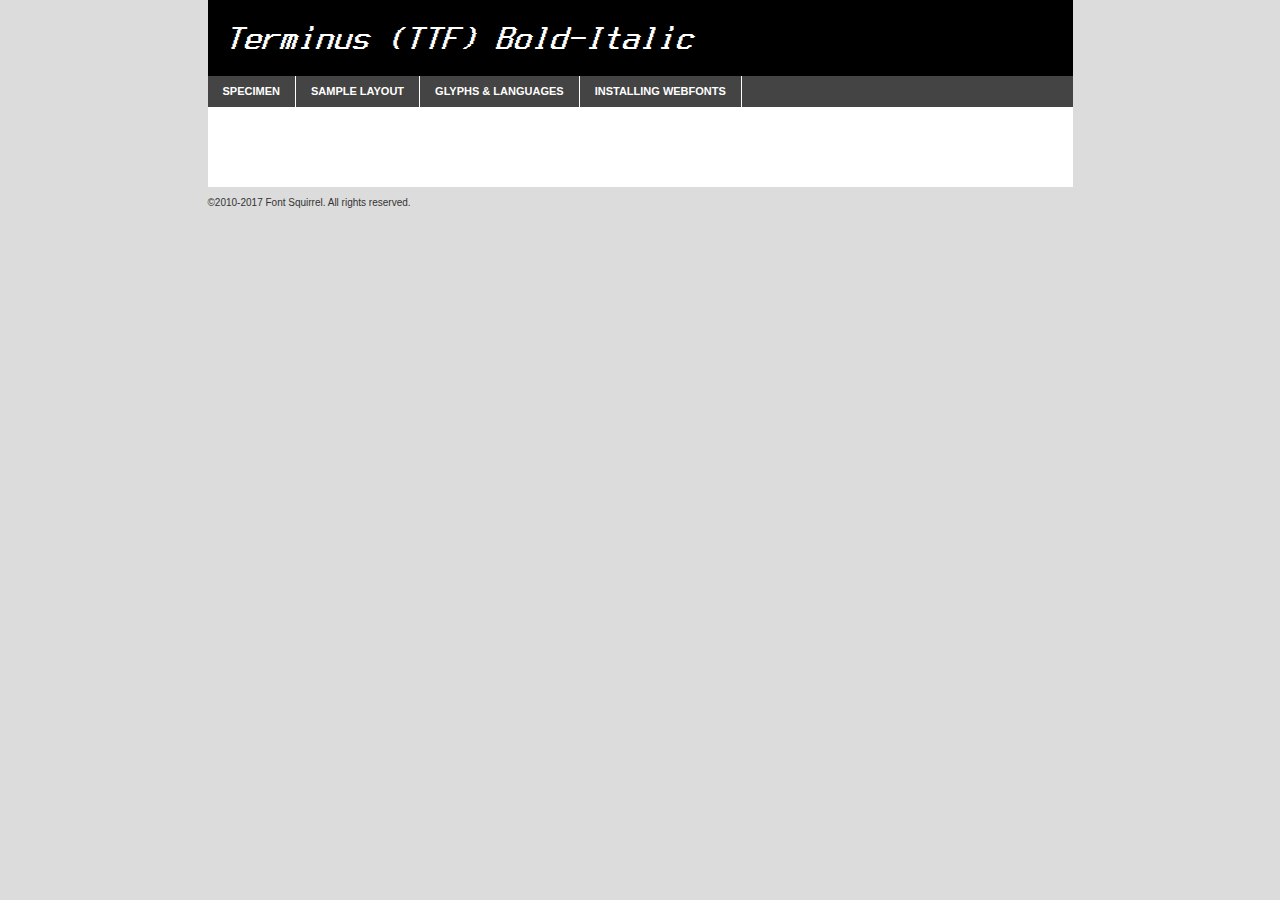
<file: css/Terminus/terminusttf-bold-italic-4.49.3-demo.html>
<!DOCTYPE html PUBLIC "-//W3C//DTD XHTML 1.0 Transitional//EN"
        "http://www.w3.org/TR/xhtml1/DTD/xhtml1-transitional.dtd">

<html xmlns="http://www.w3.org/1999/xhtml" xml:lang="en" lang="en">
<head>
    <meta http-equiv="Content-Type" content="text/html; charset=utf-8"/>
    <script src="http://ajax.googleapis.com/ajax/libs/jquery/1.7.2/jquery.min.js" type="text/javascript" charset="utf-8"></script>
    <script type="text/javascript">
		(function($) {
			$.fn.easyTabs = function(option) {
				var param = jQuery.extend({ fadeSpeed: 'fast', defaultContent: 1, activeClass: 'active' }, option);
				$(this).each(function() {
					var thisId = '#' + this.id;
					if ( param.defaultContent == '' )
					{
						param.defaultContent = 1;
					}
					if ( typeof param.defaultContent == 'number' )
					{
						var defaultTab = $(thisId + ' .tabs li:eq(' + (param.defaultContent - 1) + ') a').attr('href').substr(1);
					}
					else
					{
						var defaultTab = param.defaultContent;
					}
					$(thisId + ' .tabs li a').each(function() {
						var tabToHide = $(this).attr('href').substr(1);
						$('#' + tabToHide).addClass('easytabs-tab-content');
					});
					hideAll();
					changeContent(defaultTab);

					function hideAll() {$(thisId + ' .easytabs-tab-content').hide();}

					function changeContent(tabId)
					{
						hideAll();
						$(thisId + ' .tabs li').removeClass(param.activeClass);
						$(thisId + ' .tabs li a[href=#' + tabId + ']').closest('li').addClass(param.activeClass);
						if ( param.fadeSpeed != 'none' )
						{
							$(thisId + ' #' + tabId).fadeIn(param.fadeSpeed);
						}
						else
						{
							$(thisId + ' #' + tabId).show();
						}
					}

					$(thisId + ' .tabs li').click(function() {
						var tabId = $(this).find('a').attr('href').substr(1);
						changeContent(tabId);
						return false;
					});
				});
			}
		})(jQuery);
    </script>
    <link rel="stylesheet" href="specimen_files/specimen_stylesheet.css" type="text/css" charset="utf-8"/>
    <link rel="stylesheet" href="stylesheet.css" type="text/css" charset="utf-8"/>

    <style type="text/css">
        		body {
			font-family: 'terminus_ttfbold-italic';
        		}

            </style>

    <title>Terminus (TTF) Bold-Italic Specimen</title>


    <script type="text/javascript" charset="utf-8">
		$(document).ready(function() {
			$('#container').easyTabs({ defaultContent: 1 });
		});
    </script>
</head>

<body>
<div id="container">
    <div id="header">
		Terminus (TTF) Bold-Italic    </div>
    <ul class="tabs">
        <li><a href="#specimen">Specimen</a></li>
        <li><a href="#layout">Sample Layout</a></li>
		        <li><a href="#glyphs">Glyphs &amp; Languages</a></li>
        <li><a href="#installing">Installing Webfonts</a></li>

    </ul>

    <div id="main_content">


        <div id="specimen">

            <div class="section">
                <div class="grid12 firstcol">
                    <div class="huge">AaBb</div>
                </div>
            </div>

            <div class="section">
                <div class="glyph_range">A&#x200B;B&#x200b;C&#x200b;D&#x200b;E&#x200b;F&#x200b;G&#x200b;H&#x200b;I&#x200b;J&#x200b;K&#x200b;L&#x200b;M&#x200b;N&#x200b;O&#x200b;P&#x200b;Q&#x200b;R&#x200b;S&#x200b;T&#x200b;U&#x200b;V&#x200b;W&#x200b;X&#x200b;Y&#x200b;Z&#x200b;a&#x200b;b&#x200b;c&#x200b;d&#x200b;e&#x200b;f&#x200b;g&#x200b;h&#x200b;i&#x200b;j&#x200b;k&#x200b;l&#x200b;m&#x200b;n&#x200b;o&#x200b;p&#x200b;q&#x200b;r&#x200b;s&#x200b;t&#x200b;u&#x200b;v&#x200b;w&#x200b;x&#x200b;y&#x200b;z&#x200b;1&#x200b;2&#x200b;3&#x200b;4&#x200b;5&#x200b;6&#x200b;7&#x200b;8&#x200b;9&#x200b;0&#x200b;&amp;&#x200b;.&#x200b;,&#x200b;?&#x200b;!&#x200b;&#64;&#x200b;(&#x200b;)&#x200b;#&#x200b;$&#x200b;%&#x200b;*&#x200b;+&#x200b;-&#x200b;=&#x200b;:&#x200b;;</div>
            </div>
            <div class="section">
                <div class="grid12 firstcol">
                    <table class="sample_table">
                        <tr>
                            <td>10</td>
                            <td class="size10">abcdefghijklmnopqrstuvwxyzABCDEFGHIJKLMNOPQRSTUVWXYZ0123456789abcdefghijklmnopqrstuvwxyzABCDEFGHIJKLMNOPQRSTUVWXYZ0123456789abcdefghijklmnopqrstuvwxyzABCDEFGHIJKLMNOPQRSTUVWXYZ</td>
                        </tr>
                        <tr>
                            <td>11</td>
                            <td class="size11">abcdefghijklmnopqrstuvwxyzABCDEFGHIJKLMNOPQRSTUVWXYZ0123456789abcdefghijklmnopqrstuvwxyzABCDEFGHIJKLMNOPQRSTUVWXYZ0123456789abcdefghijklmnopqrstuvwxyzABCDEFGHIJKLMNOPQRSTUVWXYZ</td>
                        </tr>
                        <tr>
                            <td>12</td>
                            <td class="size12">abcdefghijklmnopqrstuvwxyzABCDEFGHIJKLMNOPQRSTUVWXYZ0123456789abcdefghijklmnopqrstuvwxyzABCDEFGHIJKLMNOPQRSTUVWXYZ0123456789abcdefghijklmnopqrstuvwxyzABCDEFGHIJKLMNOPQRSTUVWXYZ</td>
                        </tr>
                        <tr>
                            <td>13</td>
                            <td class="size13">abcdefghijklmnopqrstuvwxyzABCDEFGHIJKLMNOPQRSTUVWXYZ0123456789abcdefghijklmnopqrstuvwxyzABCDEFGHIJKLMNOPQRSTUVWXYZ0123456789abcdefghijklmnopqrstuvwxyzABCDEFGHIJKLMNOPQRSTUVWXYZ</td>
                        </tr>
                        <tr>
                            <td>14</td>
                            <td class="size14">abcdefghijklmnopqrstuvwxyzABCDEFGHIJKLMNOPQRSTUVWXYZ0123456789abcdefghijklmnopqrstuvwxyzABCDEFGHIJKLMNOPQRSTUVWXYZ0123456789abcdefghijklmnopqrstuvwxyzABCDEFGHIJKLMNOPQRSTUVWXYZ</td>
                        </tr>
                        <tr>
                            <td>16</td>
                            <td class="size16">abcdefghijklmnopqrstuvwxyzABCDEFGHIJKLMNOPQRSTUVWXYZ0123456789abcdefghijklmnopqrstuvwxyzABCDEFGHIJKLMNOPQRSTUVWXYZ</td>
                        </tr>
                        <tr>
                            <td>18</td>
                            <td class="size18">abcdefghijklmnopqrstuvwxyzABCDEFGHIJKLMNOPQRSTUVWXYZ0123456789abcdefghijklmnopqrstuvwxyzABCDEFGHIJKLMNOPQRSTUVWXYZ</td>
                        </tr>
                        <tr>
                            <td>20</td>
                            <td class="size20">abcdefghijklmnopqrstuvwxyzABCDEFGHIJKLMNOPQRSTUVWXYZ0123456789abcdefghijklmnopqrstuvwxyzABCDEFGHIJKLMNOPQRSTUVWXYZ</td>
                        </tr>
                        <tr>
                            <td>24</td>
                            <td class="size24">abcdefghijklmnopqrstuvwxyzABCDEFGHIJKLMNOPQRSTUVWXYZ0123456789abcdefghijklmnopqrstuvwxyzABCDEFGHIJKLMNOPQRSTUVWXYZ</td>
                        </tr>
                        <tr>
                            <td>30</td>
                            <td class="size30">abcdefghijklmnopqrstuvwxyzABCDEFGHIJKLMNOPQRSTUVWXYZ0123456789abcdefghijklmnopqrstuvwxyzABCDEFGHIJKLMNOPQRSTUVWXYZ</td>
                        </tr>
                        <tr>
                            <td>36</td>
                            <td class="size36">abcdefghijklmnopqrstuvwxyzABCDEFGHIJKLMNOPQRSTUVWXYZ0123456789abcdefghijklmnopqrstuvwxyzABCDEFGHIJKLMNOPQRSTUVWXYZ</td>
                        </tr>
                        <tr>
                            <td>48</td>
                            <td class="size48">abcdefghijklmnopqrstuvwxyzABCDEFGHIJKLMNOPQRSTUVWXYZ0123456789abcdefghijklmnopqrstuvwxyzABCDEFGHIJKLMNOPQRSTUVWXYZ</td>
                        </tr>
                        <tr>
                            <td>60</td>
                            <td class="size60">abcdefghijklmnopqrstuvwxyzABCDEFGHIJKLMNOPQRSTUVWXYZ0123456789abcdefghijklmnopqrstuvwxyzABCDEFGHIJKLMNOPQRSTUVWXYZ</td>
                        </tr>
                        <tr>
                            <td>72</td>
                            <td class="size72">abcdefghijklmnopqrstuvwxyzABCDEFGHIJKLMNOPQRSTUVWXYZ0123456789abcdefghijklmnopqrstuvwxyzABCDEFGHIJKLMNOPQRSTUVWXYZ</td>
                        </tr>
                        <tr>
                            <td>90</td>
                            <td class="size90">abcdefghijklmnopqrstuvwxyzABCDEFGHIJKLMNOPQRSTUVWXYZ0123456789abcdefghijklmnopqrstuvwxyzABCDEFGHIJKLMNOPQRSTUVWXYZ</td>
                        </tr>
                    </table>

                </div>

            </div>


            <div class="section" id="bodycomparison">


                <div id="xheight">
                    <div class="fontbody">&#x25FC;&#x25FC;&#x25FC;&#x25FC;&#x25FC;&#x25FC;&#x25FC;&#x25FC;&#x25FC;&#x25FC;&#x25FC;&#x25FC;&#x25FC;&#x25FC;&#x25FC;&#x25FC;&#x25FC;&#x25FC;&#x25FC;&#x25FC;&#x25FC;&#x25FC;&#x25FC;&#x25FC;&#x25FC;&#x25FC;&#x25FC;&#x25FC;&#x25FC;&#x25FC;&#x25FC;&#x25FC;&#x25FC;&#x25FC;&#x25FC;&#x25FC;&#x25FC;&#x25FC;&#x25FC;&#x25FC;&#x25FC;&#x25FC;&#x25FC;&#x25FC;&#x25FC;&#x25FC;&#x25FC;&#x25FC;&#x25FC;&#x25FC;&#x25FC;&#x25FC;&#x25FC;&#x25FC;&#x25FC;&#x25FC;&#x25FC;&#x25FC;&#x25FC;&#x25FC;&#x25FC;&#x25FC;&#x25FC;&#x25FC;&#x25FC;&#x25FC;&#x25FC;&#x25FC;&#x25FC;&#x25FC;&#x25FC;&#x25FC;&#x25FC;&#x25FC;&#x25FC;&#x25FC;&#x25FC;&#x25FC;&#x25FC;&#x25FC;&#x25FC;&#x25FC;&#x25FC;&#x25FC;&#x25FC;&#x25FC;&#x25FC;&#x25FC;&#x25FC;&#x25FC;&#x25FC;&#x25FC;&#x25FC;&#x25FC;&#x25FC;&#x25FC;&#x25FC;&#x25FC;&#x25FC;body</div>
                    <div class="arialbody">body</div>
                    <div class="verdanabody">body</div>
                    <div class="georgiabody">body</div>
                </div>
                <div class="fontbody" style="z-index:1">
                    body<span>Terminus (TTF) Bold-Italic</span>
                </div>
                <div class="arialbody" style="z-index:1">
                    body<span>Arial</span>
                </div>
                <div class="verdanabody" style="z-index:1">
                    body<span>Verdana</span>
                </div>
                <div class="georgiabody" style="z-index:1">
                    body<span>Georgia</span>
                </div>


            </div>


            <div class="section psample psample_row1" id="">

                <div class="grid2 firstcol">
                    <p class="size10"><span>10.</span>Aenean lacinia bibendum nulla sed consectetur. Fusce dapibus, tellus ac cursus commodo, tortor mauris condimentum nibh, ut fermentum massa justo sit amet risus. Nullam id dolor id nibh ultricies vehicula ut id elit. Cum sociis natoque penatibus et magnis dis parturient montes, nascetur ridiculus mus. Nulla vitae elit libero, a pharetra augue.</p>

                </div>
                <div class="grid3">
                    <p class="size11"><span>11.</span>Aenean lacinia bibendum nulla sed consectetur. Fusce dapibus, tellus ac cursus commodo, tortor mauris condimentum nibh, ut fermentum massa justo sit amet risus. Nullam id dolor id nibh ultricies vehicula ut id elit. Cum sociis natoque penatibus et magnis dis parturient montes, nascetur ridiculus mus. Nulla vitae elit libero, a pharetra augue.</p>

                </div>
                <div class="grid3">
                    <p class="size12"><span>12.</span>Aenean lacinia bibendum nulla sed consectetur. Fusce dapibus, tellus ac cursus commodo, tortor mauris condimentum nibh, ut fermentum massa justo sit amet risus. Nullam id dolor id nibh ultricies vehicula ut id elit. Cum sociis natoque penatibus et magnis dis parturient montes, nascetur ridiculus mus. Nulla vitae elit libero, a pharetra augue.</p>

                </div>
                <div class="grid4">
                    <p class="size13"><span>13.</span>Aenean lacinia bibendum nulla sed consectetur. Fusce dapibus, tellus ac cursus commodo, tortor mauris condimentum nibh, ut fermentum massa justo sit amet risus. Nullam id dolor id nibh ultricies vehicula ut id elit. Cum sociis natoque penatibus et magnis dis parturient montes, nascetur ridiculus mus. Nulla vitae elit libero, a pharetra augue.</p>

                </div>
                <div class="white_blend"></div>

            </div>
            <div class="section psample psample_row2" id="">
                <div class="grid3 firstcol">
                    <p class="size14"><span>14.</span>Aenean lacinia bibendum nulla sed consectetur. Fusce dapibus, tellus ac cursus commodo, tortor mauris condimentum nibh, ut fermentum massa justo sit amet risus. Nullam id dolor id nibh ultricies vehicula ut id elit. Cum sociis natoque penatibus et magnis dis parturient montes, nascetur ridiculus mus. Nulla vitae elit libero, a pharetra augue.</p>

                </div>
                <div class="grid4">
                    <p class="size16"><span>16.</span>Aenean lacinia bibendum nulla sed consectetur. Fusce dapibus, tellus ac cursus commodo, tortor mauris condimentum nibh, ut fermentum massa justo sit amet risus. Nullam id dolor id nibh ultricies vehicula ut id elit. Cum sociis natoque penatibus et magnis dis parturient montes, nascetur ridiculus mus. Nulla vitae elit libero, a pharetra augue.</p>

                </div>
                <div class="grid5">
                    <p class="size18"><span>18.</span>Aenean lacinia bibendum nulla sed consectetur. Fusce dapibus, tellus ac cursus commodo, tortor mauris condimentum nibh, ut fermentum massa justo sit amet risus. Nullam id dolor id nibh ultricies vehicula ut id elit. Cum sociis natoque penatibus et magnis dis parturient montes, nascetur ridiculus mus. Nulla vitae elit libero, a pharetra augue.</p>

                </div>

                <div class="white_blend"></div>

            </div>

            <div class="section psample psample_row3" id="">
                <div class="grid5 firstcol">
                    <p class="size20"><span>20.</span>Aenean lacinia bibendum nulla sed consectetur. Fusce dapibus, tellus ac cursus commodo, tortor mauris condimentum nibh, ut fermentum massa justo sit amet risus. Nullam id dolor id nibh ultricies vehicula ut id elit. Cum sociis natoque penatibus et magnis dis parturient montes, nascetur ridiculus mus. Nulla vitae elit libero, a pharetra augue.</p>
                </div>
                <div class="grid7">
                    <p class="size24"><span>24.</span>Aenean lacinia bibendum nulla sed consectetur. Fusce dapibus, tellus ac cursus commodo, tortor mauris condimentum nibh, ut fermentum massa justo sit amet risus. Nullam id dolor id nibh ultricies vehicula ut id elit. Cum sociis natoque penatibus et magnis dis parturient montes, nascetur ridiculus mus. Nulla vitae elit libero, a pharetra augue.</p>
                </div>

                <div class="white_blend"></div>

            </div>

            <div class="section psample psample_row4" id="">
                <div class="grid12 firstcol">
                    <p class="size30"><span>30.</span>Aenean lacinia bibendum nulla sed consectetur. Fusce dapibus, tellus ac cursus commodo, tortor mauris condimentum nibh, ut fermentum massa justo sit amet risus. Nullam id dolor id nibh ultricies vehicula ut id elit. Cum sociis natoque penatibus et magnis dis parturient montes, nascetur ridiculus mus. Nulla vitae elit libero, a pharetra augue.</p>
                </div>
                <div class="white_blend"></div>

            </div>


            <div class="section psample psample_row1 fullreverse">
                <div class="grid2 firstcol">
                    <p class="size10"><span>10.</span>Aenean lacinia bibendum nulla sed consectetur. Fusce dapibus, tellus ac cursus commodo, tortor mauris condimentum nibh, ut fermentum massa justo sit amet risus. Nullam id dolor id nibh ultricies vehicula ut id elit. Cum sociis natoque penatibus et magnis dis parturient montes, nascetur ridiculus mus. Nulla vitae elit libero, a pharetra augue.</p>

                </div>
                <div class="grid3">
                    <p class="size11"><span>11.</span>Aenean lacinia bibendum nulla sed consectetur. Fusce dapibus, tellus ac cursus commodo, tortor mauris condimentum nibh, ut fermentum massa justo sit amet risus. Nullam id dolor id nibh ultricies vehicula ut id elit. Cum sociis natoque penatibus et magnis dis parturient montes, nascetur ridiculus mus. Nulla vitae elit libero, a pharetra augue.</p>

                </div>
                <div class="grid3">
                    <p class="size12"><span>12.</span>Aenean lacinia bibendum nulla sed consectetur. Fusce dapibus, tellus ac cursus commodo, tortor mauris condimentum nibh, ut fermentum massa justo sit amet risus. Nullam id dolor id nibh ultricies vehicula ut id elit. Cum sociis natoque penatibus et magnis dis parturient montes, nascetur ridiculus mus. Nulla vitae elit libero, a pharetra augue.</p>

                </div>
                <div class="grid4">
                    <p class="size13"><span>13.</span>Aenean lacinia bibendum nulla sed consectetur. Fusce dapibus, tellus ac cursus commodo, tortor mauris condimentum nibh, ut fermentum massa justo sit amet risus. Nullam id dolor id nibh ultricies vehicula ut id elit. Cum sociis natoque penatibus et magnis dis parturient montes, nascetur ridiculus mus. Nulla vitae elit libero, a pharetra augue.</p>

                </div>
                <div class="black_blend"></div>

            </div>

            <div class="section psample psample_row2 fullreverse">
                <div class="grid3 firstcol">
                    <p class="size14"><span>14.</span>Aenean lacinia bibendum nulla sed consectetur. Fusce dapibus, tellus ac cursus commodo, tortor mauris condimentum nibh, ut fermentum massa justo sit amet risus. Nullam id dolor id nibh ultricies vehicula ut id elit. Cum sociis natoque penatibus et magnis dis parturient montes, nascetur ridiculus mus. Nulla vitae elit libero, a pharetra augue.</p>

                </div>
                <div class="grid4">
                    <p class="size16"><span>16.</span>Aenean lacinia bibendum nulla sed consectetur. Fusce dapibus, tellus ac cursus commodo, tortor mauris condimentum nibh, ut fermentum massa justo sit amet risus. Nullam id dolor id nibh ultricies vehicula ut id elit. Cum sociis natoque penatibus et magnis dis parturient montes, nascetur ridiculus mus. Nulla vitae elit libero, a pharetra augue.</p>

                </div>
                <div class="grid5">
                    <p class="size18"><span>18.</span>Aenean lacinia bibendum nulla sed consectetur. Fusce dapibus, tellus ac cursus commodo, tortor mauris condimentum nibh, ut fermentum massa justo sit amet risus. Nullam id dolor id nibh ultricies vehicula ut id elit. Cum sociis natoque penatibus et magnis dis parturient montes, nascetur ridiculus mus. Nulla vitae elit libero, a pharetra augue.</p>

                </div>
                <div class="black_blend"></div>

            </div>

            <div class="section psample fullreverse psample_row3" id="">
                <div class="grid5 firstcol">
                    <p class="size20"><span>20.</span>Aenean lacinia bibendum nulla sed consectetur. Fusce dapibus, tellus ac cursus commodo, tortor mauris condimentum nibh, ut fermentum massa justo sit amet risus. Nullam id dolor id nibh ultricies vehicula ut id elit. Cum sociis natoque penatibus et magnis dis parturient montes, nascetur ridiculus mus. Nulla vitae elit libero, a pharetra augue.</p>
                </div>
                <div class="grid7">
                    <p class="size24"><span>24.</span>Aenean lacinia bibendum nulla sed consectetur. Fusce dapibus, tellus ac cursus commodo, tortor mauris condimentum nibh, ut fermentum massa justo sit amet risus. Nullam id dolor id nibh ultricies vehicula ut id elit. Cum sociis natoque penatibus et magnis dis parturient montes, nascetur ridiculus mus. Nulla vitae elit libero, a pharetra augue.</p>
                </div>

                <div class="black_blend"></div>

            </div>

            <div class="section psample fullreverse psample_row4" id="" style="border-bottom: 20px #000 solid;">
                <div class="grid12 firstcol">
                    <p class="size30"><span>30.</span>Aenean lacinia bibendum nulla sed consectetur. Fusce dapibus, tellus ac cursus commodo, tortor mauris condimentum nibh, ut fermentum massa justo sit amet risus. Nullam id dolor id nibh ultricies vehicula ut id elit. Cum sociis natoque penatibus et magnis dis parturient montes, nascetur ridiculus mus. Nulla vitae elit libero, a pharetra augue.</p>
                </div>
                <div class="black_blend"></div>

            </div>


        </div>

        <div id="layout">

            <div class="section">

                <div class="grid12 firstcol">
                    <h1>Lorem Ipsum Dolor</h1>
                    <h2>Etiam porta sem malesuada magna mollis euismod</h2>

                    <p class="byline">By <a href="#link">Aenean Lacinia</a></p>
                </div>
            </div>
            <div class="section">
                <div class="grid8 firstcol">
                    <p class="large">Donec sed odio dui. Morbi leo risus, porta ac consectetur ac, vestibulum at eros. Fusce dapibus, tellus ac cursus commodo, tortor mauris condimentum nibh, ut fermentum massa justo sit amet risus. </p>


                    <h3>Pellentesque ornare sem</h3>

                    <p>Maecenas sed diam eget risus varius blandit sit amet non magna. Maecenas faucibus mollis interdum. Donec ullamcorper nulla non metus auctor fringilla. Nullam id dolor id nibh ultricies vehicula ut id elit. Nullam id dolor id nibh ultricies vehicula ut id elit. </p>

                    <p>Aenean eu leo quam. Pellentesque ornare sem lacinia quam venenatis vestibulum. Lorem ipsum dolor sit amet, consectetur adipiscing elit. Cum sociis natoque penatibus et magnis dis parturient montes, nascetur ridiculus mus. </p>

                    <p>Nulla vitae elit libero, a pharetra augue. Praesent commodo cursus magna, vel scelerisque nisl consectetur et. Aenean lacinia bibendum nulla sed consectetur. </p>

                    <p>Nullam quis risus eget urna mollis ornare vel eu leo. Nullam quis risus eget urna mollis ornare vel eu leo. Maecenas sed diam eget risus varius blandit sit amet non magna. Donec ullamcorper nulla non metus auctor fringilla. </p>

                    <h3>Cras mattis consectetur</h3>

                    <p>Aenean eu leo quam. Pellentesque ornare sem lacinia quam venenatis vestibulum. Aenean lacinia bibendum nulla sed consectetur. Integer posuere erat a ante venenatis dapibus posuere velit aliquet. Cras mattis consectetur purus sit amet fermentum. </p>

                    <p>Nullam id dolor id nibh ultricies vehicula ut id elit. Nullam quis risus eget urna mollis ornare vel eu leo. Cras mattis consectetur purus sit amet fermentum.</p>
                </div>

                <div class="grid4 sidebar">

                    <div class="box reverse">
                        <p class="last">Nullam quis risus eget urna mollis ornare vel eu leo. Donec ullamcorper nulla non metus auctor fringilla. Cras mattis consectetur purus sit amet fermentum. Sed posuere consectetur est at lobortis. Lorem ipsum dolor sit amet, consectetur adipiscing elit. </p>
                    </div>

                    <p class="caption">Maecenas sed diam eget risus varius.</p>

                    <p>Vestibulum id ligula porta felis euismod semper. Integer posuere erat a ante venenatis dapibus posuere velit aliquet. Vestibulum id ligula porta felis euismod semper. Sed posuere consectetur est at lobortis. Maecenas sed diam eget risus varius blandit sit amet non magna. Fusce dapibus, tellus ac cursus commodo, tortor mauris condimentum nibh, ut fermentum massa justo sit amet risus. </p>


                    <p>Duis mollis, est non commodo luctus, nisi erat porttitor ligula, eget lacinia odio sem nec elit. Aenean lacinia bibendum nulla sed consectetur. Vivamus sagittis lacus vel augue laoreet rutrum faucibus dolor auctor. Aenean lacinia bibendum nulla sed consectetur. Nullam quis risus eget urna mollis ornare vel eu leo. </p>

                    <p>Praesent commodo cursus magna, vel scelerisque nisl consectetur et. Donec ullamcorper nulla non metus auctor fringilla. Maecenas faucibus mollis interdum. Fusce dapibus, tellus ac cursus commodo, tortor mauris condimentum nibh, ut fermentum massa justo sit amet risus. </p>

                </div>
            </div>

        </div>


		

        <div id="glyphs">
            <div class="section">
                <div class="grid12 firstcol">

                    <h1>Language Support</h1>
                    <p>The subset of Terminus (TTF) Bold-Italic in this kit supports the following languages:<br/>

						Albanian, Basque, Breton, Chamorro, Danish, Dutch, English, Faroese, Finnish, French, Frisian, Galician, German, Icelandic, Italian, Malagasy, Norwegian, Portuguese, Spanish, Alsatian, Aragonese, Arapaho, Arrernte, Asturian, Aymara, Bislama, Cebuano, Corsican, Fijian, French_creole, Genoese, Gilbertese, Greenlandic, Haitian_creole, Hiligaynon, Hmong, Hopi, Ibanag, Iloko_ilokano, Indonesian, Interglossa_glosa, Interlingua, Irish_gaelic, Jerriais, Lojban, Lombard, Luxembourgeois, Manx, Mohawk, Norfolk_pitcairnese, Occitan, Oromo, Pangasinan, Papiamento, Piedmontese, Potawatomi, Rhaeto-romance, Romansh, Rotokas, Sami_lule, Samoan, Sardinian, Scots_gaelic, Seychelles_creole, Shona, Sicilian, Somali, Southern_ndebele, Swahili, Swati_swazi, Tagalog_filipino_pilipino, Tetum, Tok_pisin, Uyghur_latinized, Volapuk, Walloon, Warlpiri, Xhosa, Yapese, Zulu, Latinbasic, Ubasic, Demo                    </p>
                    <h1>Glyph Chart</h1>
                    <p>The subset of Terminus (TTF) Bold-Italic in this kit includes all the glyphs listed below. Unicode entities are included above each glyph to help you insert individual characters into your layout.</p>
                    <div id="glyph_chart">

																																	                                <div><p>&amp;#13;</p>&#13;</div>
																				                                <div><p>&amp;#32;</p>&#32;</div>
																				                                <div><p>&amp;#33;</p>&#33;</div>
																				                                <div><p>&amp;#34;</p>&#34;</div>
																				                                <div><p>&amp;#35;</p>&#35;</div>
																				                                <div><p>&amp;#36;</p>&#36;</div>
																				                                <div><p>&amp;#37;</p>&#37;</div>
																				                                <div><p>&amp;#38;</p>&#38;</div>
																				                                <div><p>&amp;#39;</p>&#39;</div>
																				                                <div><p>&amp;#40;</p>&#40;</div>
																				                                <div><p>&amp;#41;</p>&#41;</div>
																				                                <div><p>&amp;#42;</p>&#42;</div>
																				                                <div><p>&amp;#43;</p>&#43;</div>
																				                                <div><p>&amp;#44;</p>&#44;</div>
																				                                <div><p>&amp;#45;</p>&#45;</div>
																				                                <div><p>&amp;#46;</p>&#46;</div>
																				                                <div><p>&amp;#47;</p>&#47;</div>
																				                                <div><p>&amp;#48;</p>&#48;</div>
																				                                <div><p>&amp;#49;</p>&#49;</div>
																				                                <div><p>&amp;#50;</p>&#50;</div>
																				                                <div><p>&amp;#51;</p>&#51;</div>
																				                                <div><p>&amp;#52;</p>&#52;</div>
																				                                <div><p>&amp;#53;</p>&#53;</div>
																				                                <div><p>&amp;#54;</p>&#54;</div>
																				                                <div><p>&amp;#55;</p>&#55;</div>
																				                                <div><p>&amp;#56;</p>&#56;</div>
																				                                <div><p>&amp;#57;</p>&#57;</div>
																				                                <div><p>&amp;#58;</p>&#58;</div>
																				                                <div><p>&amp;#59;</p>&#59;</div>
																				                                <div><p>&amp;#60;</p>&#60;</div>
																				                                <div><p>&amp;#61;</p>&#61;</div>
																				                                <div><p>&amp;#62;</p>&#62;</div>
																				                                <div><p>&amp;#63;</p>&#63;</div>
																				                                <div><p>&amp;#64;</p>&#64;</div>
																				                                <div><p>&amp;#65;</p>&#65;</div>
																				                                <div><p>&amp;#66;</p>&#66;</div>
																				                                <div><p>&amp;#67;</p>&#67;</div>
																				                                <div><p>&amp;#68;</p>&#68;</div>
																				                                <div><p>&amp;#69;</p>&#69;</div>
																				                                <div><p>&amp;#70;</p>&#70;</div>
																				                                <div><p>&amp;#71;</p>&#71;</div>
																				                                <div><p>&amp;#72;</p>&#72;</div>
																				                                <div><p>&amp;#73;</p>&#73;</div>
																				                                <div><p>&amp;#74;</p>&#74;</div>
																				                                <div><p>&amp;#75;</p>&#75;</div>
																				                                <div><p>&amp;#76;</p>&#76;</div>
																				                                <div><p>&amp;#77;</p>&#77;</div>
																				                                <div><p>&amp;#78;</p>&#78;</div>
																				                                <div><p>&amp;#79;</p>&#79;</div>
																				                                <div><p>&amp;#80;</p>&#80;</div>
																				                                <div><p>&amp;#81;</p>&#81;</div>
																				                                <div><p>&amp;#82;</p>&#82;</div>
																				                                <div><p>&amp;#83;</p>&#83;</div>
																				                                <div><p>&amp;#84;</p>&#84;</div>
																				                                <div><p>&amp;#85;</p>&#85;</div>
																				                                <div><p>&amp;#86;</p>&#86;</div>
																				                                <div><p>&amp;#87;</p>&#87;</div>
																				                                <div><p>&amp;#88;</p>&#88;</div>
																				                                <div><p>&amp;#89;</p>&#89;</div>
																				                                <div><p>&amp;#90;</p>&#90;</div>
																				                                <div><p>&amp;#91;</p>&#91;</div>
																				                                <div><p>&amp;#92;</p>&#92;</div>
																				                                <div><p>&amp;#93;</p>&#93;</div>
																				                                <div><p>&amp;#94;</p>&#94;</div>
																				                                <div><p>&amp;#95;</p>&#95;</div>
																				                                <div><p>&amp;#96;</p>&#96;</div>
																				                                <div><p>&amp;#97;</p>&#97;</div>
																				                                <div><p>&amp;#98;</p>&#98;</div>
																				                                <div><p>&amp;#99;</p>&#99;</div>
																				                                <div><p>&amp;#100;</p>&#100;</div>
																				                                <div><p>&amp;#101;</p>&#101;</div>
																				                                <div><p>&amp;#102;</p>&#102;</div>
																				                                <div><p>&amp;#103;</p>&#103;</div>
																				                                <div><p>&amp;#104;</p>&#104;</div>
																				                                <div><p>&amp;#105;</p>&#105;</div>
																				                                <div><p>&amp;#106;</p>&#106;</div>
																				                                <div><p>&amp;#107;</p>&#107;</div>
																				                                <div><p>&amp;#108;</p>&#108;</div>
																				                                <div><p>&amp;#109;</p>&#109;</div>
																				                                <div><p>&amp;#110;</p>&#110;</div>
																				                                <div><p>&amp;#111;</p>&#111;</div>
																				                                <div><p>&amp;#112;</p>&#112;</div>
																				                                <div><p>&amp;#113;</p>&#113;</div>
																				                                <div><p>&amp;#114;</p>&#114;</div>
																				                                <div><p>&amp;#115;</p>&#115;</div>
																				                                <div><p>&amp;#116;</p>&#116;</div>
																				                                <div><p>&amp;#117;</p>&#117;</div>
																				                                <div><p>&amp;#118;</p>&#118;</div>
																				                                <div><p>&amp;#119;</p>&#119;</div>
																				                                <div><p>&amp;#120;</p>&#120;</div>
																				                                <div><p>&amp;#121;</p>&#121;</div>
																				                                <div><p>&amp;#122;</p>&#122;</div>
																				                                <div><p>&amp;#123;</p>&#123;</div>
																				                                <div><p>&amp;#124;</p>&#124;</div>
																				                                <div><p>&amp;#125;</p>&#125;</div>
																				                                <div><p>&amp;#126;</p>&#126;</div>
																				                                <div><p>&amp;#160;</p>&#160;</div>
																				                                <div><p>&amp;#161;</p>&#161;</div>
																				                                <div><p>&amp;#162;</p>&#162;</div>
																				                                <div><p>&amp;#163;</p>&#163;</div>
																				                                <div><p>&amp;#164;</p>&#164;</div>
																				                                <div><p>&amp;#165;</p>&#165;</div>
																				                                <div><p>&amp;#166;</p>&#166;</div>
																				                                <div><p>&amp;#167;</p>&#167;</div>
																				                                <div><p>&amp;#168;</p>&#168;</div>
																				                                <div><p>&amp;#169;</p>&#169;</div>
																				                                <div><p>&amp;#170;</p>&#170;</div>
																				                                <div><p>&amp;#171;</p>&#171;</div>
																				                                <div><p>&amp;#172;</p>&#172;</div>
																				                                <div><p>&amp;#173;</p>&#173;</div>
																				                                <div><p>&amp;#174;</p>&#174;</div>
																				                                <div><p>&amp;#175;</p>&#175;</div>
																				                                <div><p>&amp;#176;</p>&#176;</div>
																				                                <div><p>&amp;#177;</p>&#177;</div>
																				                                <div><p>&amp;#178;</p>&#178;</div>
																				                                <div><p>&amp;#179;</p>&#179;</div>
																				                                <div><p>&amp;#180;</p>&#180;</div>
																				                                <div><p>&amp;#181;</p>&#181;</div>
																				                                <div><p>&amp;#182;</p>&#182;</div>
																				                                <div><p>&amp;#183;</p>&#183;</div>
																				                                <div><p>&amp;#184;</p>&#184;</div>
																				                                <div><p>&amp;#185;</p>&#185;</div>
																				                                <div><p>&amp;#186;</p>&#186;</div>
																				                                <div><p>&amp;#187;</p>&#187;</div>
																				                                <div><p>&amp;#188;</p>&#188;</div>
																				                                <div><p>&amp;#189;</p>&#189;</div>
																				                                <div><p>&amp;#190;</p>&#190;</div>
																				                                <div><p>&amp;#191;</p>&#191;</div>
																				                                <div><p>&amp;#192;</p>&#192;</div>
																				                                <div><p>&amp;#193;</p>&#193;</div>
																				                                <div><p>&amp;#194;</p>&#194;</div>
																				                                <div><p>&amp;#195;</p>&#195;</div>
																				                                <div><p>&amp;#196;</p>&#196;</div>
																				                                <div><p>&amp;#197;</p>&#197;</div>
																				                                <div><p>&amp;#198;</p>&#198;</div>
																				                                <div><p>&amp;#199;</p>&#199;</div>
																				                                <div><p>&amp;#200;</p>&#200;</div>
																				                                <div><p>&amp;#201;</p>&#201;</div>
																				                                <div><p>&amp;#202;</p>&#202;</div>
																				                                <div><p>&amp;#203;</p>&#203;</div>
																				                                <div><p>&amp;#204;</p>&#204;</div>
																				                                <div><p>&amp;#205;</p>&#205;</div>
																				                                <div><p>&amp;#206;</p>&#206;</div>
																				                                <div><p>&amp;#207;</p>&#207;</div>
																				                                <div><p>&amp;#208;</p>&#208;</div>
																				                                <div><p>&amp;#209;</p>&#209;</div>
																				                                <div><p>&amp;#210;</p>&#210;</div>
																				                                <div><p>&amp;#211;</p>&#211;</div>
																				                                <div><p>&amp;#212;</p>&#212;</div>
																				                                <div><p>&amp;#213;</p>&#213;</div>
																				                                <div><p>&amp;#214;</p>&#214;</div>
																				                                <div><p>&amp;#215;</p>&#215;</div>
																				                                <div><p>&amp;#216;</p>&#216;</div>
																				                                <div><p>&amp;#217;</p>&#217;</div>
																				                                <div><p>&amp;#218;</p>&#218;</div>
																				                                <div><p>&amp;#219;</p>&#219;</div>
																				                                <div><p>&amp;#220;</p>&#220;</div>
																				                                <div><p>&amp;#221;</p>&#221;</div>
																				                                <div><p>&amp;#222;</p>&#222;</div>
																				                                <div><p>&amp;#223;</p>&#223;</div>
																				                                <div><p>&amp;#224;</p>&#224;</div>
																				                                <div><p>&amp;#225;</p>&#225;</div>
																				                                <div><p>&amp;#226;</p>&#226;</div>
																				                                <div><p>&amp;#227;</p>&#227;</div>
																				                                <div><p>&amp;#228;</p>&#228;</div>
																				                                <div><p>&amp;#229;</p>&#229;</div>
																				                                <div><p>&amp;#230;</p>&#230;</div>
																				                                <div><p>&amp;#231;</p>&#231;</div>
																				                                <div><p>&amp;#232;</p>&#232;</div>
																				                                <div><p>&amp;#233;</p>&#233;</div>
																				                                <div><p>&amp;#234;</p>&#234;</div>
																				                                <div><p>&amp;#235;</p>&#235;</div>
																				                                <div><p>&amp;#236;</p>&#236;</div>
																				                                <div><p>&amp;#237;</p>&#237;</div>
																				                                <div><p>&amp;#238;</p>&#238;</div>
																				                                <div><p>&amp;#239;</p>&#239;</div>
																				                                <div><p>&amp;#240;</p>&#240;</div>
																				                                <div><p>&amp;#241;</p>&#241;</div>
																				                                <div><p>&amp;#242;</p>&#242;</div>
																				                                <div><p>&amp;#243;</p>&#243;</div>
																				                                <div><p>&amp;#244;</p>&#244;</div>
																				                                <div><p>&amp;#245;</p>&#245;</div>
																				                                <div><p>&amp;#246;</p>&#246;</div>
																				                                <div><p>&amp;#247;</p>&#247;</div>
																				                                <div><p>&amp;#248;</p>&#248;</div>
																				                                <div><p>&amp;#249;</p>&#249;</div>
																				                                <div><p>&amp;#250;</p>&#250;</div>
																				                                <div><p>&amp;#251;</p>&#251;</div>
																				                                <div><p>&amp;#252;</p>&#252;</div>
																				                                <div><p>&amp;#253;</p>&#253;</div>
																				                                <div><p>&amp;#254;</p>&#254;</div>
																				                                <div><p>&amp;#255;</p>&#255;</div>
																				                                <div><p>&amp;#338;</p>&#338;</div>
																				                                <div><p>&amp;#339;</p>&#339;</div>
																				                                <div><p>&amp;#376;</p>&#376;</div>
																				                                <div><p>&amp;#710;</p>&#710;</div>
																				                                <div><p>&amp;#732;</p>&#732;</div>
																				                                <div><p>&amp;#8192;</p>&#8192;</div>
																				                                <div><p>&amp;#8193;</p>&#8193;</div>
																				                                <div><p>&amp;#8194;</p>&#8194;</div>
																				                                <div><p>&amp;#8195;</p>&#8195;</div>
																				                                <div><p>&amp;#8196;</p>&#8196;</div>
																				                                <div><p>&amp;#8197;</p>&#8197;</div>
																				                                <div><p>&amp;#8198;</p>&#8198;</div>
																				                                <div><p>&amp;#8199;</p>&#8199;</div>
																				                                <div><p>&amp;#8200;</p>&#8200;</div>
																				                                <div><p>&amp;#8201;</p>&#8201;</div>
																				                                <div><p>&amp;#8202;</p>&#8202;</div>
																				                                <div><p>&amp;#8208;</p>&#8208;</div>
																				                                <div><p>&amp;#8209;</p>&#8209;</div>
																				                                <div><p>&amp;#8210;</p>&#8210;</div>
																				                                <div><p>&amp;#8211;</p>&#8211;</div>
																				                                <div><p>&amp;#8212;</p>&#8212;</div>
																				                                <div><p>&amp;#8216;</p>&#8216;</div>
																				                                <div><p>&amp;#8217;</p>&#8217;</div>
																				                                <div><p>&amp;#8218;</p>&#8218;</div>
																				                                <div><p>&amp;#8220;</p>&#8220;</div>
																				                                <div><p>&amp;#8221;</p>&#8221;</div>
																				                                <div><p>&amp;#8222;</p>&#8222;</div>
																				                                <div><p>&amp;#8226;</p>&#8226;</div>
																				                                <div><p>&amp;#8230;</p>&#8230;</div>
																				                                <div><p>&amp;#8239;</p>&#8239;</div>
																				                                <div><p>&amp;#8249;</p>&#8249;</div>
																				                                <div><p>&amp;#8250;</p>&#8250;</div>
																				                                <div><p>&amp;#8287;</p>&#8287;</div>
																				                                <div><p>&amp;#8364;</p>&#8364;</div>
																				                                <div><p>&amp;#8482;</p>&#8482;</div>
																				                                <div><p>&amp;#9724;</p>&#9724;</div>
																																													                    </div>
                </div>


            </div>
        </div>


        <div id="specs">

        </div>

        <div id="installing">
            <div class="section">
                <div class="grid7 firstcol">
                    <h1>Installing Webfonts</h1>

                    <p>Webfonts are supported by all major browser platforms but not all in the same way. There are currently four different font formats that must be included in order to target all browsers. This includes TTF, WOFF, EOT and SVG.</p>

                    <h2>1. Upload your webfonts</h2>
                    <p>You must upload your webfont kit to your website. They should be in or near the same directory as your CSS files.</p>

                    <h2>2. Include the webfont stylesheet</h2>
                    <p>A special CSS @font-face declaration helps the various browsers select the appropriate font it needs without causing you a bunch of headaches. Learn more about this syntax by reading the <a href="https://www.fontspring.com/blog/further-hardening-of-the-bulletproof-syntax">Fontspring blog post</a> about it. The code for it is as follows:</p>


                    <code>
                        @font-face{
                        font-family: 'MyWebFont';
                        src: url('WebFont.eot');
                        src: url('WebFont.eot?#iefix') format('embedded-opentype'),
                        url('WebFont.woff') format('woff'),
                        url('WebFont.ttf') format('truetype'),
                        url('WebFont.svg#webfont') format('svg');
                        }
                    </code>

                    <p>We've already gone ahead and generated the code for you. All you have to do is link to the stylesheet in your HTML, like this:</p>
                    <code>&lt;link rel=&quot;stylesheet&quot; href=&quot;stylesheet.css&quot; type=&quot;text/css&quot; charset=&quot;utf-8&quot; /&gt;</code>

                    <h2>3. Modify your own stylesheet</h2>
                    <p>To take advantage of your new fonts, you must tell your stylesheet to use them. Look at the original @font-face declaration above and find the property called "font-family." The name linked there will be what you use to reference the font. Prepend that webfont name to the font stack in the "font-family" property, inside the selector you want to change. For example:</p>
                    <code>p { font-family: 'WebFont', Arial, sans-serif; }</code>

                    <h2>4. Test</h2>
                    <p>Getting webfonts to work cross-browser <em>can</em> be tricky. Use the information in the sidebar to help you if you find that fonts aren't loading in a particular browser.</p>
                </div>

                <div class="grid5 sidebar">
                    <div class="box">
                        <h2>Troubleshooting<br/>Font-Face Problems</h2>
                        <p>Having trouble getting your webfonts to load in your new website? Here are some tips to sort out what might be the problem.</p>

                        <h3>Fonts not showing in any browser</h3>

                        <p>This sounds like you need to work on the plumbing. You either did not upload the fonts to the correct directory, or you did not link the fonts properly in the CSS. If you've confirmed that all this is correct and you still have a problem, take a look at your .htaccess file and see if requests are getting intercepted.</p>

                        <h3>Fonts not loading in iPhone or iPad</h3>

                        <p>The most common problem here is that you are serving the fonts from an IIS server. IIS refuses to serve files that have unknown MIME types. If that is the case, you must set the MIME type for SVG to "image/svg+xml" in the server settings. Follow these instructions from Microsoft if you need help.</p>

                        <h3>Fonts not loading in Firefox</h3>

                        <p>The primary reason for this failure? You are still using a version Firefox older than 3.5. So upgrade already! If that isn't it, then you are very likely serving fonts from a different domain. Firefox requires that all font assets be served from the same domain. Lastly it is possible that you need to add WOFF to your list of MIME types (if you are serving via IIS.)</p>

                        <h3>Fonts not loading in IE</h3>

                        <p>Are you looking at Internet Explorer on an actual Windows machine or are you cheating by using a service like Adobe BrowserLab? Many of these screenshot services do not render @font-face for IE. Best to test it on a real machine.</p>

                        <h3>Fonts not loading in IE9</h3>

                        <p>IE9, like Firefox, requires that fonts be served from the same domain as the website. Make sure that is the case.</p>
                    </div>
                </div>
            </div>

        </div>

    </div>
    <div id="footer">
        <p>&copy;2010-2017 Font Squirrel. All rights reserved.</p>
    </div>
</div>
</body>
</html>
</file>
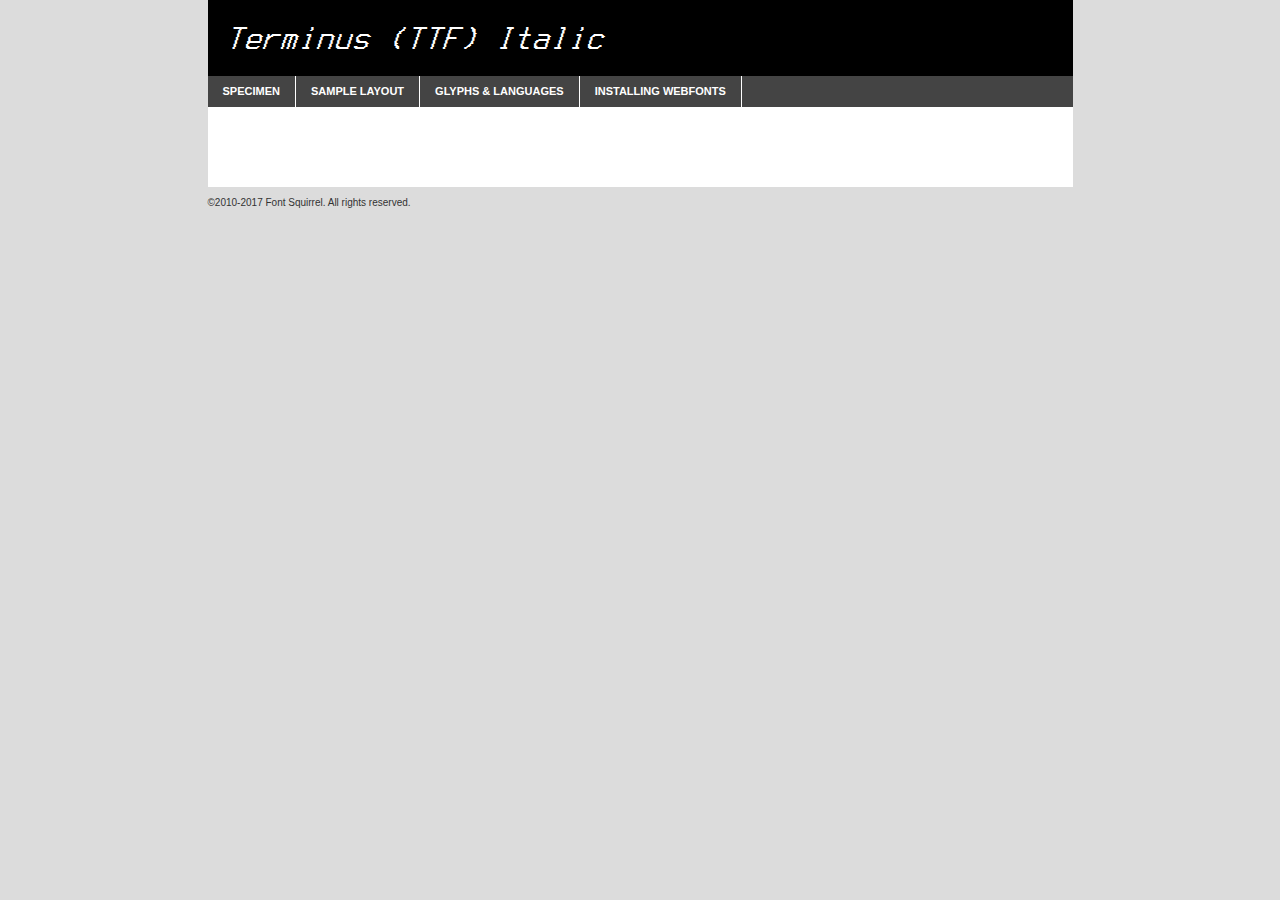
<file: css/Terminus/terminusttf-italic-4.49.3-demo.html>
<!DOCTYPE html PUBLIC "-//W3C//DTD XHTML 1.0 Transitional//EN"
        "http://www.w3.org/TR/xhtml1/DTD/xhtml1-transitional.dtd">

<html xmlns="http://www.w3.org/1999/xhtml" xml:lang="en" lang="en">
<head>
    <meta http-equiv="Content-Type" content="text/html; charset=utf-8"/>
    <script src="http://ajax.googleapis.com/ajax/libs/jquery/1.7.2/jquery.min.js" type="text/javascript" charset="utf-8"></script>
    <script type="text/javascript">
		(function($) {
			$.fn.easyTabs = function(option) {
				var param = jQuery.extend({ fadeSpeed: 'fast', defaultContent: 1, activeClass: 'active' }, option);
				$(this).each(function() {
					var thisId = '#' + this.id;
					if ( param.defaultContent == '' )
					{
						param.defaultContent = 1;
					}
					if ( typeof param.defaultContent == 'number' )
					{
						var defaultTab = $(thisId + ' .tabs li:eq(' + (param.defaultContent - 1) + ') a').attr('href').substr(1);
					}
					else
					{
						var defaultTab = param.defaultContent;
					}
					$(thisId + ' .tabs li a').each(function() {
						var tabToHide = $(this).attr('href').substr(1);
						$('#' + tabToHide).addClass('easytabs-tab-content');
					});
					hideAll();
					changeContent(defaultTab);

					function hideAll() {$(thisId + ' .easytabs-tab-content').hide();}

					function changeContent(tabId)
					{
						hideAll();
						$(thisId + ' .tabs li').removeClass(param.activeClass);
						$(thisId + ' .tabs li a[href=#' + tabId + ']').closest('li').addClass(param.activeClass);
						if ( param.fadeSpeed != 'none' )
						{
							$(thisId + ' #' + tabId).fadeIn(param.fadeSpeed);
						}
						else
						{
							$(thisId + ' #' + tabId).show();
						}
					}

					$(thisId + ' .tabs li').click(function() {
						var tabId = $(this).find('a').attr('href').substr(1);
						changeContent(tabId);
						return false;
					});
				});
			}
		})(jQuery);
    </script>
    <link rel="stylesheet" href="specimen_files/specimen_stylesheet.css" type="text/css" charset="utf-8"/>
    <link rel="stylesheet" href="stylesheet.css" type="text/css" charset="utf-8"/>

    <style type="text/css">
        		body {
			font-family: 'terminus_ttfitalic';
        		}

            </style>

    <title>Terminus (TTF) Italic Specimen</title>


    <script type="text/javascript" charset="utf-8">
		$(document).ready(function() {
			$('#container').easyTabs({ defaultContent: 1 });
		});
    </script>
</head>

<body>
<div id="container">
    <div id="header">
		Terminus (TTF) Italic    </div>
    <ul class="tabs">
        <li><a href="#specimen">Specimen</a></li>
        <li><a href="#layout">Sample Layout</a></li>
		        <li><a href="#glyphs">Glyphs &amp; Languages</a></li>
        <li><a href="#installing">Installing Webfonts</a></li>

    </ul>

    <div id="main_content">


        <div id="specimen">

            <div class="section">
                <div class="grid12 firstcol">
                    <div class="huge">AaBb</div>
                </div>
            </div>

            <div class="section">
                <div class="glyph_range">A&#x200B;B&#x200b;C&#x200b;D&#x200b;E&#x200b;F&#x200b;G&#x200b;H&#x200b;I&#x200b;J&#x200b;K&#x200b;L&#x200b;M&#x200b;N&#x200b;O&#x200b;P&#x200b;Q&#x200b;R&#x200b;S&#x200b;T&#x200b;U&#x200b;V&#x200b;W&#x200b;X&#x200b;Y&#x200b;Z&#x200b;a&#x200b;b&#x200b;c&#x200b;d&#x200b;e&#x200b;f&#x200b;g&#x200b;h&#x200b;i&#x200b;j&#x200b;k&#x200b;l&#x200b;m&#x200b;n&#x200b;o&#x200b;p&#x200b;q&#x200b;r&#x200b;s&#x200b;t&#x200b;u&#x200b;v&#x200b;w&#x200b;x&#x200b;y&#x200b;z&#x200b;1&#x200b;2&#x200b;3&#x200b;4&#x200b;5&#x200b;6&#x200b;7&#x200b;8&#x200b;9&#x200b;0&#x200b;&amp;&#x200b;.&#x200b;,&#x200b;?&#x200b;!&#x200b;&#64;&#x200b;(&#x200b;)&#x200b;#&#x200b;$&#x200b;%&#x200b;*&#x200b;+&#x200b;-&#x200b;=&#x200b;:&#x200b;;</div>
            </div>
            <div class="section">
                <div class="grid12 firstcol">
                    <table class="sample_table">
                        <tr>
                            <td>10</td>
                            <td class="size10">abcdefghijklmnopqrstuvwxyzABCDEFGHIJKLMNOPQRSTUVWXYZ0123456789abcdefghijklmnopqrstuvwxyzABCDEFGHIJKLMNOPQRSTUVWXYZ0123456789abcdefghijklmnopqrstuvwxyzABCDEFGHIJKLMNOPQRSTUVWXYZ</td>
                        </tr>
                        <tr>
                            <td>11</td>
                            <td class="size11">abcdefghijklmnopqrstuvwxyzABCDEFGHIJKLMNOPQRSTUVWXYZ0123456789abcdefghijklmnopqrstuvwxyzABCDEFGHIJKLMNOPQRSTUVWXYZ0123456789abcdefghijklmnopqrstuvwxyzABCDEFGHIJKLMNOPQRSTUVWXYZ</td>
                        </tr>
                        <tr>
                            <td>12</td>
                            <td class="size12">abcdefghijklmnopqrstuvwxyzABCDEFGHIJKLMNOPQRSTUVWXYZ0123456789abcdefghijklmnopqrstuvwxyzABCDEFGHIJKLMNOPQRSTUVWXYZ0123456789abcdefghijklmnopqrstuvwxyzABCDEFGHIJKLMNOPQRSTUVWXYZ</td>
                        </tr>
                        <tr>
                            <td>13</td>
                            <td class="size13">abcdefghijklmnopqrstuvwxyzABCDEFGHIJKLMNOPQRSTUVWXYZ0123456789abcdefghijklmnopqrstuvwxyzABCDEFGHIJKLMNOPQRSTUVWXYZ0123456789abcdefghijklmnopqrstuvwxyzABCDEFGHIJKLMNOPQRSTUVWXYZ</td>
                        </tr>
                        <tr>
                            <td>14</td>
                            <td class="size14">abcdefghijklmnopqrstuvwxyzABCDEFGHIJKLMNOPQRSTUVWXYZ0123456789abcdefghijklmnopqrstuvwxyzABCDEFGHIJKLMNOPQRSTUVWXYZ0123456789abcdefghijklmnopqrstuvwxyzABCDEFGHIJKLMNOPQRSTUVWXYZ</td>
                        </tr>
                        <tr>
                            <td>16</td>
                            <td class="size16">abcdefghijklmnopqrstuvwxyzABCDEFGHIJKLMNOPQRSTUVWXYZ0123456789abcdefghijklmnopqrstuvwxyzABCDEFGHIJKLMNOPQRSTUVWXYZ</td>
                        </tr>
                        <tr>
                            <td>18</td>
                            <td class="size18">abcdefghijklmnopqrstuvwxyzABCDEFGHIJKLMNOPQRSTUVWXYZ0123456789abcdefghijklmnopqrstuvwxyzABCDEFGHIJKLMNOPQRSTUVWXYZ</td>
                        </tr>
                        <tr>
                            <td>20</td>
                            <td class="size20">abcdefghijklmnopqrstuvwxyzABCDEFGHIJKLMNOPQRSTUVWXYZ0123456789abcdefghijklmnopqrstuvwxyzABCDEFGHIJKLMNOPQRSTUVWXYZ</td>
                        </tr>
                        <tr>
                            <td>24</td>
                            <td class="size24">abcdefghijklmnopqrstuvwxyzABCDEFGHIJKLMNOPQRSTUVWXYZ0123456789abcdefghijklmnopqrstuvwxyzABCDEFGHIJKLMNOPQRSTUVWXYZ</td>
                        </tr>
                        <tr>
                            <td>30</td>
                            <td class="size30">abcdefghijklmnopqrstuvwxyzABCDEFGHIJKLMNOPQRSTUVWXYZ0123456789abcdefghijklmnopqrstuvwxyzABCDEFGHIJKLMNOPQRSTUVWXYZ</td>
                        </tr>
                        <tr>
                            <td>36</td>
                            <td class="size36">abcdefghijklmnopqrstuvwxyzABCDEFGHIJKLMNOPQRSTUVWXYZ0123456789abcdefghijklmnopqrstuvwxyzABCDEFGHIJKLMNOPQRSTUVWXYZ</td>
                        </tr>
                        <tr>
                            <td>48</td>
                            <td class="size48">abcdefghijklmnopqrstuvwxyzABCDEFGHIJKLMNOPQRSTUVWXYZ0123456789abcdefghijklmnopqrstuvwxyzABCDEFGHIJKLMNOPQRSTUVWXYZ</td>
                        </tr>
                        <tr>
                            <td>60</td>
                            <td class="size60">abcdefghijklmnopqrstuvwxyzABCDEFGHIJKLMNOPQRSTUVWXYZ0123456789abcdefghijklmnopqrstuvwxyzABCDEFGHIJKLMNOPQRSTUVWXYZ</td>
                        </tr>
                        <tr>
                            <td>72</td>
                            <td class="size72">abcdefghijklmnopqrstuvwxyzABCDEFGHIJKLMNOPQRSTUVWXYZ0123456789abcdefghijklmnopqrstuvwxyzABCDEFGHIJKLMNOPQRSTUVWXYZ</td>
                        </tr>
                        <tr>
                            <td>90</td>
                            <td class="size90">abcdefghijklmnopqrstuvwxyzABCDEFGHIJKLMNOPQRSTUVWXYZ0123456789abcdefghijklmnopqrstuvwxyzABCDEFGHIJKLMNOPQRSTUVWXYZ</td>
                        </tr>
                    </table>

                </div>

            </div>


            <div class="section" id="bodycomparison">


                <div id="xheight">
                    <div class="fontbody">&#x25FC;&#x25FC;&#x25FC;&#x25FC;&#x25FC;&#x25FC;&#x25FC;&#x25FC;&#x25FC;&#x25FC;&#x25FC;&#x25FC;&#x25FC;&#x25FC;&#x25FC;&#x25FC;&#x25FC;&#x25FC;&#x25FC;&#x25FC;&#x25FC;&#x25FC;&#x25FC;&#x25FC;&#x25FC;&#x25FC;&#x25FC;&#x25FC;&#x25FC;&#x25FC;&#x25FC;&#x25FC;&#x25FC;&#x25FC;&#x25FC;&#x25FC;&#x25FC;&#x25FC;&#x25FC;&#x25FC;&#x25FC;&#x25FC;&#x25FC;&#x25FC;&#x25FC;&#x25FC;&#x25FC;&#x25FC;&#x25FC;&#x25FC;&#x25FC;&#x25FC;&#x25FC;&#x25FC;&#x25FC;&#x25FC;&#x25FC;&#x25FC;&#x25FC;&#x25FC;&#x25FC;&#x25FC;&#x25FC;&#x25FC;&#x25FC;&#x25FC;&#x25FC;&#x25FC;&#x25FC;&#x25FC;&#x25FC;&#x25FC;&#x25FC;&#x25FC;&#x25FC;&#x25FC;&#x25FC;&#x25FC;&#x25FC;&#x25FC;&#x25FC;&#x25FC;&#x25FC;&#x25FC;&#x25FC;&#x25FC;&#x25FC;&#x25FC;&#x25FC;&#x25FC;&#x25FC;&#x25FC;&#x25FC;&#x25FC;&#x25FC;&#x25FC;&#x25FC;&#x25FC;&#x25FC;body</div>
                    <div class="arialbody">body</div>
                    <div class="verdanabody">body</div>
                    <div class="georgiabody">body</div>
                </div>
                <div class="fontbody" style="z-index:1">
                    body<span>Terminus (TTF) Italic</span>
                </div>
                <div class="arialbody" style="z-index:1">
                    body<span>Arial</span>
                </div>
                <div class="verdanabody" style="z-index:1">
                    body<span>Verdana</span>
                </div>
                <div class="georgiabody" style="z-index:1">
                    body<span>Georgia</span>
                </div>


            </div>


            <div class="section psample psample_row1" id="">

                <div class="grid2 firstcol">
                    <p class="size10"><span>10.</span>Aenean lacinia bibendum nulla sed consectetur. Fusce dapibus, tellus ac cursus commodo, tortor mauris condimentum nibh, ut fermentum massa justo sit amet risus. Nullam id dolor id nibh ultricies vehicula ut id elit. Cum sociis natoque penatibus et magnis dis parturient montes, nascetur ridiculus mus. Nulla vitae elit libero, a pharetra augue.</p>

                </div>
                <div class="grid3">
                    <p class="size11"><span>11.</span>Aenean lacinia bibendum nulla sed consectetur. Fusce dapibus, tellus ac cursus commodo, tortor mauris condimentum nibh, ut fermentum massa justo sit amet risus. Nullam id dolor id nibh ultricies vehicula ut id elit. Cum sociis natoque penatibus et magnis dis parturient montes, nascetur ridiculus mus. Nulla vitae elit libero, a pharetra augue.</p>

                </div>
                <div class="grid3">
                    <p class="size12"><span>12.</span>Aenean lacinia bibendum nulla sed consectetur. Fusce dapibus, tellus ac cursus commodo, tortor mauris condimentum nibh, ut fermentum massa justo sit amet risus. Nullam id dolor id nibh ultricies vehicula ut id elit. Cum sociis natoque penatibus et magnis dis parturient montes, nascetur ridiculus mus. Nulla vitae elit libero, a pharetra augue.</p>

                </div>
                <div class="grid4">
                    <p class="size13"><span>13.</span>Aenean lacinia bibendum nulla sed consectetur. Fusce dapibus, tellus ac cursus commodo, tortor mauris condimentum nibh, ut fermentum massa justo sit amet risus. Nullam id dolor id nibh ultricies vehicula ut id elit. Cum sociis natoque penatibus et magnis dis parturient montes, nascetur ridiculus mus. Nulla vitae elit libero, a pharetra augue.</p>

                </div>
                <div class="white_blend"></div>

            </div>
            <div class="section psample psample_row2" id="">
                <div class="grid3 firstcol">
                    <p class="size14"><span>14.</span>Aenean lacinia bibendum nulla sed consectetur. Fusce dapibus, tellus ac cursus commodo, tortor mauris condimentum nibh, ut fermentum massa justo sit amet risus. Nullam id dolor id nibh ultricies vehicula ut id elit. Cum sociis natoque penatibus et magnis dis parturient montes, nascetur ridiculus mus. Nulla vitae elit libero, a pharetra augue.</p>

                </div>
                <div class="grid4">
                    <p class="size16"><span>16.</span>Aenean lacinia bibendum nulla sed consectetur. Fusce dapibus, tellus ac cursus commodo, tortor mauris condimentum nibh, ut fermentum massa justo sit amet risus. Nullam id dolor id nibh ultricies vehicula ut id elit. Cum sociis natoque penatibus et magnis dis parturient montes, nascetur ridiculus mus. Nulla vitae elit libero, a pharetra augue.</p>

                </div>
                <div class="grid5">
                    <p class="size18"><span>18.</span>Aenean lacinia bibendum nulla sed consectetur. Fusce dapibus, tellus ac cursus commodo, tortor mauris condimentum nibh, ut fermentum massa justo sit amet risus. Nullam id dolor id nibh ultricies vehicula ut id elit. Cum sociis natoque penatibus et magnis dis parturient montes, nascetur ridiculus mus. Nulla vitae elit libero, a pharetra augue.</p>

                </div>

                <div class="white_blend"></div>

            </div>

            <div class="section psample psample_row3" id="">
                <div class="grid5 firstcol">
                    <p class="size20"><span>20.</span>Aenean lacinia bibendum nulla sed consectetur. Fusce dapibus, tellus ac cursus commodo, tortor mauris condimentum nibh, ut fermentum massa justo sit amet risus. Nullam id dolor id nibh ultricies vehicula ut id elit. Cum sociis natoque penatibus et magnis dis parturient montes, nascetur ridiculus mus. Nulla vitae elit libero, a pharetra augue.</p>
                </div>
                <div class="grid7">
                    <p class="size24"><span>24.</span>Aenean lacinia bibendum nulla sed consectetur. Fusce dapibus, tellus ac cursus commodo, tortor mauris condimentum nibh, ut fermentum massa justo sit amet risus. Nullam id dolor id nibh ultricies vehicula ut id elit. Cum sociis natoque penatibus et magnis dis parturient montes, nascetur ridiculus mus. Nulla vitae elit libero, a pharetra augue.</p>
                </div>

                <div class="white_blend"></div>

            </div>

            <div class="section psample psample_row4" id="">
                <div class="grid12 firstcol">
                    <p class="size30"><span>30.</span>Aenean lacinia bibendum nulla sed consectetur. Fusce dapibus, tellus ac cursus commodo, tortor mauris condimentum nibh, ut fermentum massa justo sit amet risus. Nullam id dolor id nibh ultricies vehicula ut id elit. Cum sociis natoque penatibus et magnis dis parturient montes, nascetur ridiculus mus. Nulla vitae elit libero, a pharetra augue.</p>
                </div>
                <div class="white_blend"></div>

            </div>


            <div class="section psample psample_row1 fullreverse">
                <div class="grid2 firstcol">
                    <p class="size10"><span>10.</span>Aenean lacinia bibendum nulla sed consectetur. Fusce dapibus, tellus ac cursus commodo, tortor mauris condimentum nibh, ut fermentum massa justo sit amet risus. Nullam id dolor id nibh ultricies vehicula ut id elit. Cum sociis natoque penatibus et magnis dis parturient montes, nascetur ridiculus mus. Nulla vitae elit libero, a pharetra augue.</p>

                </div>
                <div class="grid3">
                    <p class="size11"><span>11.</span>Aenean lacinia bibendum nulla sed consectetur. Fusce dapibus, tellus ac cursus commodo, tortor mauris condimentum nibh, ut fermentum massa justo sit amet risus. Nullam id dolor id nibh ultricies vehicula ut id elit. Cum sociis natoque penatibus et magnis dis parturient montes, nascetur ridiculus mus. Nulla vitae elit libero, a pharetra augue.</p>

                </div>
                <div class="grid3">
                    <p class="size12"><span>12.</span>Aenean lacinia bibendum nulla sed consectetur. Fusce dapibus, tellus ac cursus commodo, tortor mauris condimentum nibh, ut fermentum massa justo sit amet risus. Nullam id dolor id nibh ultricies vehicula ut id elit. Cum sociis natoque penatibus et magnis dis parturient montes, nascetur ridiculus mus. Nulla vitae elit libero, a pharetra augue.</p>

                </div>
                <div class="grid4">
                    <p class="size13"><span>13.</span>Aenean lacinia bibendum nulla sed consectetur. Fusce dapibus, tellus ac cursus commodo, tortor mauris condimentum nibh, ut fermentum massa justo sit amet risus. Nullam id dolor id nibh ultricies vehicula ut id elit. Cum sociis natoque penatibus et magnis dis parturient montes, nascetur ridiculus mus. Nulla vitae elit libero, a pharetra augue.</p>

                </div>
                <div class="black_blend"></div>

            </div>

            <div class="section psample psample_row2 fullreverse">
                <div class="grid3 firstcol">
                    <p class="size14"><span>14.</span>Aenean lacinia bibendum nulla sed consectetur. Fusce dapibus, tellus ac cursus commodo, tortor mauris condimentum nibh, ut fermentum massa justo sit amet risus. Nullam id dolor id nibh ultricies vehicula ut id elit. Cum sociis natoque penatibus et magnis dis parturient montes, nascetur ridiculus mus. Nulla vitae elit libero, a pharetra augue.</p>

                </div>
                <div class="grid4">
                    <p class="size16"><span>16.</span>Aenean lacinia bibendum nulla sed consectetur. Fusce dapibus, tellus ac cursus commodo, tortor mauris condimentum nibh, ut fermentum massa justo sit amet risus. Nullam id dolor id nibh ultricies vehicula ut id elit. Cum sociis natoque penatibus et magnis dis parturient montes, nascetur ridiculus mus. Nulla vitae elit libero, a pharetra augue.</p>

                </div>
                <div class="grid5">
                    <p class="size18"><span>18.</span>Aenean lacinia bibendum nulla sed consectetur. Fusce dapibus, tellus ac cursus commodo, tortor mauris condimentum nibh, ut fermentum massa justo sit amet risus. Nullam id dolor id nibh ultricies vehicula ut id elit. Cum sociis natoque penatibus et magnis dis parturient montes, nascetur ridiculus mus. Nulla vitae elit libero, a pharetra augue.</p>

                </div>
                <div class="black_blend"></div>

            </div>

            <div class="section psample fullreverse psample_row3" id="">
                <div class="grid5 firstcol">
                    <p class="size20"><span>20.</span>Aenean lacinia bibendum nulla sed consectetur. Fusce dapibus, tellus ac cursus commodo, tortor mauris condimentum nibh, ut fermentum massa justo sit amet risus. Nullam id dolor id nibh ultricies vehicula ut id elit. Cum sociis natoque penatibus et magnis dis parturient montes, nascetur ridiculus mus. Nulla vitae elit libero, a pharetra augue.</p>
                </div>
                <div class="grid7">
                    <p class="size24"><span>24.</span>Aenean lacinia bibendum nulla sed consectetur. Fusce dapibus, tellus ac cursus commodo, tortor mauris condimentum nibh, ut fermentum massa justo sit amet risus. Nullam id dolor id nibh ultricies vehicula ut id elit. Cum sociis natoque penatibus et magnis dis parturient montes, nascetur ridiculus mus. Nulla vitae elit libero, a pharetra augue.</p>
                </div>

                <div class="black_blend"></div>

            </div>

            <div class="section psample fullreverse psample_row4" id="" style="border-bottom: 20px #000 solid;">
                <div class="grid12 firstcol">
                    <p class="size30"><span>30.</span>Aenean lacinia bibendum nulla sed consectetur. Fusce dapibus, tellus ac cursus commodo, tortor mauris condimentum nibh, ut fermentum massa justo sit amet risus. Nullam id dolor id nibh ultricies vehicula ut id elit. Cum sociis natoque penatibus et magnis dis parturient montes, nascetur ridiculus mus. Nulla vitae elit libero, a pharetra augue.</p>
                </div>
                <div class="black_blend"></div>

            </div>


        </div>

        <div id="layout">

            <div class="section">

                <div class="grid12 firstcol">
                    <h1>Lorem Ipsum Dolor</h1>
                    <h2>Etiam porta sem malesuada magna mollis euismod</h2>

                    <p class="byline">By <a href="#link">Aenean Lacinia</a></p>
                </div>
            </div>
            <div class="section">
                <div class="grid8 firstcol">
                    <p class="large">Donec sed odio dui. Morbi leo risus, porta ac consectetur ac, vestibulum at eros. Fusce dapibus, tellus ac cursus commodo, tortor mauris condimentum nibh, ut fermentum massa justo sit amet risus. </p>


                    <h3>Pellentesque ornare sem</h3>

                    <p>Maecenas sed diam eget risus varius blandit sit amet non magna. Maecenas faucibus mollis interdum. Donec ullamcorper nulla non metus auctor fringilla. Nullam id dolor id nibh ultricies vehicula ut id elit. Nullam id dolor id nibh ultricies vehicula ut id elit. </p>

                    <p>Aenean eu leo quam. Pellentesque ornare sem lacinia quam venenatis vestibulum. Lorem ipsum dolor sit amet, consectetur adipiscing elit. Cum sociis natoque penatibus et magnis dis parturient montes, nascetur ridiculus mus. </p>

                    <p>Nulla vitae elit libero, a pharetra augue. Praesent commodo cursus magna, vel scelerisque nisl consectetur et. Aenean lacinia bibendum nulla sed consectetur. </p>

                    <p>Nullam quis risus eget urna mollis ornare vel eu leo. Nullam quis risus eget urna mollis ornare vel eu leo. Maecenas sed diam eget risus varius blandit sit amet non magna. Donec ullamcorper nulla non metus auctor fringilla. </p>

                    <h3>Cras mattis consectetur</h3>

                    <p>Aenean eu leo quam. Pellentesque ornare sem lacinia quam venenatis vestibulum. Aenean lacinia bibendum nulla sed consectetur. Integer posuere erat a ante venenatis dapibus posuere velit aliquet. Cras mattis consectetur purus sit amet fermentum. </p>

                    <p>Nullam id dolor id nibh ultricies vehicula ut id elit. Nullam quis risus eget urna mollis ornare vel eu leo. Cras mattis consectetur purus sit amet fermentum.</p>
                </div>

                <div class="grid4 sidebar">

                    <div class="box reverse">
                        <p class="last">Nullam quis risus eget urna mollis ornare vel eu leo. Donec ullamcorper nulla non metus auctor fringilla. Cras mattis consectetur purus sit amet fermentum. Sed posuere consectetur est at lobortis. Lorem ipsum dolor sit amet, consectetur adipiscing elit. </p>
                    </div>

                    <p class="caption">Maecenas sed diam eget risus varius.</p>

                    <p>Vestibulum id ligula porta felis euismod semper. Integer posuere erat a ante venenatis dapibus posuere velit aliquet. Vestibulum id ligula porta felis euismod semper. Sed posuere consectetur est at lobortis. Maecenas sed diam eget risus varius blandit sit amet non magna. Fusce dapibus, tellus ac cursus commodo, tortor mauris condimentum nibh, ut fermentum massa justo sit amet risus. </p>


                    <p>Duis mollis, est non commodo luctus, nisi erat porttitor ligula, eget lacinia odio sem nec elit. Aenean lacinia bibendum nulla sed consectetur. Vivamus sagittis lacus vel augue laoreet rutrum faucibus dolor auctor. Aenean lacinia bibendum nulla sed consectetur. Nullam quis risus eget urna mollis ornare vel eu leo. </p>

                    <p>Praesent commodo cursus magna, vel scelerisque nisl consectetur et. Donec ullamcorper nulla non metus auctor fringilla. Maecenas faucibus mollis interdum. Fusce dapibus, tellus ac cursus commodo, tortor mauris condimentum nibh, ut fermentum massa justo sit amet risus. </p>

                </div>
            </div>

        </div>


		

        <div id="glyphs">
            <div class="section">
                <div class="grid12 firstcol">

                    <h1>Language Support</h1>
                    <p>The subset of Terminus (TTF) Italic in this kit supports the following languages:<br/>

						Albanian, Basque, Breton, Chamorro, Danish, Dutch, English, Faroese, Finnish, French, Frisian, Galician, German, Icelandic, Italian, Malagasy, Norwegian, Portuguese, Spanish, Alsatian, Aragonese, Arapaho, Arrernte, Asturian, Aymara, Bislama, Cebuano, Corsican, Fijian, French_creole, Genoese, Gilbertese, Greenlandic, Haitian_creole, Hiligaynon, Hmong, Hopi, Ibanag, Iloko_ilokano, Indonesian, Interglossa_glosa, Interlingua, Irish_gaelic, Jerriais, Lojban, Lombard, Luxembourgeois, Manx, Mohawk, Norfolk_pitcairnese, Occitan, Oromo, Pangasinan, Papiamento, Piedmontese, Potawatomi, Rhaeto-romance, Romansh, Rotokas, Sami_lule, Samoan, Sardinian, Scots_gaelic, Seychelles_creole, Shona, Sicilian, Somali, Southern_ndebele, Swahili, Swati_swazi, Tagalog_filipino_pilipino, Tetum, Tok_pisin, Uyghur_latinized, Volapuk, Walloon, Warlpiri, Xhosa, Yapese, Zulu, Latinbasic, Ubasic, Demo                    </p>
                    <h1>Glyph Chart</h1>
                    <p>The subset of Terminus (TTF) Italic in this kit includes all the glyphs listed below. Unicode entities are included above each glyph to help you insert individual characters into your layout.</p>
                    <div id="glyph_chart">

																																	                                <div><p>&amp;#13;</p>&#13;</div>
																				                                <div><p>&amp;#32;</p>&#32;</div>
																				                                <div><p>&amp;#33;</p>&#33;</div>
																				                                <div><p>&amp;#34;</p>&#34;</div>
																				                                <div><p>&amp;#35;</p>&#35;</div>
																				                                <div><p>&amp;#36;</p>&#36;</div>
																				                                <div><p>&amp;#37;</p>&#37;</div>
																				                                <div><p>&amp;#38;</p>&#38;</div>
																				                                <div><p>&amp;#39;</p>&#39;</div>
																				                                <div><p>&amp;#40;</p>&#40;</div>
																				                                <div><p>&amp;#41;</p>&#41;</div>
																				                                <div><p>&amp;#42;</p>&#42;</div>
																				                                <div><p>&amp;#43;</p>&#43;</div>
																				                                <div><p>&amp;#44;</p>&#44;</div>
																				                                <div><p>&amp;#45;</p>&#45;</div>
																				                                <div><p>&amp;#46;</p>&#46;</div>
																				                                <div><p>&amp;#47;</p>&#47;</div>
																				                                <div><p>&amp;#48;</p>&#48;</div>
																				                                <div><p>&amp;#49;</p>&#49;</div>
																				                                <div><p>&amp;#50;</p>&#50;</div>
																				                                <div><p>&amp;#51;</p>&#51;</div>
																				                                <div><p>&amp;#52;</p>&#52;</div>
																				                                <div><p>&amp;#53;</p>&#53;</div>
																				                                <div><p>&amp;#54;</p>&#54;</div>
																				                                <div><p>&amp;#55;</p>&#55;</div>
																				                                <div><p>&amp;#56;</p>&#56;</div>
																				                                <div><p>&amp;#57;</p>&#57;</div>
																				                                <div><p>&amp;#58;</p>&#58;</div>
																				                                <div><p>&amp;#59;</p>&#59;</div>
																				                                <div><p>&amp;#60;</p>&#60;</div>
																				                                <div><p>&amp;#61;</p>&#61;</div>
																				                                <div><p>&amp;#62;</p>&#62;</div>
																				                                <div><p>&amp;#63;</p>&#63;</div>
																				                                <div><p>&amp;#64;</p>&#64;</div>
																				                                <div><p>&amp;#65;</p>&#65;</div>
																				                                <div><p>&amp;#66;</p>&#66;</div>
																				                                <div><p>&amp;#67;</p>&#67;</div>
																				                                <div><p>&amp;#68;</p>&#68;</div>
																				                                <div><p>&amp;#69;</p>&#69;</div>
																				                                <div><p>&amp;#70;</p>&#70;</div>
																				                                <div><p>&amp;#71;</p>&#71;</div>
																				                                <div><p>&amp;#72;</p>&#72;</div>
																				                                <div><p>&amp;#73;</p>&#73;</div>
																				                                <div><p>&amp;#74;</p>&#74;</div>
																				                                <div><p>&amp;#75;</p>&#75;</div>
																				                                <div><p>&amp;#76;</p>&#76;</div>
																				                                <div><p>&amp;#77;</p>&#77;</div>
																				                                <div><p>&amp;#78;</p>&#78;</div>
																				                                <div><p>&amp;#79;</p>&#79;</div>
																				                                <div><p>&amp;#80;</p>&#80;</div>
																				                                <div><p>&amp;#81;</p>&#81;</div>
																				                                <div><p>&amp;#82;</p>&#82;</div>
																				                                <div><p>&amp;#83;</p>&#83;</div>
																				                                <div><p>&amp;#84;</p>&#84;</div>
																				                                <div><p>&amp;#85;</p>&#85;</div>
																				                                <div><p>&amp;#86;</p>&#86;</div>
																				                                <div><p>&amp;#87;</p>&#87;</div>
																				                                <div><p>&amp;#88;</p>&#88;</div>
																				                                <div><p>&amp;#89;</p>&#89;</div>
																				                                <div><p>&amp;#90;</p>&#90;</div>
																				                                <div><p>&amp;#91;</p>&#91;</div>
																				                                <div><p>&amp;#92;</p>&#92;</div>
																				                                <div><p>&amp;#93;</p>&#93;</div>
																				                                <div><p>&amp;#94;</p>&#94;</div>
																				                                <div><p>&amp;#95;</p>&#95;</div>
																				                                <div><p>&amp;#96;</p>&#96;</div>
																				                                <div><p>&amp;#97;</p>&#97;</div>
																				                                <div><p>&amp;#98;</p>&#98;</div>
																				                                <div><p>&amp;#99;</p>&#99;</div>
																				                                <div><p>&amp;#100;</p>&#100;</div>
																				                                <div><p>&amp;#101;</p>&#101;</div>
																				                                <div><p>&amp;#102;</p>&#102;</div>
																				                                <div><p>&amp;#103;</p>&#103;</div>
																				                                <div><p>&amp;#104;</p>&#104;</div>
																				                                <div><p>&amp;#105;</p>&#105;</div>
																				                                <div><p>&amp;#106;</p>&#106;</div>
																				                                <div><p>&amp;#107;</p>&#107;</div>
																				                                <div><p>&amp;#108;</p>&#108;</div>
																				                                <div><p>&amp;#109;</p>&#109;</div>
																				                                <div><p>&amp;#110;</p>&#110;</div>
																				                                <div><p>&amp;#111;</p>&#111;</div>
																				                                <div><p>&amp;#112;</p>&#112;</div>
																				                                <div><p>&amp;#113;</p>&#113;</div>
																				                                <div><p>&amp;#114;</p>&#114;</div>
																				                                <div><p>&amp;#115;</p>&#115;</div>
																				                                <div><p>&amp;#116;</p>&#116;</div>
																				                                <div><p>&amp;#117;</p>&#117;</div>
																				                                <div><p>&amp;#118;</p>&#118;</div>
																				                                <div><p>&amp;#119;</p>&#119;</div>
																				                                <div><p>&amp;#120;</p>&#120;</div>
																				                                <div><p>&amp;#121;</p>&#121;</div>
																				                                <div><p>&amp;#122;</p>&#122;</div>
																				                                <div><p>&amp;#123;</p>&#123;</div>
																				                                <div><p>&amp;#124;</p>&#124;</div>
																				                                <div><p>&amp;#125;</p>&#125;</div>
																				                                <div><p>&amp;#126;</p>&#126;</div>
																				                                <div><p>&amp;#160;</p>&#160;</div>
																				                                <div><p>&amp;#161;</p>&#161;</div>
																				                                <div><p>&amp;#162;</p>&#162;</div>
																				                                <div><p>&amp;#163;</p>&#163;</div>
																				                                <div><p>&amp;#164;</p>&#164;</div>
																				                                <div><p>&amp;#165;</p>&#165;</div>
																				                                <div><p>&amp;#166;</p>&#166;</div>
																				                                <div><p>&amp;#167;</p>&#167;</div>
																				                                <div><p>&amp;#168;</p>&#168;</div>
																				                                <div><p>&amp;#169;</p>&#169;</div>
																				                                <div><p>&amp;#170;</p>&#170;</div>
																				                                <div><p>&amp;#171;</p>&#171;</div>
																				                                <div><p>&amp;#172;</p>&#172;</div>
																				                                <div><p>&amp;#173;</p>&#173;</div>
																				                                <div><p>&amp;#174;</p>&#174;</div>
																				                                <div><p>&amp;#175;</p>&#175;</div>
																				                                <div><p>&amp;#176;</p>&#176;</div>
																				                                <div><p>&amp;#177;</p>&#177;</div>
																				                                <div><p>&amp;#178;</p>&#178;</div>
																				                                <div><p>&amp;#179;</p>&#179;</div>
																				                                <div><p>&amp;#180;</p>&#180;</div>
																				                                <div><p>&amp;#181;</p>&#181;</div>
																				                                <div><p>&amp;#182;</p>&#182;</div>
																				                                <div><p>&amp;#183;</p>&#183;</div>
																				                                <div><p>&amp;#184;</p>&#184;</div>
																				                                <div><p>&amp;#185;</p>&#185;</div>
																				                                <div><p>&amp;#186;</p>&#186;</div>
																				                                <div><p>&amp;#187;</p>&#187;</div>
																				                                <div><p>&amp;#188;</p>&#188;</div>
																				                                <div><p>&amp;#189;</p>&#189;</div>
																				                                <div><p>&amp;#190;</p>&#190;</div>
																				                                <div><p>&amp;#191;</p>&#191;</div>
																				                                <div><p>&amp;#192;</p>&#192;</div>
																				                                <div><p>&amp;#193;</p>&#193;</div>
																				                                <div><p>&amp;#194;</p>&#194;</div>
																				                                <div><p>&amp;#195;</p>&#195;</div>
																				                                <div><p>&amp;#196;</p>&#196;</div>
																				                                <div><p>&amp;#197;</p>&#197;</div>
																				                                <div><p>&amp;#198;</p>&#198;</div>
																				                                <div><p>&amp;#199;</p>&#199;</div>
																				                                <div><p>&amp;#200;</p>&#200;</div>
																				                                <div><p>&amp;#201;</p>&#201;</div>
																				                                <div><p>&amp;#202;</p>&#202;</div>
																				                                <div><p>&amp;#203;</p>&#203;</div>
																				                                <div><p>&amp;#204;</p>&#204;</div>
																				                                <div><p>&amp;#205;</p>&#205;</div>
																				                                <div><p>&amp;#206;</p>&#206;</div>
																				                                <div><p>&amp;#207;</p>&#207;</div>
																				                                <div><p>&amp;#208;</p>&#208;</div>
																				                                <div><p>&amp;#209;</p>&#209;</div>
																				                                <div><p>&amp;#210;</p>&#210;</div>
																				                                <div><p>&amp;#211;</p>&#211;</div>
																				                                <div><p>&amp;#212;</p>&#212;</div>
																				                                <div><p>&amp;#213;</p>&#213;</div>
																				                                <div><p>&amp;#214;</p>&#214;</div>
																				                                <div><p>&amp;#215;</p>&#215;</div>
																				                                <div><p>&amp;#216;</p>&#216;</div>
																				                                <div><p>&amp;#217;</p>&#217;</div>
																				                                <div><p>&amp;#218;</p>&#218;</div>
																				                                <div><p>&amp;#219;</p>&#219;</div>
																				                                <div><p>&amp;#220;</p>&#220;</div>
																				                                <div><p>&amp;#221;</p>&#221;</div>
																				                                <div><p>&amp;#222;</p>&#222;</div>
																				                                <div><p>&amp;#223;</p>&#223;</div>
																				                                <div><p>&amp;#224;</p>&#224;</div>
																				                                <div><p>&amp;#225;</p>&#225;</div>
																				                                <div><p>&amp;#226;</p>&#226;</div>
																				                                <div><p>&amp;#227;</p>&#227;</div>
																				                                <div><p>&amp;#228;</p>&#228;</div>
																				                                <div><p>&amp;#229;</p>&#229;</div>
																				                                <div><p>&amp;#230;</p>&#230;</div>
																				                                <div><p>&amp;#231;</p>&#231;</div>
																				                                <div><p>&amp;#232;</p>&#232;</div>
																				                                <div><p>&amp;#233;</p>&#233;</div>
																				                                <div><p>&amp;#234;</p>&#234;</div>
																				                                <div><p>&amp;#235;</p>&#235;</div>
																				                                <div><p>&amp;#236;</p>&#236;</div>
																				                                <div><p>&amp;#237;</p>&#237;</div>
																				                                <div><p>&amp;#238;</p>&#238;</div>
																				                                <div><p>&amp;#239;</p>&#239;</div>
																				                                <div><p>&amp;#240;</p>&#240;</div>
																				                                <div><p>&amp;#241;</p>&#241;</div>
																				                                <div><p>&amp;#242;</p>&#242;</div>
																				                                <div><p>&amp;#243;</p>&#243;</div>
																				                                <div><p>&amp;#244;</p>&#244;</div>
																				                                <div><p>&amp;#245;</p>&#245;</div>
																				                                <div><p>&amp;#246;</p>&#246;</div>
																				                                <div><p>&amp;#247;</p>&#247;</div>
																				                                <div><p>&amp;#248;</p>&#248;</div>
																				                                <div><p>&amp;#249;</p>&#249;</div>
																				                                <div><p>&amp;#250;</p>&#250;</div>
																				                                <div><p>&amp;#251;</p>&#251;</div>
																				                                <div><p>&amp;#252;</p>&#252;</div>
																				                                <div><p>&amp;#253;</p>&#253;</div>
																				                                <div><p>&amp;#254;</p>&#254;</div>
																				                                <div><p>&amp;#255;</p>&#255;</div>
																				                                <div><p>&amp;#338;</p>&#338;</div>
																				                                <div><p>&amp;#339;</p>&#339;</div>
																				                                <div><p>&amp;#376;</p>&#376;</div>
																				                                <div><p>&amp;#710;</p>&#710;</div>
																				                                <div><p>&amp;#732;</p>&#732;</div>
																				                                <div><p>&amp;#8192;</p>&#8192;</div>
																				                                <div><p>&amp;#8193;</p>&#8193;</div>
																				                                <div><p>&amp;#8194;</p>&#8194;</div>
																				                                <div><p>&amp;#8195;</p>&#8195;</div>
																				                                <div><p>&amp;#8196;</p>&#8196;</div>
																				                                <div><p>&amp;#8197;</p>&#8197;</div>
																				                                <div><p>&amp;#8198;</p>&#8198;</div>
																				                                <div><p>&amp;#8199;</p>&#8199;</div>
																				                                <div><p>&amp;#8200;</p>&#8200;</div>
																				                                <div><p>&amp;#8201;</p>&#8201;</div>
																				                                <div><p>&amp;#8202;</p>&#8202;</div>
																				                                <div><p>&amp;#8208;</p>&#8208;</div>
																				                                <div><p>&amp;#8209;</p>&#8209;</div>
																				                                <div><p>&amp;#8210;</p>&#8210;</div>
																				                                <div><p>&amp;#8211;</p>&#8211;</div>
																				                                <div><p>&amp;#8212;</p>&#8212;</div>
																				                                <div><p>&amp;#8216;</p>&#8216;</div>
																				                                <div><p>&amp;#8217;</p>&#8217;</div>
																				                                <div><p>&amp;#8218;</p>&#8218;</div>
																				                                <div><p>&amp;#8220;</p>&#8220;</div>
																				                                <div><p>&amp;#8221;</p>&#8221;</div>
																				                                <div><p>&amp;#8222;</p>&#8222;</div>
																				                                <div><p>&amp;#8226;</p>&#8226;</div>
																				                                <div><p>&amp;#8230;</p>&#8230;</div>
																				                                <div><p>&amp;#8239;</p>&#8239;</div>
																				                                <div><p>&amp;#8249;</p>&#8249;</div>
																				                                <div><p>&amp;#8250;</p>&#8250;</div>
																				                                <div><p>&amp;#8287;</p>&#8287;</div>
																				                                <div><p>&amp;#8364;</p>&#8364;</div>
																				                                <div><p>&amp;#8482;</p>&#8482;</div>
																				                                <div><p>&amp;#9724;</p>&#9724;</div>
																																													                    </div>
                </div>


            </div>
        </div>


        <div id="specs">

        </div>

        <div id="installing">
            <div class="section">
                <div class="grid7 firstcol">
                    <h1>Installing Webfonts</h1>

                    <p>Webfonts are supported by all major browser platforms but not all in the same way. There are currently four different font formats that must be included in order to target all browsers. This includes TTF, WOFF, EOT and SVG.</p>

                    <h2>1. Upload your webfonts</h2>
                    <p>You must upload your webfont kit to your website. They should be in or near the same directory as your CSS files.</p>

                    <h2>2. Include the webfont stylesheet</h2>
                    <p>A special CSS @font-face declaration helps the various browsers select the appropriate font it needs without causing you a bunch of headaches. Learn more about this syntax by reading the <a href="https://www.fontspring.com/blog/further-hardening-of-the-bulletproof-syntax">Fontspring blog post</a> about it. The code for it is as follows:</p>


                    <code>
                        @font-face{
                        font-family: 'MyWebFont';
                        src: url('WebFont.eot');
                        src: url('WebFont.eot?#iefix') format('embedded-opentype'),
                        url('WebFont.woff') format('woff'),
                        url('WebFont.ttf') format('truetype'),
                        url('WebFont.svg#webfont') format('svg');
                        }
                    </code>

                    <p>We've already gone ahead and generated the code for you. All you have to do is link to the stylesheet in your HTML, like this:</p>
                    <code>&lt;link rel=&quot;stylesheet&quot; href=&quot;stylesheet.css&quot; type=&quot;text/css&quot; charset=&quot;utf-8&quot; /&gt;</code>

                    <h2>3. Modify your own stylesheet</h2>
                    <p>To take advantage of your new fonts, you must tell your stylesheet to use them. Look at the original @font-face declaration above and find the property called "font-family." The name linked there will be what you use to reference the font. Prepend that webfont name to the font stack in the "font-family" property, inside the selector you want to change. For example:</p>
                    <code>p { font-family: 'WebFont', Arial, sans-serif; }</code>

                    <h2>4. Test</h2>
                    <p>Getting webfonts to work cross-browser <em>can</em> be tricky. Use the information in the sidebar to help you if you find that fonts aren't loading in a particular browser.</p>
                </div>

                <div class="grid5 sidebar">
                    <div class="box">
                        <h2>Troubleshooting<br/>Font-Face Problems</h2>
                        <p>Having trouble getting your webfonts to load in your new website? Here are some tips to sort out what might be the problem.</p>

                        <h3>Fonts not showing in any browser</h3>

                        <p>This sounds like you need to work on the plumbing. You either did not upload the fonts to the correct directory, or you did not link the fonts properly in the CSS. If you've confirmed that all this is correct and you still have a problem, take a look at your .htaccess file and see if requests are getting intercepted.</p>

                        <h3>Fonts not loading in iPhone or iPad</h3>

                        <p>The most common problem here is that you are serving the fonts from an IIS server. IIS refuses to serve files that have unknown MIME types. If that is the case, you must set the MIME type for SVG to "image/svg+xml" in the server settings. Follow these instructions from Microsoft if you need help.</p>

                        <h3>Fonts not loading in Firefox</h3>

                        <p>The primary reason for this failure? You are still using a version Firefox older than 3.5. So upgrade already! If that isn't it, then you are very likely serving fonts from a different domain. Firefox requires that all font assets be served from the same domain. Lastly it is possible that you need to add WOFF to your list of MIME types (if you are serving via IIS.)</p>

                        <h3>Fonts not loading in IE</h3>

                        <p>Are you looking at Internet Explorer on an actual Windows machine or are you cheating by using a service like Adobe BrowserLab? Many of these screenshot services do not render @font-face for IE. Best to test it on a real machine.</p>

                        <h3>Fonts not loading in IE9</h3>

                        <p>IE9, like Firefox, requires that fonts be served from the same domain as the website. Make sure that is the case.</p>
                    </div>
                </div>
            </div>

        </div>

    </div>
    <div id="footer">
        <p>&copy;2010-2017 Font Squirrel. All rights reserved.</p>
    </div>
</div>
</body>
</html>
</file>
<file: css/main.css>
html, body {
  margin: 0;
  padding: 0;
  width: 100%;
  font-family: terminus_ttfmedium;
}

.wrapper {
  width: 100vw;
  min-height: 100vh;
  display: flex;
  flex-direction: column;
  margin: 0;
  padding: 0;
}

header {
  background-color: #212121;
  color: #e3e3e3;
  text-align: center;
  padding: 0;
  width: 100%;
  position: sticky;
  top: 0;
  font-family: press_start_2pregular;
}

main {
  min-height: calc(100vh - 150px);
  display: flex;
  align-items: center;
  justify-content: center;
  background-color: #e3e3e3;
  color: #212121;
  width: 100%;
}


footer {
  display: flex;
  height: 50px;
  color: #e3e3e3;
  background-color: #212121;
  padding: 0;
  margin: 0;
  width: 100%;
  align-items: center;
  justify-content: center;
}

@font-face {
    font-family: 'press_start_2pregular';
    src: url('https:///amandinedubon.net/css/PressStart/pressstart2p-regular-webfont.woff2') format('woff2'),
         url('https:///amandinedubon.net/css/PressStart/pressstart2p-regular-webfont.woff') format('woff');
    font-weight: normal;
    font-style: normal;
}

@font-face {
    font-family: 'terminus_ttfbold-italic';
    src: url('https:///amandinedubon.net/css/Terminus/terminusttf-bold-italic-4.49.3-webfont.woff2') format('woff2'),
         url('https:///amandinedubon.net/css/Terminus/terminusttf-bold-italic-4.49.3-webfont.woff') format('woff');
    font-weight: normal;
    font-style: normal;
}

@font-face {
    font-family: 'terminus_ttfitalic';
    src: url('https:///amandinedubon.net/css/Terminus/terminusttf-italic-4.49.3-webfont.woff2') format('woff2'),
         url('https:///amandinedubon.net/css/Terminus/terminusttf-italic-4.49.3-webfont.woff') format('woff');
    font-weight: normal;
    font-style: normal;
}

@font-face {
    font-family: 'terminus_ttfbold';
    src: url('https:///amandinedubon.net/css/Terminus/terminusttf-bold-4.49.3-webfont.woff2') format('woff2'),
         url('https:///amandinedubon.net/css/Terminus/terminusttf-bold-4.49.3-webfont.woff') format('woff');
    font-weight: normal;
    font-style: normal;
}

@font-face {
    font-family: 'terminus_ttfmedium';
    src: url('https:///amandinedubon.net/css/Terminus/terminusttf-4.49.3-webfont.woff2') format('woff2'),
         url('https:///amandinedubon.net/css/Terminus/terminusttf-4.49.3-webfont.woff') format('woff');
    font-weight: normal;
    font-style: normal;
}
</file>
<file: css/PressStart/stylesheet.css>
/*! Generated by Font Squirrel (https://www.fontsquirrel.com) on October 8, 2023 */



@font-face {
    font-family: 'press_start_2pregular';
    src: url('pressstart2p-regular-webfont.woff2') format('woff2'),
         url('pressstart2p-regular-webfont.woff') format('woff');
    font-weight: normal;
    font-style: normal;

}
</file>
<file: css/Terminus/stylesheet.css>
/*! Generated by Font Squirrel (https://www.fontsquirrel.com) on October 8, 2023 */



@font-face {
    font-family: 'terminus_ttfbold-italic';
    src: url('terminusttf-bold-italic-4.49.3-webfont.woff2') format('woff2'),
         url('terminusttf-bold-italic-4.49.3-webfont.woff') format('woff');
    font-weight: normal;
    font-style: normal;

}




@font-face {
    font-family: 'terminus_ttfitalic';
    src: url('terminusttf-italic-4.49.3-webfont.woff2') format('woff2'),
         url('terminusttf-italic-4.49.3-webfont.woff') format('woff');
    font-weight: normal;
    font-style: normal;

}




@font-face {
    font-family: 'terminus_ttfbold';
    src: url('terminusttf-bold-4.49.3-webfont.woff2') format('woff2'),
         url('terminusttf-bold-4.49.3-webfont.woff') format('woff');
    font-weight: normal;
    font-style: normal;

}




@font-face {
    font-family: 'terminus_ttfmedium';
    src: url('terminusttf-4.49.3-webfont.woff2') format('woff2'),
         url('terminusttf-4.49.3-webfont.woff') format('woff');
    font-weight: normal;
    font-style: normal;

}
</file>
<file: css/PressStart/specimen_files/specimen_stylesheet.css>
@import url('grid_12-825-55-15.css');

/*  
	CSS Reset by Eric Meyer - Released under Public Domain
    http://meyerweb.com/eric/tools/css/reset/
*/
html, body, div, span, applet, object, iframe,
h1, h2, h3, h4, h5, h6, p, blockquote, pre,
a, abbr, acronym, address, big, cite, code,
del, dfn, em, font, img, ins, kbd, q, s, samp,
small, strike, strong, sub, sup, tt, var,
b, u, i, center, dl, dt, dd, ol, ul, li,
fieldset, form, label, legend, table,
caption, tbody, tfoot, thead, tr, th, td {
	margin:         0;
	padding:        0;
	border:         0;
	outline:        0;
	font-size:      100%;
	vertical-align: baseline;
	background:     transparent;
}

body {
	line-height: 1;
}

ol, ul {
	list-style: none;
}

blockquote, q {
	quotes: none;
}

blockquote:before, blockquote:after,
q:before, q:after {
	content: '';
	content: none;
}

:focus {
	outline: 0;
}

ins {
	text-decoration: none;
}

del {
	text-decoration: line-through;
}

table {
	border-collapse: collapse;
	border-spacing:  0;
}


body {
	color:            #000;
	background-color: #dcdcdc;
}

a {
	text-decoration: none;
	color:           #1883ba;
}

h1 {
	font-size:     32px;
	font-weight:   normal;
	font-style:    normal;
	margin-bottom: 18px;
}

h2 {
	font-size: 18px;
}

#container {
	width:  865px;
	margin: 0px auto;
}


#header {
	padding:          20px;
	font-size:        36px;
	background-color: #000;
	color:            #fff;
}

#header span {
	color: #666;
}

#main_content {
	background-color: #fff;
	padding:          60px 20px 20px;
}


#footer p {
	margin:         0;
	padding-top:    10px;
	padding-bottom: 50px;
	color:          #333;
	font:           10px Arial, sans-serif;
}

.tabs {
	width:            100%;
	height:           31px;
	background-color: #444;
}

.tabs li {
	float:            left;
	margin:           0;
	overflow:         hidden;
	background-color: #444;
}

.tabs li a {
	display:         block;
	color:           #fff;
	text-decoration: none;
	font:            bold 11px/11px 'Arial';
	text-transform:  uppercase;
	padding:         10px 15px;
	border-right:    1px solid #fff;
}

.tabs li a:hover {
	background-color: #00b3ff;

}

.tabs li.active a {
	color:            #000;
	background-color: #fff;
}


div.huge {

	font-size:      300px;
	line-height:    1em;
	padding:        0;
	letter-spacing: -.02em;
	overflow:       hidden;
}

div.glyph_range {
	font-size:   72px;
	line-height: 1.1em;
}

.size10 {
	font-size: 10px;
}

.size11 {
	font-size: 11px;
}

.size12 {
	font-size: 12px;
}

.size13 {
	font-size: 13px;
}

.size14 {
	font-size: 14px;
}

.size16 {
	font-size: 16px;
}

.size18 {
	font-size: 18px;
}

.size20 {
	font-size: 20px;
}

.size24 {
	font-size: 24px;
}

.size30 {
	font-size: 30px;
}

.size36 {
	font-size: 36px;
}

.size48 {
	font-size: 48px;
}

.size60 {
	font-size: 60px;
}

.size72 {
	font-size: 72px;
}

.size90 {
	font-size: 90px;
}


.psample_row1 {
	height: 120px;
}

.psample_row1 {
	height: 120px;
}

.psample_row2 {
	height: 160px;
}

.psample_row3 {
	height: 160px;
}

.psample_row4 {
	height: 160px;
}

.psample {
	overflow: hidden;
	position: relative;
}

.psample p {
	line-height: 1.3em;
	display:     block;
	overflow:    hidden;
	margin:      0;
}

.psample span {
	margin-right: .5em;
}

.white_blend {
	width:            100%;
	height:           61px;
	background-image: url([data-uri]);
	position:         absolute;
	bottom:           0;
}

.black_blend {
	width:            100%;
	height:           61px;
	background-image: url([data-uri]);
	position:         absolute;
	bottom:           0;
}

.fullreverse {
	background:    #000 !important;
	color:         #fff !important;
	margin-left:   -20px;
	padding-left:  20px;
	margin-right:  -20px;
	padding-right: 20px;
	padding:       20px;
	margin-bottom: 0;
}


.sample_table td {
	padding-top:    3px;
	padding-bottom: 5px;
	padding-left:   5px;
	vertical-align: middle;
	line-height:    1.2em;
}

.sample_table td:first-child {
	background-color: #eee;
	text-align:       right;
	padding-right:    5px;
	padding-left:     0;
	padding:          5px;
	font:             11px/12px 'Courier New', Courier, mono;
}

code {
	white-space:      pre;
	background-color: #eee;
	display:          block;
	padding:          10px;
	margin-bottom:    18px;
	overflow:         auto;
}


.bottom, .last {
	margin-bottom:  0 !important;
	padding-bottom: 0 !important;
}

.box {
	padding:       18px;
	margin-bottom: 18px;
	background:    #eee;
}

.reverse, .reversed {
	background: #000 !important;
	color:      #fff !important;
	border:     none !important;
}

#bodycomparison {
	position:    relative;
	overflow:    hidden;
	font-size:   72px;
	height:      90px;
	white-space: nowrap;
}

#bodycomparison div {
	font-size:   72px;
	line-height: 90px;
	display:     inline;
	margin:      0 15px 0 0;
	padding:     0;
}

#bodycomparison div span {
	font:     10px Arial;
	position: absolute;
	left:     0;
}

#xheight {
	float:       none;
	position:    absolute;
	color:       #d9f3ff;
	font-size:   72px;
	line-height: 90px;
}

.fontbody {
	position: relative;
}

.arialbody {
	font-family: Arial;
	position:    relative;
}

.verdanabody {
	font-family: Verdana;
	position:    relative;
}

.georgiabody {
	font-family: Georgia;
	position:    relative;
}

/* @group Layout page
 */

#layout h1 {
	font-size:   36px;
	line-height: 42px;
	font-weight: normal;
	font-style:  normal;
}

#layout h2 {
	font-size:   24px;
	line-height: 23px;
	font-weight: normal;
	font-style:  normal;
}

#layout h3 {
	font-size:   22px;
	line-height: 1.4em;
	margin-top:  1em;
	font-weight: normal;
	font-style:  normal;
}


#layout p.byline {
	font-size:     12px;
	margin-top:    18px;
	line-height:   12px;
	margin-bottom: 0;
}

#layout p {
	font-size:     14px;
	line-height:   21px;
	margin-bottom: .5em;
}

#layout p.large {
	font-size:   18px;
	line-height: 26px;
}

#layout .sidebar p {
	font-size:   12px;
	line-height: 1.4em;
}

#layout p.caption {
	font-size:     10px;
	margin-top:    -16px;
	margin-bottom: 18px;
}

/* @end */

/* @group Glyphs */

#glyph_chart div {
	background-color: #d9f3ff;
	color:            black;
	float:            left;
	font-size:        36px;
	height:           1.2em;
	line-height:      1.2em;
	margin-bottom:    1px;
	margin-right:     1px;
	text-align:       center;
	width:            1.2em;
	position:         relative;
	padding:          .6em .2em .2em;
}

#glyph_chart div p {
	position:         absolute;
	left:             0;
	top:              0;
	display:          block;
	text-align:       center;
	font:             bold 9px Arial, sans-serif;
	background-color: #3a768f;
	width:            100%;
	color:            #fff;
	padding:          2px 0;
}


#glyphs h1 {
	font-family: Arial, sans-serif;
}

/* @end */

/* @group Installing */

#installing {
	font: 13px Arial, sans-serif;
}

#installing p,
#glyphs p {
	line-height:   1.2em;
	margin-bottom: 18px;
	font:          13px Arial, sans-serif;
}


#installing h3 {
	font-size:  15px;
	margin-top: 18px;
}

/* @end */

#rendering h1 {
	font-family: Arial, sans-serif;
}

.render_table td {
	font:           11px 'Courier New', Courier, mono;
	vertical-align: middle;
}
</file>
<file: css/Terminus/specimen_files/specimen_stylesheet.css>
@import url('grid_12-825-55-15.css');

/*  
	CSS Reset by Eric Meyer - Released under Public Domain
    http://meyerweb.com/eric/tools/css/reset/
*/
html, body, div, span, applet, object, iframe,
h1, h2, h3, h4, h5, h6, p, blockquote, pre,
a, abbr, acronym, address, big, cite, code,
del, dfn, em, font, img, ins, kbd, q, s, samp,
small, strike, strong, sub, sup, tt, var,
b, u, i, center, dl, dt, dd, ol, ul, li,
fieldset, form, label, legend, table,
caption, tbody, tfoot, thead, tr, th, td {
	margin:         0;
	padding:        0;
	border:         0;
	outline:        0;
	font-size:      100%;
	vertical-align: baseline;
	background:     transparent;
}

body {
	line-height: 1;
}

ol, ul {
	list-style: none;
}

blockquote, q {
	quotes: none;
}

blockquote:before, blockquote:after,
q:before, q:after {
	content: '';
	content: none;
}

:focus {
	outline: 0;
}

ins {
	text-decoration: none;
}

del {
	text-decoration: line-through;
}

table {
	border-collapse: collapse;
	border-spacing:  0;
}


body {
	color:            #000;
	background-color: #dcdcdc;
}

a {
	text-decoration: none;
	color:           #1883ba;
}

h1 {
	font-size:     32px;
	font-weight:   normal;
	font-style:    normal;
	margin-bottom: 18px;
}

h2 {
	font-size: 18px;
}

#container {
	width:  865px;
	margin: 0px auto;
}


#header {
	padding:          20px;
	font-size:        36px;
	background-color: #000;
	color:            #fff;
}

#header span {
	color: #666;
}

#main_content {
	background-color: #fff;
	padding:          60px 20px 20px;
}


#footer p {
	margin:         0;
	padding-top:    10px;
	padding-bottom: 50px;
	color:          #333;
	font:           10px Arial, sans-serif;
}

.tabs {
	width:            100%;
	height:           31px;
	background-color: #444;
}

.tabs li {
	float:            left;
	margin:           0;
	overflow:         hidden;
	background-color: #444;
}

.tabs li a {
	display:         block;
	color:           #fff;
	text-decoration: none;
	font:            bold 11px/11px 'Arial';
	text-transform:  uppercase;
	padding:         10px 15px;
	border-right:    1px solid #fff;
}

.tabs li a:hover {
	background-color: #00b3ff;

}

.tabs li.active a {
	color:            #000;
	background-color: #fff;
}


div.huge {

	font-size:      300px;
	line-height:    1em;
	padding:        0;
	letter-spacing: -.02em;
	overflow:       hidden;
}

div.glyph_range {
	font-size:   72px;
	line-height: 1.1em;
}

.size10 {
	font-size: 10px;
}

.size11 {
	font-size: 11px;
}

.size12 {
	font-size: 12px;
}

.size13 {
	font-size: 13px;
}

.size14 {
	font-size: 14px;
}

.size16 {
	font-size: 16px;
}

.size18 {
	font-size: 18px;
}

.size20 {
	font-size: 20px;
}

.size24 {
	font-size: 24px;
}

.size30 {
	font-size: 30px;
}

.size36 {
	font-size: 36px;
}

.size48 {
	font-size: 48px;
}

.size60 {
	font-size: 60px;
}

.size72 {
	font-size: 72px;
}

.size90 {
	font-size: 90px;
}


.psample_row1 {
	height: 120px;
}

.psample_row1 {
	height: 120px;
}

.psample_row2 {
	height: 160px;
}

.psample_row3 {
	height: 160px;
}

.psample_row4 {
	height: 160px;
}

.psample {
	overflow: hidden;
	position: relative;
}

.psample p {
	line-height: 1.3em;
	display:     block;
	overflow:    hidden;
	margin:      0;
}

.psample span {
	margin-right: .5em;
}

.white_blend {
	width:            100%;
	height:           61px;
	background-image: url([data-uri]);
	position:         absolute;
	bottom:           0;
}

.black_blend {
	width:            100%;
	height:           61px;
	background-image: url([data-uri]);
	position:         absolute;
	bottom:           0;
}

.fullreverse {
	background:    #000 !important;
	color:         #fff !important;
	margin-left:   -20px;
	padding-left:  20px;
	margin-right:  -20px;
	padding-right: 20px;
	padding:       20px;
	margin-bottom: 0;
}


.sample_table td {
	padding-top:    3px;
	padding-bottom: 5px;
	padding-left:   5px;
	vertical-align: middle;
	line-height:    1.2em;
}

.sample_table td:first-child {
	background-color: #eee;
	text-align:       right;
	padding-right:    5px;
	padding-left:     0;
	padding:          5px;
	font:             11px/12px 'Courier New', Courier, mono;
}

code {
	white-space:      pre;
	background-color: #eee;
	display:          block;
	padding:          10px;
	margin-bottom:    18px;
	overflow:         auto;
}


.bottom, .last {
	margin-bottom:  0 !important;
	padding-bottom: 0 !important;
}

.box {
	padding:       18px;
	margin-bottom: 18px;
	background:    #eee;
}

.reverse, .reversed {
	background: #000 !important;
	color:      #fff !important;
	border:     none !important;
}

#bodycomparison {
	position:    relative;
	overflow:    hidden;
	font-size:   72px;
	height:      90px;
	white-space: nowrap;
}

#bodycomparison div {
	font-size:   72px;
	line-height: 90px;
	display:     inline;
	margin:      0 15px 0 0;
	padding:     0;
}

#bodycomparison div span {
	font:     10px Arial;
	position: absolute;
	left:     0;
}

#xheight {
	float:       none;
	position:    absolute;
	color:       #d9f3ff;
	font-size:   72px;
	line-height: 90px;
}

.fontbody {
	position: relative;
}

.arialbody {
	font-family: Arial;
	position:    relative;
}

.verdanabody {
	font-family: Verdana;
	position:    relative;
}

.georgiabody {
	font-family: Georgia;
	position:    relative;
}

/* @group Layout page
 */

#layout h1 {
	font-size:   36px;
	line-height: 42px;
	font-weight: normal;
	font-style:  normal;
}

#layout h2 {
	font-size:   24px;
	line-height: 23px;
	font-weight: normal;
	font-style:  normal;
}

#layout h3 {
	font-size:   22px;
	line-height: 1.4em;
	margin-top:  1em;
	font-weight: normal;
	font-style:  normal;
}


#layout p.byline {
	font-size:     12px;
	margin-top:    18px;
	line-height:   12px;
	margin-bottom: 0;
}

#layout p {
	font-size:     14px;
	line-height:   21px;
	margin-bottom: .5em;
}

#layout p.large {
	font-size:   18px;
	line-height: 26px;
}

#layout .sidebar p {
	font-size:   12px;
	line-height: 1.4em;
}

#layout p.caption {
	font-size:     10px;
	margin-top:    -16px;
	margin-bottom: 18px;
}

/* @end */

/* @group Glyphs */

#glyph_chart div {
	background-color: #d9f3ff;
	color:            black;
	float:            left;
	font-size:        36px;
	height:           1.2em;
	line-height:      1.2em;
	margin-bottom:    1px;
	margin-right:     1px;
	text-align:       center;
	width:            1.2em;
	position:         relative;
	padding:          .6em .2em .2em;
}

#glyph_chart div p {
	position:         absolute;
	left:             0;
	top:              0;
	display:          block;
	text-align:       center;
	font:             bold 9px Arial, sans-serif;
	background-color: #3a768f;
	width:            100%;
	color:            #fff;
	padding:          2px 0;
}


#glyphs h1 {
	font-family: Arial, sans-serif;
}

/* @end */

/* @group Installing */

#installing {
	font: 13px Arial, sans-serif;
}

#installing p,
#glyphs p {
	line-height:   1.2em;
	margin-bottom: 18px;
	font:          13px Arial, sans-serif;
}


#installing h3 {
	font-size:  15px;
	margin-top: 18px;
}

/* @end */

#rendering h1 {
	font-family: Arial, sans-serif;
}

.render_table td {
	font:           11px 'Courier New', Courier, mono;
	vertical-align: middle;
}
</file>
